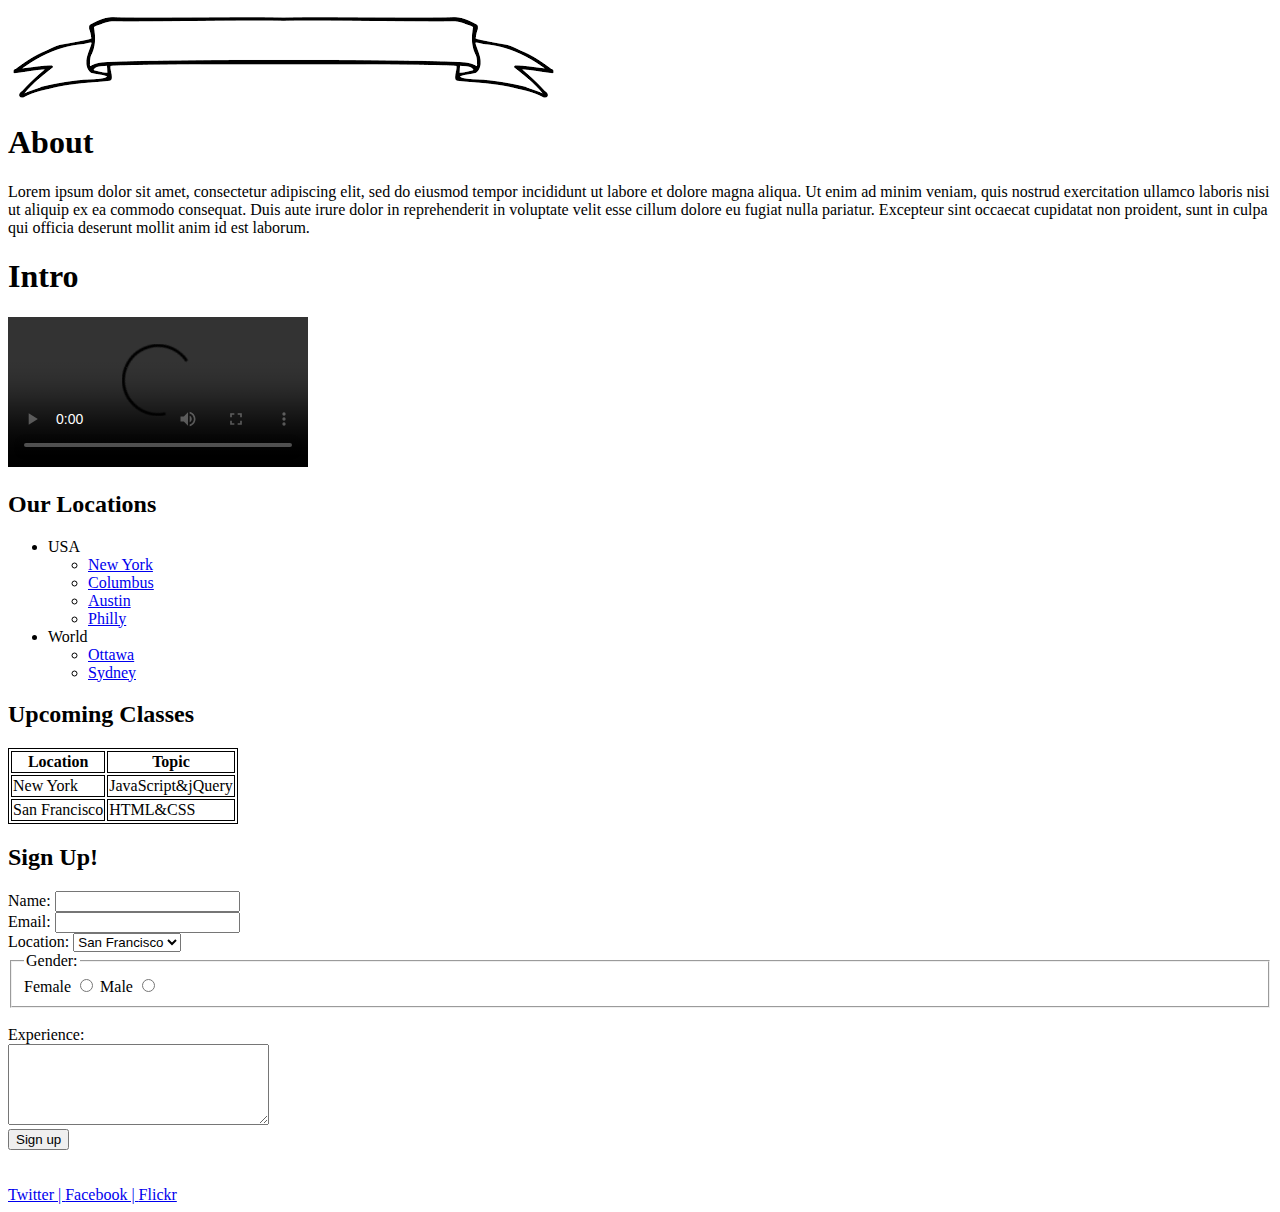
<file: LAB1/Phan1/phan1_bai2/index.html>
<!DOCTYPE html>
<html lang="en">
<head>
    <meta charset="UTF-8">
    <meta http-equiv="X-UA-Compatible" content="IE=edge">
    <meta name="viewport" content="width=device-width, initial-scale=1.0">
    <title>Page Screenshot</title>
    <style>
        table, th, td {
            border: 1px solid black;
        }
    </style>
</head>
<body>
    <div class="logo">
        <img src="logo.png" alt="photos">
    </div>
    <div class="about">
        <h1>About</h1>
        <p>
            Lorem ipsum dolor sit amet, consectetur adipiscing elit, sed do eiusmod tempor incididunt ut labore et
    dolore magna aliqua. Ut enim ad minim veniam, quis nostrud exercitation ullamco laboris nisi ut aliquip ex
    ea commodo consequat. Duis aute irure dolor in reprehenderit in voluptate velit esse cillum dolore eu fugiat
    nulla pariatur. Excepteur sint occaecat cupidatat non proident, sunt in culpa qui officia deserunt mollit anim
    id est laborum.
        </p>
    </div>
    
    <div class="intro_video">
        <h1>Intro</h1>
        <video controls>
          <source
            src="http://techslides.com/demos/sample-videos/small.webm"
            type="video/webm"
          >
          <source
            src="http://techslides.com/demos/sample-videos/small.ogv"
            type="video/ogg"
          >
          <source
            src="http://techslides.com/demos/sample-videos/small.mp4"
            type="video/mp4"
          >
          <source
            src="http://techslides.com/demos/sample-videos/small.3gp"
            type="video/ogg"
          >
        </video>
    </div>

    <div class="our_locations">
        <h2>Our Locations</h2>
        <ul>
            <li>USA
                <nav class="USA_locations">
                    <ul>
                        <li>
                            <a href="https://www.meetup.com/girldevelopit/">New York</a>
                        </li>
                        <li>
                            <a href="https://www.meetup.com/girldevelopitcbus/">Columbus</a>
                        </li>
                        <li>
                            <a href="https://www.meetup.com/Girl-Develop-It-Austin/">Austin</a>
                        </li>
                        <li>
                            <a href="https://www.meetup.com/Girl-Develop-It-Philadelphia/">Philly</a>
                        </li>
                    </ul>
                </nav>
            </li>
            <li>World
                <nav class="world_locations">
                    <ul>
                        <li>
                            <a href="https://www.meetup.com/Girl-Develop-It-Ottawa/">Ottawa</a>
                        </li>
                        <li>
                            <a href="https://www.meetup.com/girldevelopit-sydney/">Sydney</a>
                        </li>
                    </ul>
                </nav>
            </li>
        </ul>
    </div>

    <div class="upcoming_classes">
        <h2>Upcoming Classes</h2>
        <table>
            <tr>
                <th>Location</th>
                <th>Topic</th>
            </tr>
            <tr>
                <td>New York</td>
                <td>JavaScript&jQuery</td>   
            </tr>
            <tr>
                <td>San Francisco</td>
                <td>HTML&CSS</td>
            </tr>
        </table>
    </div>
    
    <div class="sign_up">
        <h2>Sign Up!</h2>
        <form>
            <label for="name">Name:</label>
            <input type="text" id="name" name="name">
            <br>
            <label for="email">Email:</label>
            <input type="text" id="email" name="email">
            <br>
            <label for="location">Location:</label>
            <select name="location" id="location" size="1">
                <option value="San Francisco">San Francisco</option>
                <option value="New York">New York</option>
            </select>
            <br>
            <fieldset>
                <legend>Gender:</legend>
                <label for="female">Female</label>
                <input type="radio" name="gender" value="female" id="female">
                <label for="male">Male</label>
                <input type="radio" name="gender" value="male" id="male">
                <br>
            </fieldset>
            <br>
            <label for="experience">Experience:</label>
            <br>
            <textarea name="experience" id="experience" cols="30" rows="5"></textarea>
            <br>
            <input type="submit" value="Sign up">
        </form>
    </div>

    <br>
    <br>
    <div class="credits">
      <a href="https://twitter.com/girldevelopit"> Twitter | </a>
      <a href="https://www.facebook.com/girldevelopit"> Facebook | </a>
      <a href="https://www.flickr.com/photos/40453677@N00/sets/72157626841092971/"> Flickr </a>
    </div>
</body>
</html>
</file>
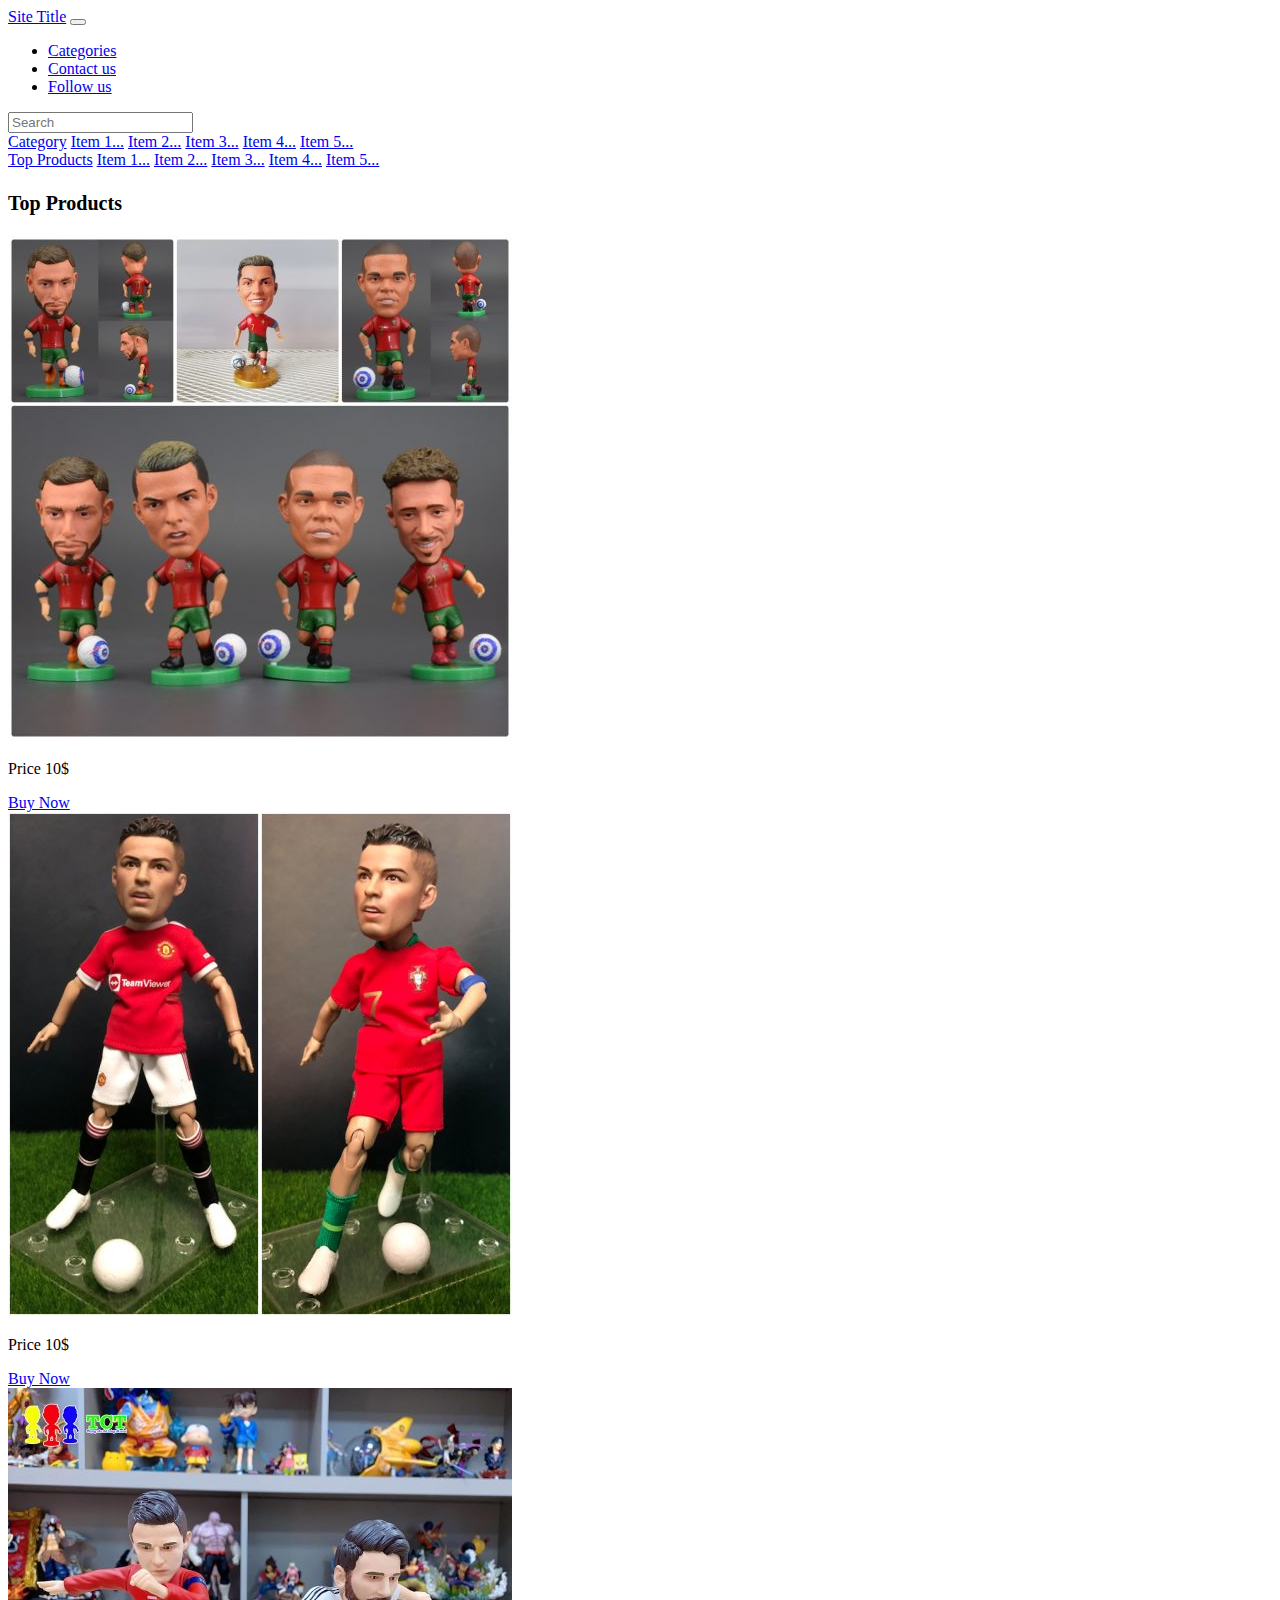
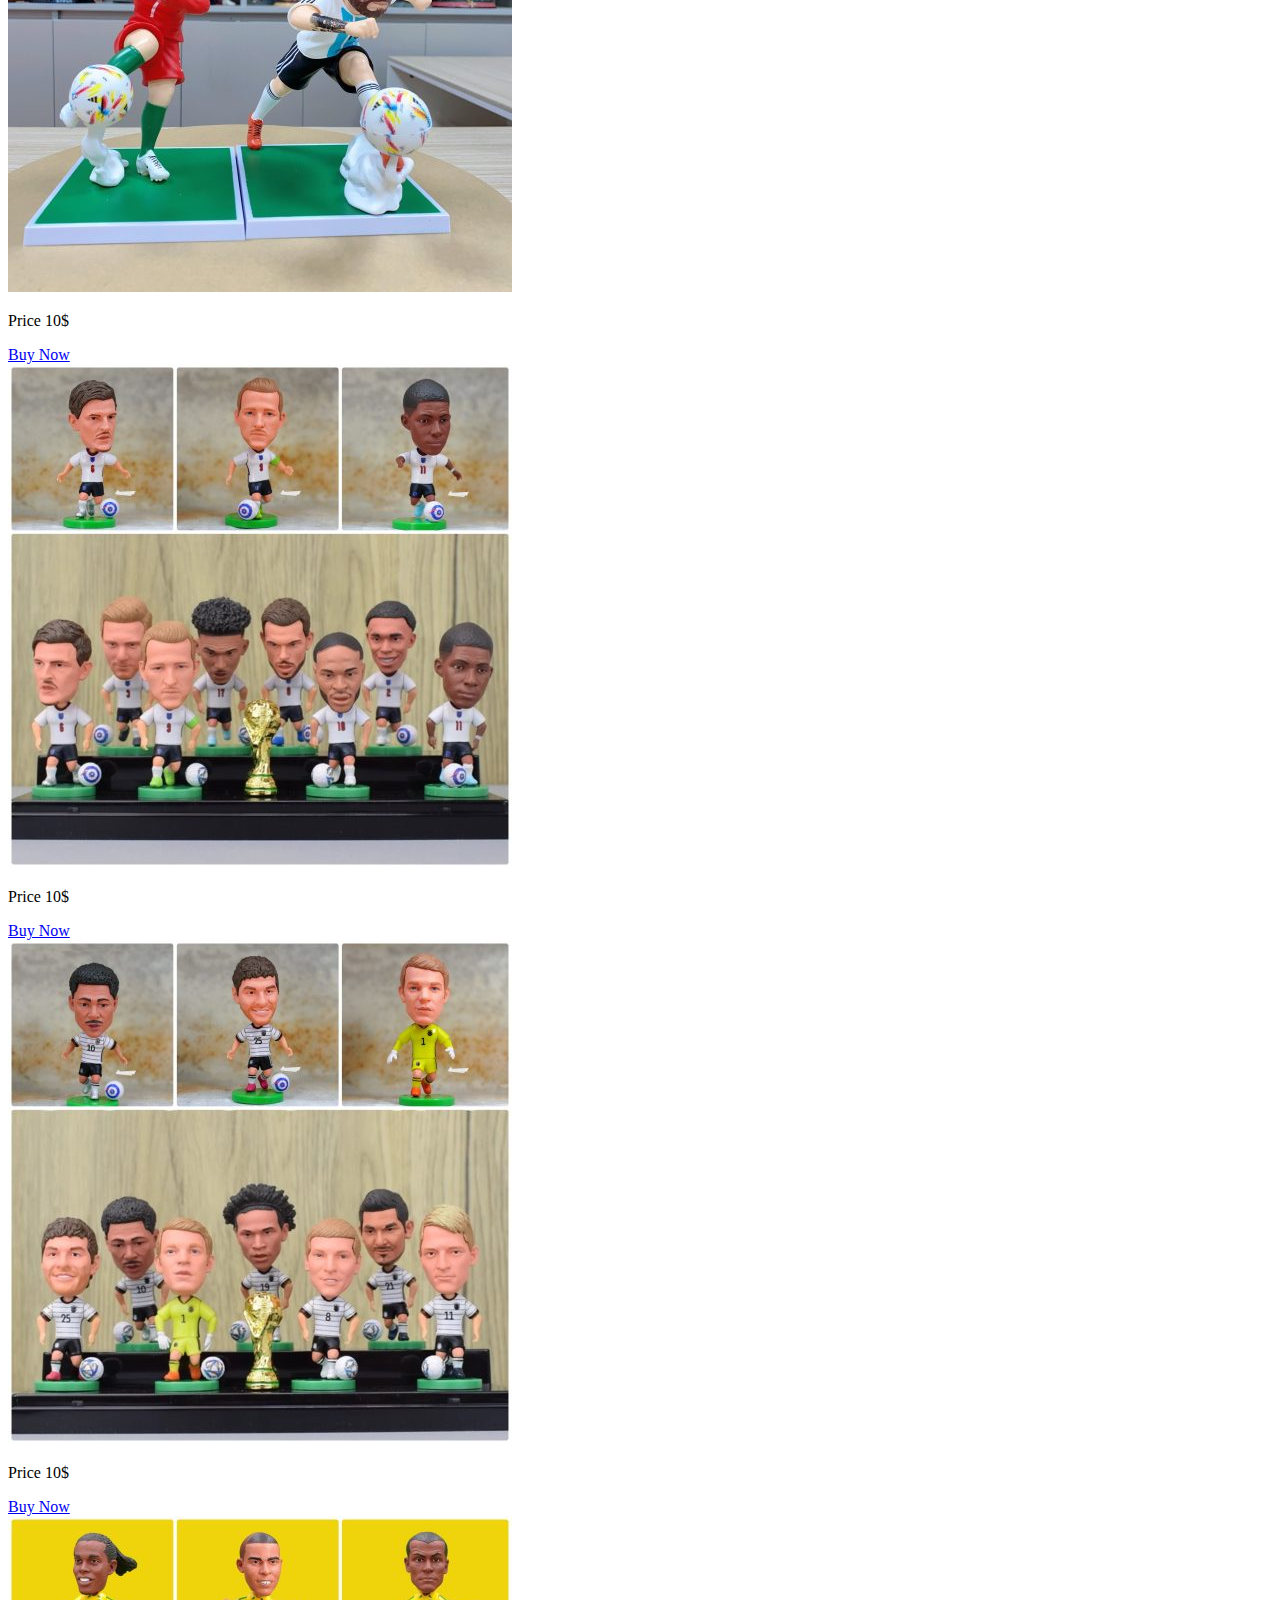
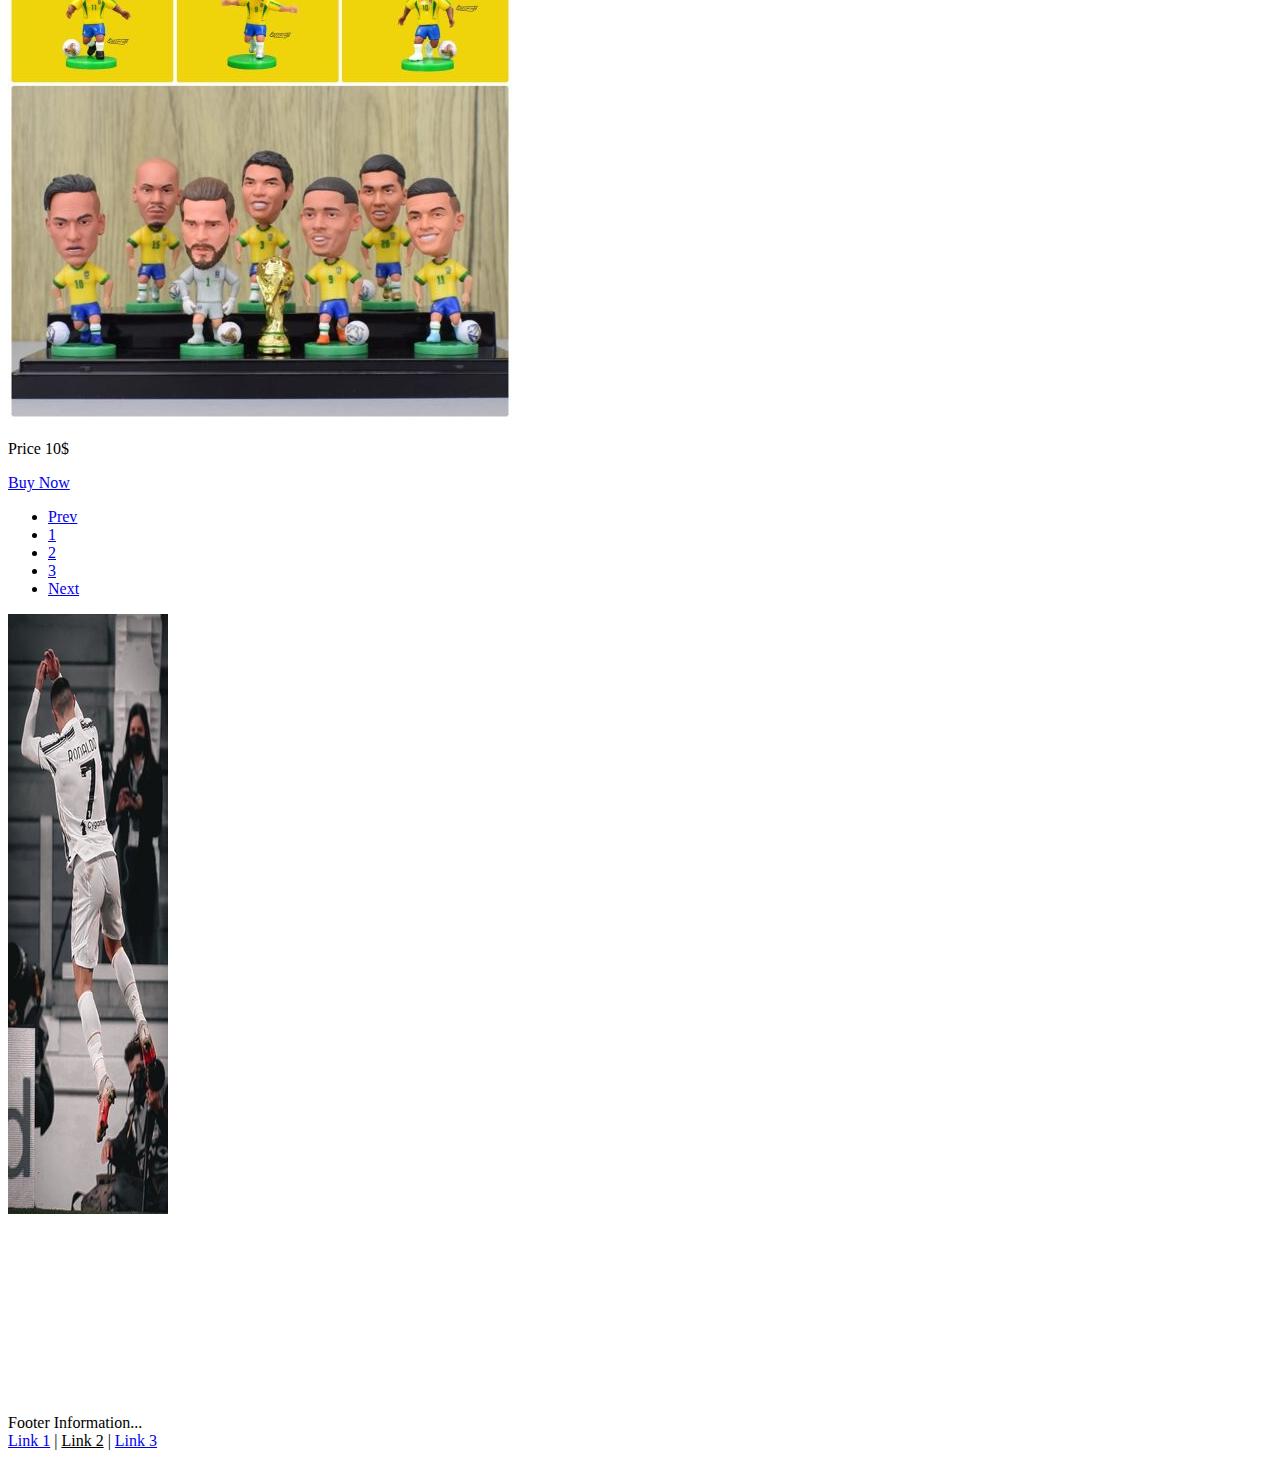
<file: LAB2/Phan1/phan1_bai1/index.html>
<!DOCTYPE html>
<html lang="en">
<head>
    <meta charset="UTF-8">
    <meta name="viewport" content="width=device-width, initial-scale=1.0">
    <link rel="stylesheet" href="style.css">
    <link href="https://cdn.jsdelivr.net/npm/bootstrap@5.3.2/dist/css/bootstrap.min.css" rel="stylesheet" integrity="sha384-T3c6CoIi6uLrA9TneNEoa7RxnatzjcDSCmG1MXxSR1GAsXEV/Dwwykc2MPK8M2HN" crossorigin="anonymous">
    <title>Lab2_Phan1_bai1</title>
</head>
<body>
    <div class="container-fluid">
        <nav class="navbar navbar-expand-lg bg-light">
            <div class="container">
                <a class="navbar-brand" href="#">Site Title</a>
                <button class="navbar-toggler" type="button" data-bs-toggle="collapse" aria-expanded="false" aria-label="Toggle navigation">
                    <span class="navbar-toggler-icon"></span>
                </button>

                <div class="collapse navbar-collapse" id="collapsibleNavbar">
                    <ul class="navbar-nav ms-5">
                        <li class="nav-item">
                            <a href="#" class="nav-link">Categories</a>
                        </li>
                        <li class="nav-item">
                            <a href="#" class="nav-link">Contact us</a>
                        </li>
                        <li class="nav-item">
                            <a href="#" class="nav-link">Follow us</a>
                        </li>
                    </ul>
                </div>

                <form class="d-flex">
                    <input class="form-control me-2" type="search" placeholder="Search" aria-label="Search">
                </form>
            </div>
        </nav>
    </div>

    <div class="container">
        <div class="row">
            <div class="col-md-12 col-lg-2 bg-white">
              <div class="row">
                <div class="col-md-6 col-lg-12">
                  <div class="list-group ms-1 mt-1">
                    <a href="#" class="list-group-item list-group-item-secondary text-center bold">Category</a>
                    <a href="#" class="list-group-item list-group-item-action">Item 1...</a>
                    <a href="#" class="list-group-item list-group-item-action">Item 2...</a>
                    <a href="#" class="list-group-item list-group-item-action">Item 3...</a>
                    <a href="#" class="list-group-item list-group-item-action">Item 4...</a>
                    <a href="#" class="list-group-item list-group-item-action">Item 5...</a>
                  </div> 
                </div>
              
                <div class="col-md-6 col-lg-12">
                  <div class="list-group ms-1">
                    <a href="#" class="list-group-item list-group-item-secondary text-center bold">Top Products</a>
                    <a href="#" class="list-group-item list-group-item-action">Item 1...</a>
                    <a href="#" class="list-group-item list-group-item-action">Item 2...</a>
                    <a href="#" class="list-group-item list-group-item-action">Item 3...</a>
                    <a href="#" class="list-group-item list-group-item-action">Item 4...</a>
                    <a href="#" class="list-group-item list-group-item-action">Item 5...</a>
                  </div> 
                </div>
              </div>
            </div>
            
            <div class="col-md-12 col-lg-8">
                <h2 class="mt-1"><small>Top Products</small></h2>
                  <div class="row">
                    <div class="col-md-6 col-lg-6 col-xl-4 mt-4">
                      <div class="card text-center">
                        <img class="card-img-top" src="image/1.jpg" alt="Card image">
                        <div class="card-body">
                          <p class="card-text text-muted">Price 10$</p>
                          <a href="#" class="btn btn-outline-secondary">Buy Now</a>
                        </div>
                      </div>
                    </div>
                    <div class="col-md-6 col-lg-6 col-xl-4 mt-4">
                      <div class="card text-center">
                        <img class="card-img-top" src="image/2.jpg" alt="Card image">
                        <div class="card-body">
                          <p class="card-text text-muted">Price 10$</p>
                          <a href="#" class="btn btn-outline-secondary">Buy Now</a>
                        </div>
                      </div>
                    </div>
                    <div class="col-md-6 col-lg-6 col-xl-4 mt-4">
                      <div class="card text-center">
                        <img class="card-img-top" src="image/3.jpg" alt="Card image">
                        <div class="card-body">
                          <p class="card-text text-muted">Price 10$</p>
                          <a href="#" class="btn btn-outline-secondary">Buy Now</a>
                        </div>
                      </div>
                    </div>         
                    <div class="col-md-6 col-lg-6 col-xl-4 mt-4">
                      <div class="card text-center">
                        <img class="card-img-top" src="image/4.jpg" alt="Card image">
                        <div class="card-body">
                          <p class="card-text text-muted">Price 10$</p>
                          <a href="#" class="btn btn-outline-secondary">Buy Now</a>
                        </div>
                      </div>
                    </div>
                    <div class="col-md-6 col-lg-6 col-xl-4 mt-4">
                      <div class="card text-center">
                        <img class="card-img-top" src="image/5.jpg" alt="Card image">
                        <div class="card-body">
                          <p class="card-text text-muted">Price 10$</p>
                          <a href="#" class="btn btn-outline-secondary">Buy Now</a>
                        </div>
                      </div>
                    </div>
                    <div class="col-md-6 col-lg-6 col-xl-4 mt-4">
                      <div class="card text-center">
                        <img class="card-img-top" src="image/6.jpg" alt="Card image">
                        <div class="card-body">
                          <p class="card-text text-muted">Price 10$</p>
                          <a href="#" class="btn btn-outline-secondary">Buy Now</a>
                        </div>
                      </div>
                    </div>
                </div>

                <div class="row mt-3">
                    <ul class="pagination justify-content-end ">
                        <li class="page-item ">
                            <a class="page-link text-black" href="#">Prev</a>
                        </li>
                        <li class="page-item">
                            <a class="page-link text-black" href="#">1</a>
                        </li>
                        <li class="page-item">
                            <a class="page-link text-black" href="#">2</a>
                        </li>
                        <li class="page-item">
                            <a class="page-link text-black" href="#">3</a>
                        </li>
                        <li class="page-item">
                            <a class="page-link text-black" href="#">Next</a>
                        </li>
                    </ul>
                </div>
            </div>

            <div class="d-none d-xl-block col-xl-2">
                <div class="row row-above">
                  <div class="col-lg-12" style="height: 600px">
                    <img src="image/ads.jpg" alt="ads">
                  </div>
                </div>
                <div class="row">
                  <div class="col-lg-12" style="height: 200px"></div>
                </div>
            </div>
        </div>
        <footer class="bg-light text-center">
            <div class="p-3">Footer Information...
              <br>
              <a class="blue" href="#">Link 1</a> |
              <a class="black" href="#">Link 2</a> |
              <a class="blue" href="#">Link 3</a> 
            </div>
        </footer>
    </div>
    <script src="https://cdn.jsdelivr.net/npm/bootstrap@5.3.2/dist/js/bootstrap.bundle.min.js" integrity="sha384-C6RzsynM9kWDrMNeT87bh95OGNyZPhcTNXj1NW7RuBCsyN/o0jlpcV8Qyq46cDfL" crossorigin="anonymous"></script>
</body>
</html>
</file>
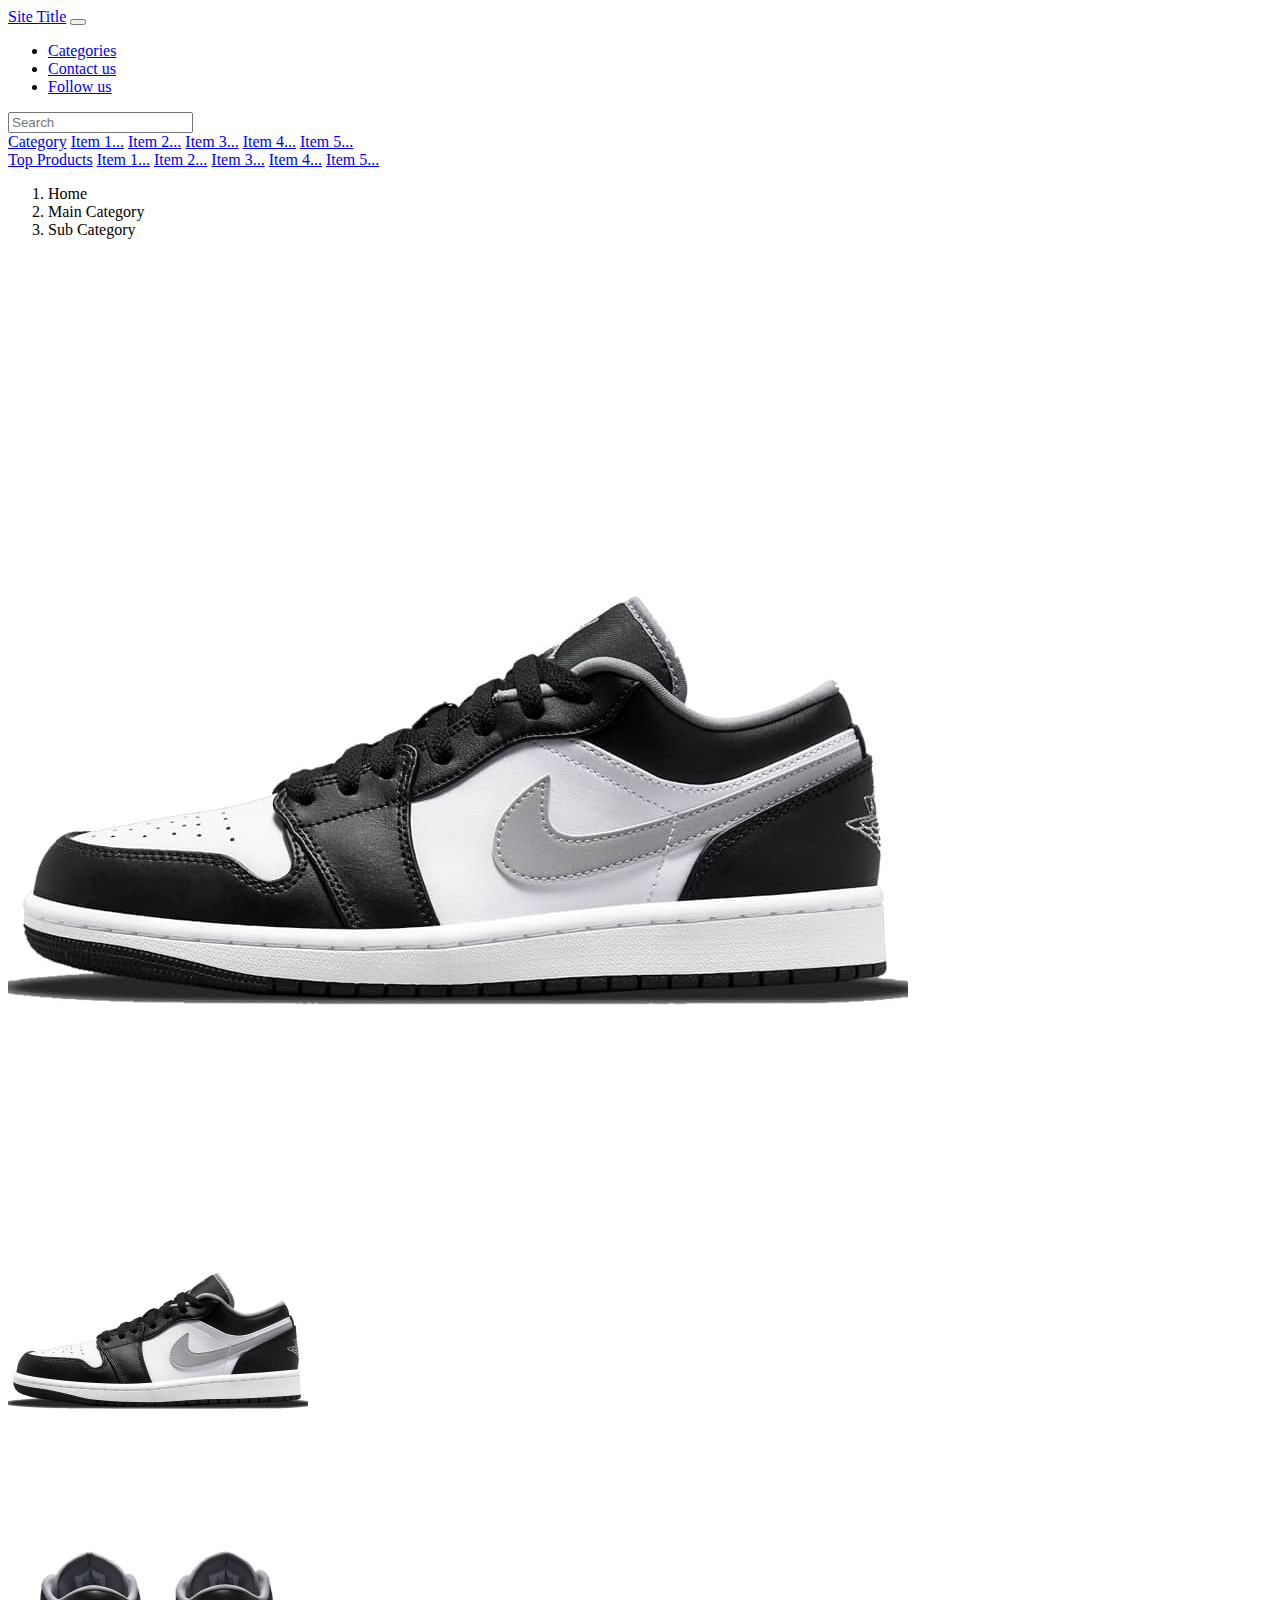
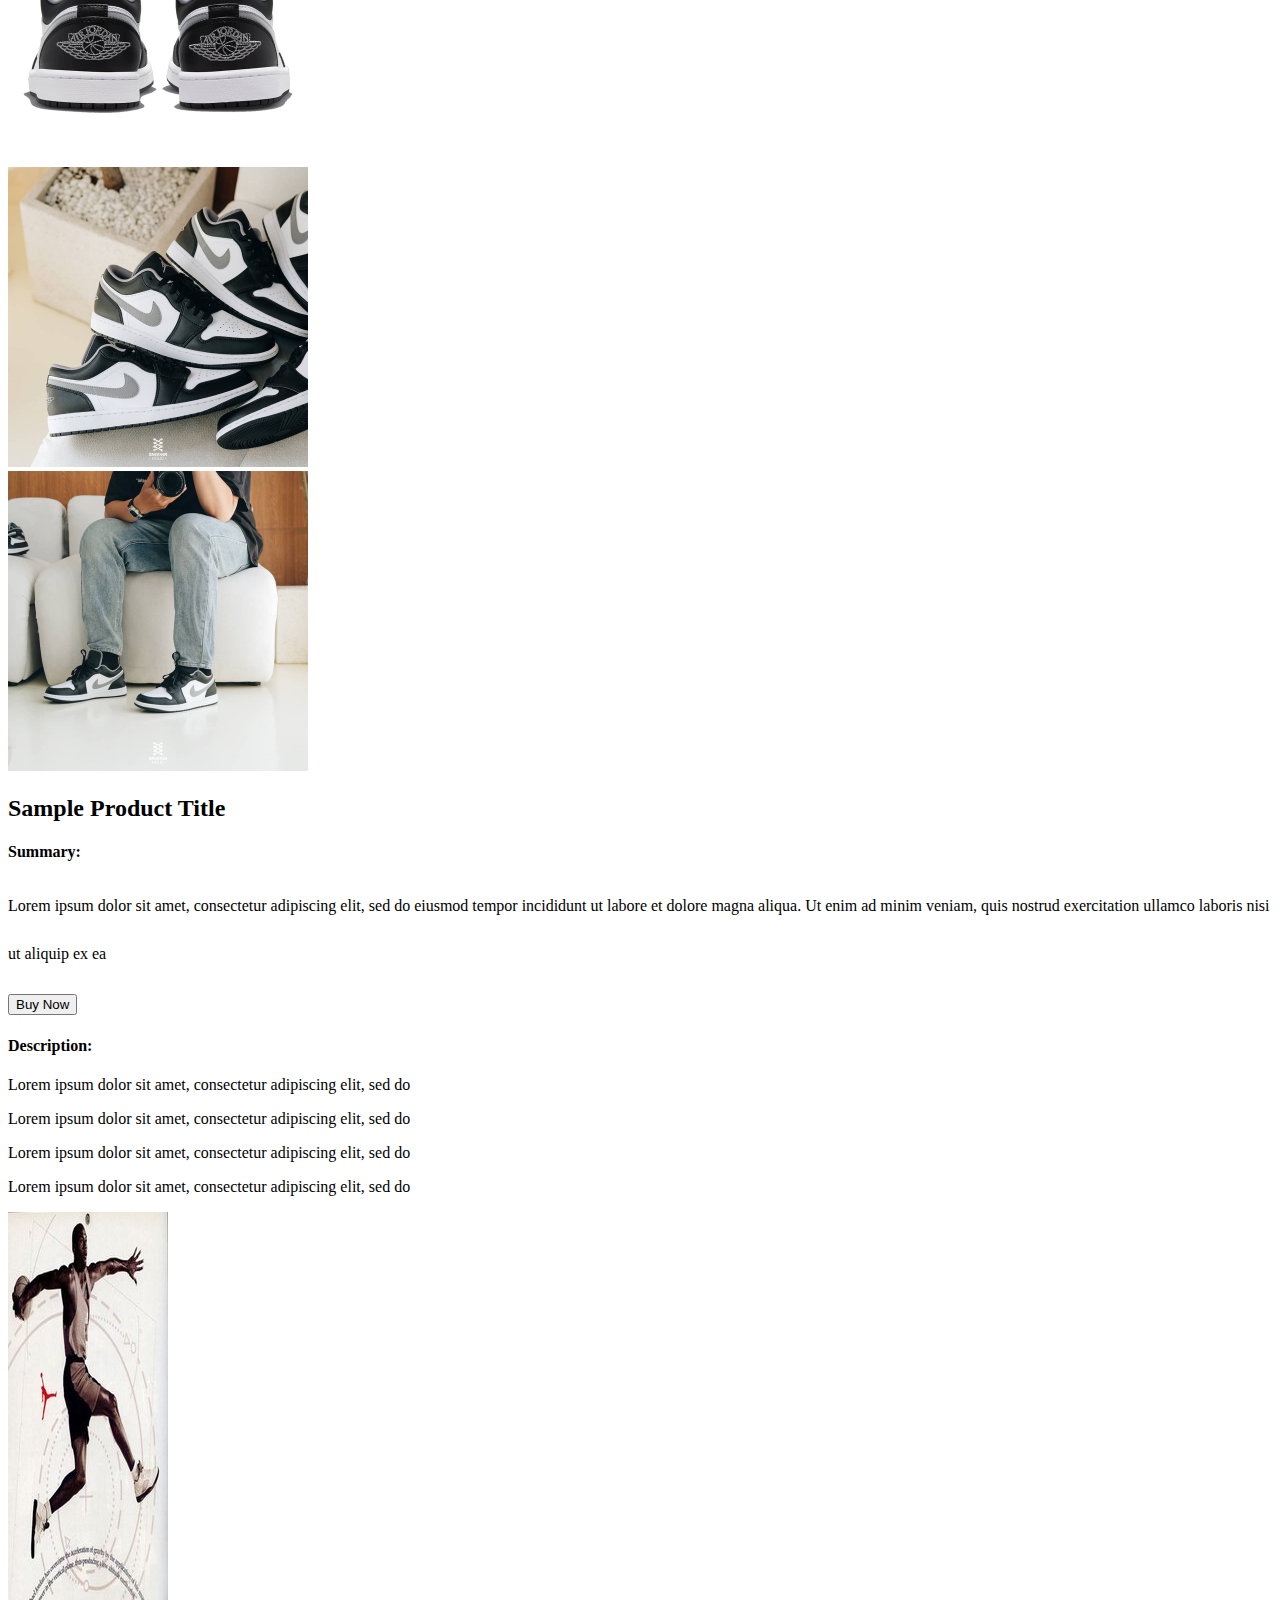
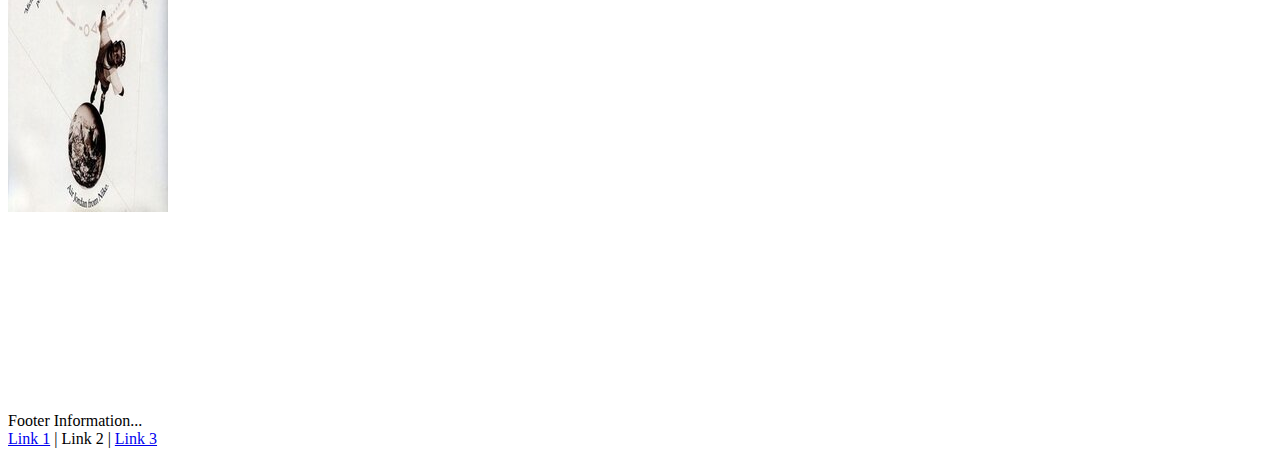
<file: LAB2/Phan1/phan1_bai2/index.html>
<!DOCTYPE html>
<html lang="en">
<head>
    <meta charset="UTF-8">
    <meta name="viewport" content="width=device-width, initial-scale=1.0">
    <link rel="stylesheet" href="style.css">
    <link href="https://cdn.jsdelivr.net/npm/bootstrap@5.3.2/dist/css/bootstrap.min.css" rel="stylesheet" integrity="sha384-T3c6CoIi6uLrA9TneNEoa7RxnatzjcDSCmG1MXxSR1GAsXEV/Dwwykc2MPK8M2HN" crossorigin="anonymous">
    <title>Lab2_Phan1_bai1</title>
</head>
<body>
    <div class="container-fluid">
        <nav class="navbar navbar-expand-lg bg-light">
            <div class="container">
                <a class="navbar-brand" href="#">Site Title</a>
                <button class="navbar-toggler" type="button" data-bs-toggle="collapse" aria-expanded="false" aria-label="Toggle navigation">
                    <span class="navbar-toggler-icon"></span>
                </button>

                <div class="collapse navbar-collapse" id="collapsibleNavbar">
                    <ul class="navbar-nav ms-5">
                        <li class="nav-item">
                            <a href="#" class="nav-link">Categories</a>
                        </li>
                        <li class="nav-item">
                            <a href="#" class="nav-link">Contact us</a>
                        </li>
                        <li class="nav-item">
                            <a href="#" class="nav-link">Follow us</a>
                        </li>
                    </ul>
                </div>

                <form class="d-flex">
                    <input class="form-control me-2" type="search" placeholder="Search" aria-label="Search">
                </form>
            </div>
        </nav>
    </div>

    <div class="container">
        <div class="row">
            <div class="col-md-12 col-lg-2 bg-white">
              <div class="row">
                <div class="col-md-6 col-lg-12">
                  <div class="list-group ms-1 mt-1">
                    <a href="#" class="list-group-item list-group-item-secondary text-center bold">Category</a>
                    <a href="#" class="list-group-item list-group-item-action">Item 1...</a>
                    <a href="#" class="list-group-item list-group-item-action">Item 2...</a>
                    <a href="#" class="list-group-item list-group-item-action">Item 3...</a>
                    <a href="#" class="list-group-item list-group-item-action">Item 4...</a>
                    <a href="#" class="list-group-item list-group-item-action">Item 5...</a>
                  </div> 
                </div>
              
                <div class="col-md-6 col-lg-12">
                  <div class="list-group ms-1">
                    <a href="#" class="list-group-item list-group-item-secondary text-center bold">Top Products</a>
                    <a href="#" class="list-group-item list-group-item-action">Item 1...</a>
                    <a href="#" class="list-group-item list-group-item-action">Item 2...</a>
                    <a href="#" class="list-group-item list-group-item-action">Item 3...</a>
                    <a href="#" class="list-group-item list-group-item-action">Item 4...</a>
                    <a href="#" class="list-group-item list-group-item-action">Item 5...</a>
                  </div> 
                </div>
              </div>
            </div>
            
            <div class="col-md-12 col-lg-8">
                <nav style="--bs-breadcrumb-divider: '>';" aria-label="breadcrumb">
                    <ol class="breadcrumb">
                        <li class="breadcrumb-item"><a class="black" href="#">Home</a></li>
                        <li class="breadcrumb-item"><a class="black" href="#">Main Category</a></li>
                        <li class="breadcrumb-item active" aria-current="page">Sub Category</li>
                    </ol>
                </nav>
                <div class="row">
                    <div class="col-md-12 col-lg-6 col-xl-6 mt-1">
                        <div class="row mt-2"> 
                            <img src="image/1.jpg" class="img-thumbnail" alt="">
                        </div>
                        <div class="row">
                            <div class="col">
                                <img src="image/2.jpg" class="img-thumbnail mt-2" alt="">
                            </div>
                            <div class="col">
                                <img src="image/3.jpg" class="img-thumbnail mt-2" alt="">
                            </div>
                            <div class="col">
                                <img src="image/4.jpg" class="img-thumbnail mt-2" alt="">
                            </div>
                            <div class="col">
                                <img src="image/5.jpg" class="img-thumbnail mt-2" alt="">
                            </div>
                        </div>
                    </div>
                    
                    <div class="col-md-12 col-lg-6 col-xl-6 mt-2">
                      <h2>Sample Product Title</h2>
                        <h4>Summary:</h4>
                        <p class="spacing">Lorem ipsum dolor sit amet, consectetur adipiscing elit, sed do eiusmod tempor 
                            incididunt ut labore et dolore magna aliqua. Ut enim ad minim veniam, quis nostrud 
                            exercitation ullamco laboris nisi ut aliquip ex ea</p>
                        <div class="text-center p-3">
                            <button class="btn btn-outline-secondary"> Buy Now </button>
                        </div>
                    </div>
                </div>
        
                <div class="row mt-3">
                  <h4>Description:</h4>
                  <p>Lorem ipsum dolor sit amet, consectetur adipiscing elit, sed do</p>
                  <p>Lorem ipsum dolor sit amet, consectetur adipiscing elit, sed do</p>
                  <p>Lorem ipsum dolor sit amet, consectetur adipiscing elit, sed do</p>
                  <p>Lorem ipsum dolor sit amet, consectetur adipiscing elit, sed do</p>
                </div>
            </div>

            <div class="d-none d-xl-block col-xl-2">
                <div class="row row-above">
                  <div class="col-lg-12" style="height: 600px">
                    <img src="image/ads.jpg" alt="ads">
                  </div>
                </div>
                <div class="row">
                  <div class="col-lg-12" style="height: 200px"></div>
                </div>
            </div>
        </div>
        <footer class="bg-light text-center">
            <div class="p-3">Footer Information...
              <br>
              <a class="blue" href="#">Link 1</a> |
              <a class="black" href="#">Link 2</a> |
              <a class="blue" href="#">Link 3</a> 
            </div>
        </footer>
    </div>
    <script src="https://cdn.jsdelivr.net/npm/bootstrap@5.3.2/dist/js/bootstrap.bundle.min.js" integrity="sha384-C6RzsynM9kWDrMNeT87bh95OGNyZPhcTNXj1NW7RuBCsyN/o0jlpcV8Qyq46cDfL" crossorigin="anonymous"></script>
</body>
</html>
</file>
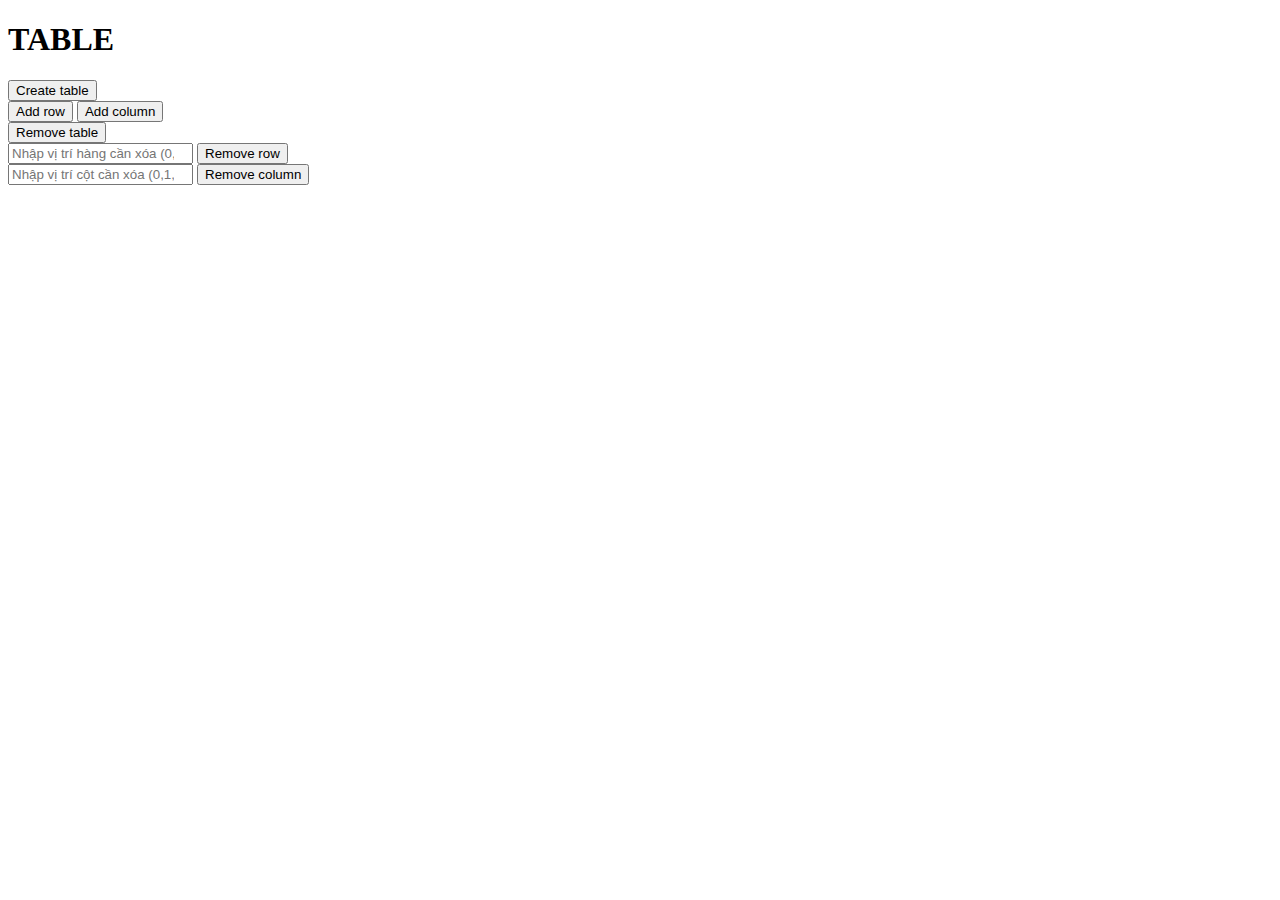
<file: LAB2/Phan2/Phan2_bai1/index.html>
<!DOCTYPE html>
<html lang="en">

<head>
    <meta charset="UTF-8">
    <meta name="viewport" content="width=device-width, initial-scale=1.0">
    <link href="https://cdn.jsdelivr.net/npm/bootstrap@5.3.2/dist/css/bootstrap.min.css" rel="stylesheet"
        integrity="sha384-T3c6CoIi6uLrA9TneNEoa7RxnatzjcDSCmG1MXxSR1GAsXEV/Dwwykc2MPK8M2HN" crossorigin="anonymous">
    <title>Lab2_Phan2_bai1</title>
    <style>
        table,
        th,
        td {
            border: 3px solid black;
        }
    </style>
</head>

<body>
    <div class="container">
        <div class="row">
            <h1 class="fw-bold text-center mt-3">TABLE</h1>
        </div>
        <div class="row mt-4">
            <div class="col-md-12 col-lg-6">
                <div class="text-center">
                    <button class="btn btn-outline-success btn-lg" onclick="createTable()">Create table</button>
                    <br>
                    <button class="btn btn-success mt-3" onclick="addRow()">Add row</button>
                    <button class="btn btn-success mt-3" onclick="addCol()">Add column</button>
                </div>
            </div>
            <div class="col-md-12 col-lg-6">
                <div class="text-center">
                    <button class="btn btn-outline-danger btn-lg" onclick="remove()">Remove table</button>
                </div>
                <div>
                    <div class="input-group mt-3">
                        <input type="number" class="form-control" id='rowinput'
                            placeholder="Nhập vị trí hàng cần xóa (0,1,2,...)">
                        <button class="btn btn-danger" onclick="removeRow()">Remove row</button>
                    </div>
                    <div class="input-group mt-3">
                        <input type="number" class="form-control" id='colinput'
                            placeholder="Nhập vị trí cột cần xóa (0,1,2,...)">
                        <button class="btn btn-danger" onclick="removeCol()">Remove column</button>
                    </div>
                </div>
            </div>
        </div>
        <div class="row mt-2">
            <div id="zone" style="height: 600px"></div>
        </div>
    </div>
    <script src="demo.js"></script>
    <script src="https://cdn.jsdelivr.net/npm/bootstrap@5.3.2/dist/js/bootstrap.bundle.min.js"
        integrity="sha384-C6RzsynM9kWDrMNeT87bh95OGNyZPhcTNXj1NW7RuBCsyN/o0jlpcV8Qyq46cDfL"
        crossorigin="anonymous"></script>
</body>

</html>
</file>
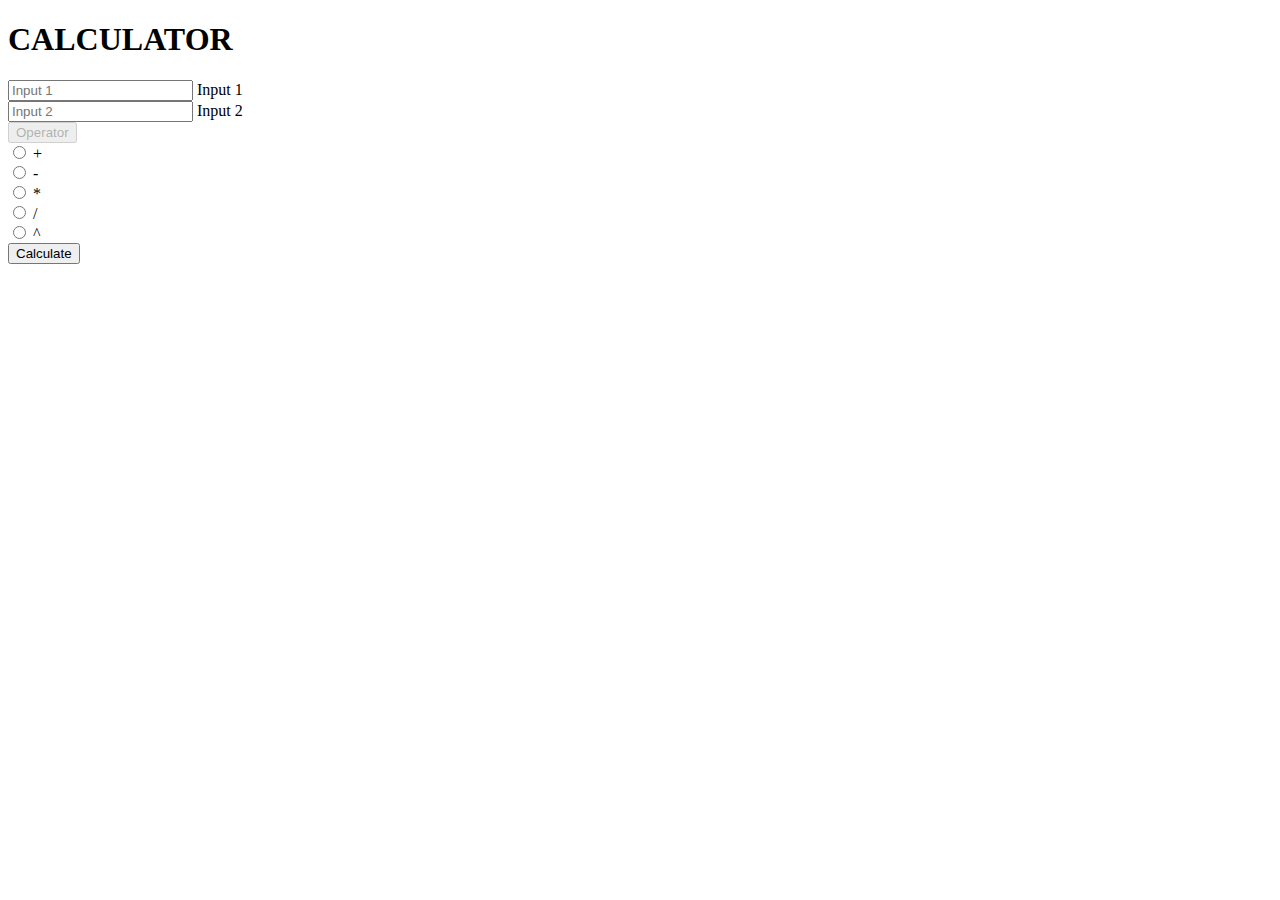
<file: LAB2/Phan2/Phan2_bai2/index.html>
<!DOCTYPE html>
<html lang="en">

<head>
  <meta charset="UTF-8">
  <meta name="viewport" content="width=device-width, initial-scale=1.0">
  <link href="https://cdn.jsdelivr.net/npm/bootstrap@5.3.2/dist/css/bootstrap.min.css" rel="stylesheet"
    integrity="sha384-T3c6CoIi6uLrA9TneNEoa7RxnatzjcDSCmG1MXxSR1GAsXEV/Dwwykc2MPK8M2HN" crossorigin="anonymous">
  <title>Lab2_Phan2_bai2</title>
</head>

<body>
  <div class="container" style="width: 700px;">
    <div class="row">
      <h1 class="fw-bold text-center mt-4">CALCULATOR</h1>
    </div>
    <div class="form-floating mt-3">
      <input type="text" class="form-control" id="input1" placeholder="Input 1">
      <label for="input1">Input 1</label>
    </div>
    <div class="form-floating mt-3">
      <input type="text" class="form-control" id="input2" placeholder="Input 2">
      <label for="input2">Input 2</label>
    </div>
    <div class="row">
      <div class="col-lg-2 mt-3">
        <button type="submit" class="btn btn-secondary" disabled>Operator</button>
      </div>
      <div class="col-lg-2 mt-4">
        <div class="form-check">
          <input class="form-check-input" type="radio" name="flexRadioDefault" id="add">
          <label class="form-check-label" for="add">+</label>
        </div>
      </div>
      <div class="col-lg-2 mt-4">
        <div class="form-check">
          <input class="form-check-input" type="radio" name="flexRadioDefault" id="sub">
          <label class="form-check-label" for="sub">-</label>
        </div>
      </div>
      <div class="col-lg-2 mt-4">
        <div class="form-check">
          <input class="form-check-input" type="radio" name="flexRadioDefault" id="mul">
          <label class="form-check-label" for="mul">*</label>
        </div>
      </div>
      <div class="col-lg-2 mt-4">
        <div class="form-check">
          <input class="form-check-input" type="radio" name="flexRadioDefault" id="div">
          <label class="form-check-label" for="div">/</label>
        </div>
      </div>
      <div class="col-lg-2 mt-4">
        <div class="form-check">
          <input class="form-check-input" type="radio" name="flexRadioDefault" id="exp">
          <label class="form-check-label" for="exp">^</label>
        </div>
      </div>
    </div>
    <div class="row text-center">
      <div class="d-grid gap-3 mt-2 text-center mb-2">
        <button class="btn btn-outline-secondary" type="button" onclick="cal()">Calculate</button>
      </div>
    </div>

    <div class="row text-center">
      <div class="mt-4 display-2" id="result" style="height: 100px"></div>
    </div>
  </div>
  <script src="demo.js"></script>
  <script src="https://cdn.jsdelivr.net/npm/bootstrap@5.3.2/dist/js/bootstrap.bundle.min.js"
    integrity="sha384-C6RzsynM9kWDrMNeT87bh95OGNyZPhcTNXj1NW7RuBCsyN/o0jlpcV8Qyq46cDfL"
    crossorigin="anonymous"></script>
</body>

</html>
</file>
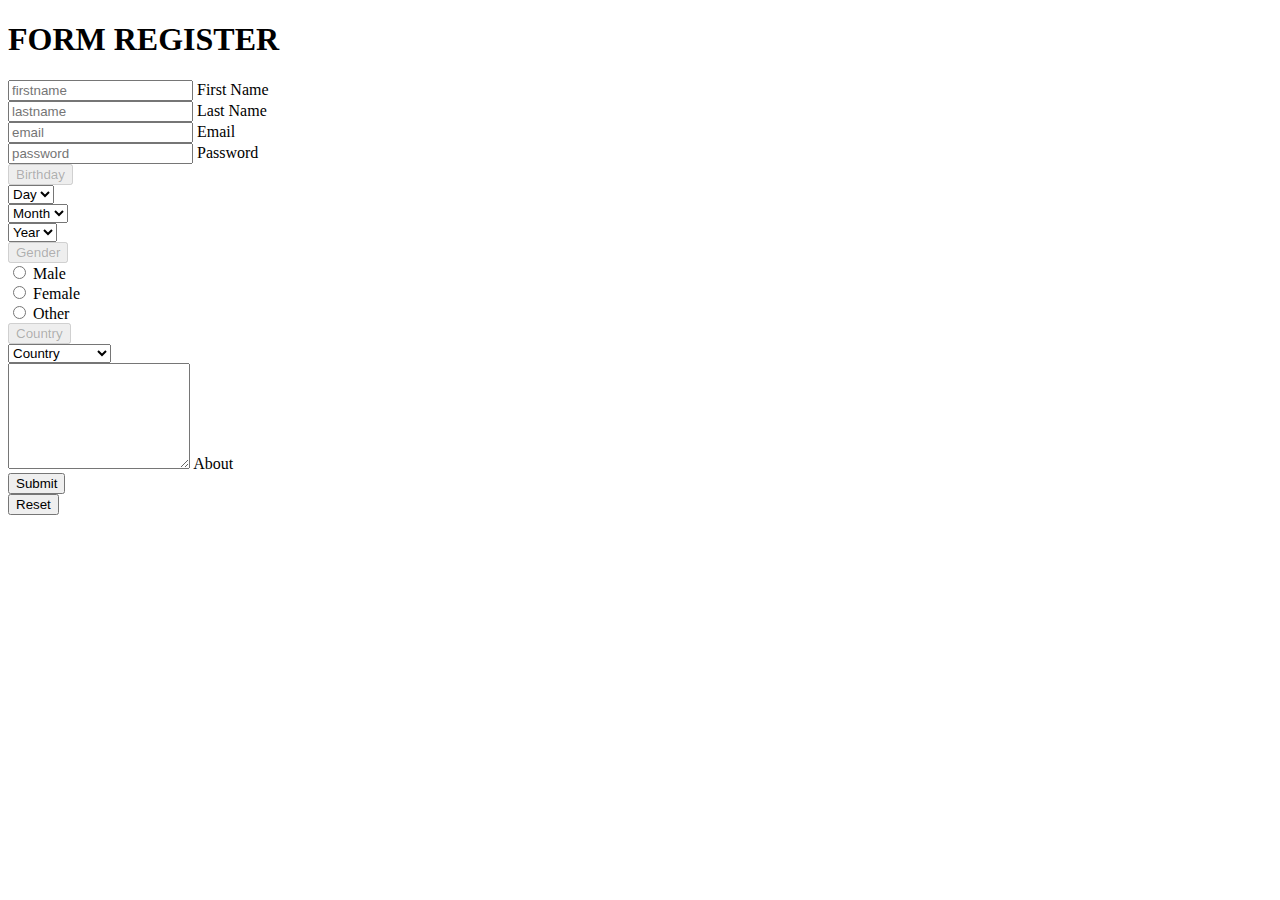
<file: LAB2/Phan2/Phan2_bai3/index.html>
<!DOCTYPE html>
<html lang="en">

<head>
    <meta charset="UTF-8">
    <meta name="viewport" content="width=device-width, initial-scale=1.0">
    <link href="https://cdn.jsdelivr.net/npm/bootstrap@5.3.2/dist/css/bootstrap.min.css" rel="stylesheet"
        integrity="sha384-T3c6CoIi6uLrA9TneNEoa7RxnatzjcDSCmG1MXxSR1GAsXEV/Dwwykc2MPK8M2HN" crossorigin="anonymous">
    <title>Lab2_Phan2_bai2</title>
</head>

<body>
    <div class="container">
        <div class="row">
            <h1 class="fw-bold text-center mt-4">FORM REGISTER</h1>
        </div>
        <div class="form-floating mt-3">
            <input type="text" class="form-control" id="firstname" placeholder="firstname">
            <label for="firstname">First Name</label>
        </div>
        <div class="form-floating mt-3">
            <input type="text" class="form-control" id="lastname" placeholder="lastname">
            <label for="lastname">Last Name</label>
        </div>
        <div class="form-floating mt-3">
            <input type="text" class="form-control" id="email" placeholder="email">
            <label for="email">Email</label>
        </div>
        <div class="form-floating mt-3">
            <input type="password" class="form-control" id="password" placeholder="password">
            <label for="password">Password</label>
        </div>
        <div class="row">
            <div class="col-lg-2 mt-3">
                <button type="button" class="btn btn-outline-secondary" disabled>Birthday</button>
            </div>
            <div class="col-lg-3 mt-3">
                <select class="form-select" aria-label="Default select example" id="day" onclick="day()">
                    <option selected>Day</option>
                </select>
            </div>
            <div class="col-lg-3 mt-3">
                <select class="form-select" aria-label="Default select example" id="month" onclick="month()">
                    <option selected>Month</option>
                </select>
            </div>
            <div class="col-lg-4 mt-3">
                <select class="form-select" aria-label="Default select example" id="year" onclick="year()">
                    <option selected>Year</option>
                </select>
            </div>
        </div>
        <div class="row">
            <div class="col-lg-2 mt-3">
                <button type="button" class="btn btn-outline-secondary" disabled>Gender</button>
            </div>
            <div class="col-lg-3 mt-4">
                <div class="form-check">
                    <input class="form-check-input" type="radio" name="flexRadioDefault" id="male">
                    <label class="form-check-label" for="male">Male</label>
                </div>
            </div>
            <div class="col-lg-3 mt-4">
                <div class="form-check">
                    <input class="form-check-input" type="radio" name="flexRadioDefault" id="female">
                    <label class="form-check-label" for="female">Female</label>
                </div>
            </div>
            <div class="col-lg-4 mt-4">
                <div class="form-check">
                    <input class="form-check-input" type="radio" name="flexRadioDefault" id="other">
                    <label class="form-check-label" for="other">Other</label>
                </div>
            </div>
        </div>
        <div class="row">
            <div class="col-lg-2 mt-3">
                <button type="button" class="btn btn-outline-secondary" disabled>Country</button>
            </div>
            <div class="col-lg-10 mt-3">
                <select class="form-select" aria-label="Default select example" id="country">
                    <option selected>Country</option>
                    <option value="1">VietNam</option>
                    <option value="2">Australia</option>
                    <option value="3">United States</option>
                    <option value="3">India</option>
                    <option value="3">Other</option>
                </select>
            </div>
        </div>
        <div class="form-floating mt-3">
            <textarea class="form-control" id="about" style="height: 100px"></textarea>
            <label for="about">About</label>
        </div>
        <div class="row">
            <div class="d-grid gap-2 col-lg-6 mt-2 text-center mb-2 ">
                <button class="btn btn-outline-success" type="button" onclick="submit()">Submit</button>
            </div>
            <div class="d-grid gap-2 col-lg-6 mt-2 text-center mb-2">
                <button class="btn btn-outline-danger" type="button" onclick="reset()">Reset</button>
            </div>
        </div>
    </div>
    <script src="demo.js"></script>
    <script src="https://cdn.jsdelivr.net/npm/bootstrap@5.3.2/dist/js/bootstrap.bundle.min.js"
        integrity="sha384-C6RzsynM9kWDrMNeT87bh95OGNyZPhcTNXj1NW7RuBCsyN/o0jlpcV8Qyq46cDfL"
        crossorigin="anonymous"></script>
</body>

</html>
</file>
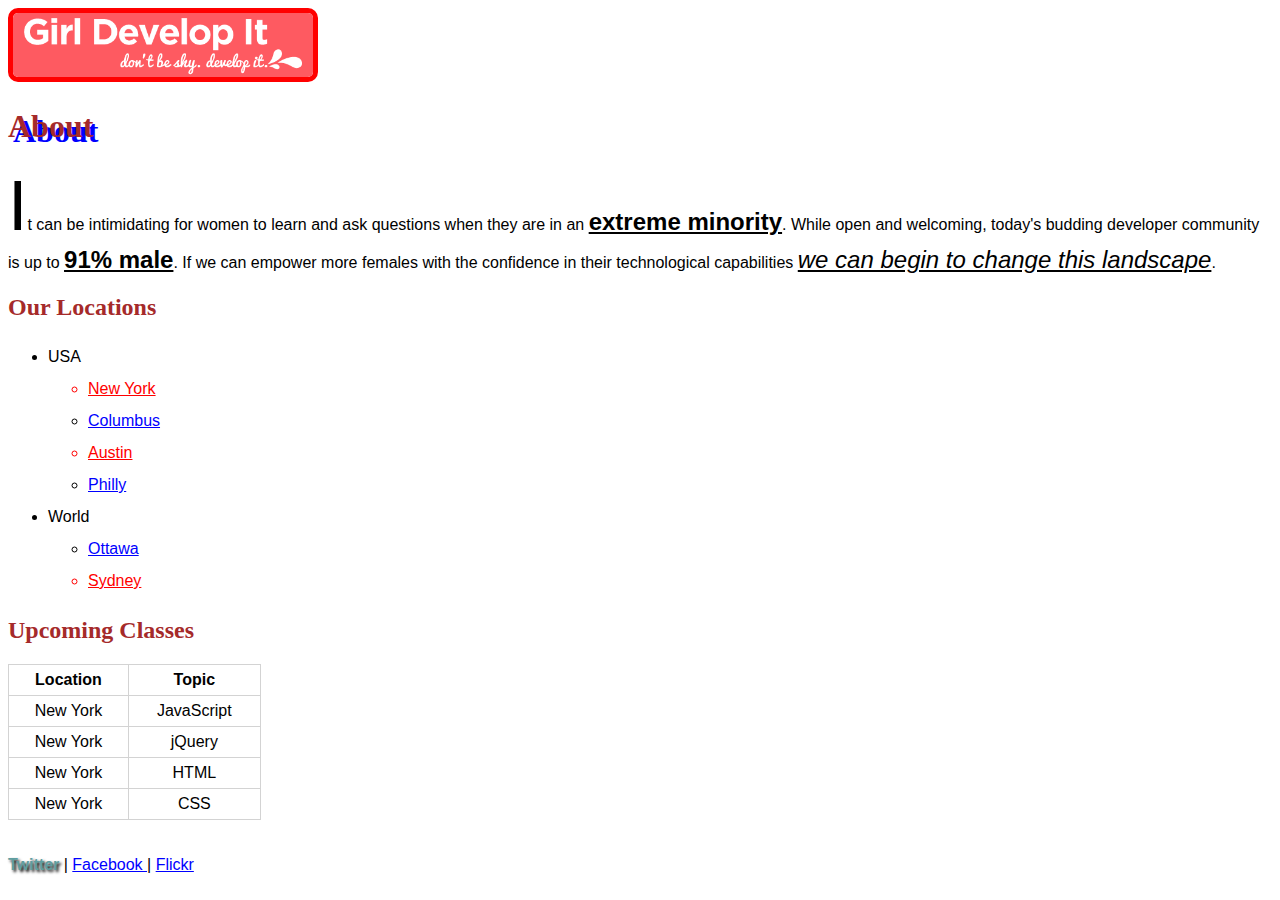
<file: LAB1/Phan2/phan2_bai2/bai2.html>
<!DOCTYPE html>
<html lang="en">
<head>
    <meta charset="UTF-8">
    <meta name="viewport" content="width=device-width, initial-scale=1.0">
    <link rel="stylesheet" href="style2.css">
    <title>Page Screenshot 2</title>
</head>
<body>
    <div class="logo">
        <img src="logo.gif" alt="gif">
    </div>
    <div class="about">
        <h1>About</h1>
        <p>
            <span class="first_letter">I</span>t can be intimidating for women to learn and ask questions when 
            they are in an <span class="bold_underline">extreme minority</span>. While open and welcoming, 
            today's budding developer community is up to <span class="bold_underline">91% male</span>. If we can empower more females 
            with the confidence in their technological capabilities <span class="italic_underline">we can begin to change this landscape</span>.
        </p>
    </div>

    <div class="our_locations">
        <h2>Our Locations</h2>
        <ul>
            <li>USA
                <div class="USA_locations">
                    <ul>
                        <li class="red_dot">
                            <a class="red_link" href="https://www.meetup.com/Lab/">New York</a>
                        </li>
                        <li>
                            <a class="blue_link" href="https://www.meetup.com/Lab%20cbus/">Columbus</a>
                        </li>
                        <li class="red_dot">
                            <a class="red_link" href="https://www.meetup.com/Girl-Develop-It-Austin/">Austin</a>
                        </li>
                        <li>
                            <a class="blue_link" href="https://www.meetup.com/Girl-Develop-It-Philadelphia/">Philly</a>
                        </li>
                    </ul>
                </div>
            </li>
            <li>World
                <div class="world_locations">
                    <ul>
                        <li>
                            <a class="blue_link" href="https://www.meetup.com/Girl-Develop-It-Ottawa/">Ottawa</a>
                        </li>
                        <li class="red_dot">
                            <a class="red_link" href="https://www.meetup.com/Lab%20-sydney/">Sydney</a>
                        </li>
                    </ul>
                </div>
            </li>
        </ul>
    </div>

    <div class="upcoming_classes">
        <h2>Upcoming Classes</h2>
        <table>
            <tr>
                <th>Location</th>
                <th>Topic</th>
            </tr>
            <tr>
                <td>New York</td>
                <td>JavaScript</td>   
            </tr>
            <tr>
                <td>New York</td>
                <td>jQuery</td>
            </tr>
            <tr>
                <td>New York</td>
                <td>HTML</td>
            </tr>
            <tr>
                <td>New York</td>
                <td>CSS</td>
            </tr>
        </table>
    </div>
    <br>
    <br>
    <div class="credits">
        <a class="twitter" href="https://twitter.com/Lab"> Twitter </a>
        <span>|</span>
        <a class="blue_link" href="https://www.facebook.com/Lab"> Facebook </a>
        <span>|</span>
        <a class="blue_link" href="https://www.flickr.com/photos/40453677@N00/sets/72157626841092971/"> Flickr </a>
      </div>
</body>
</html>
</file>
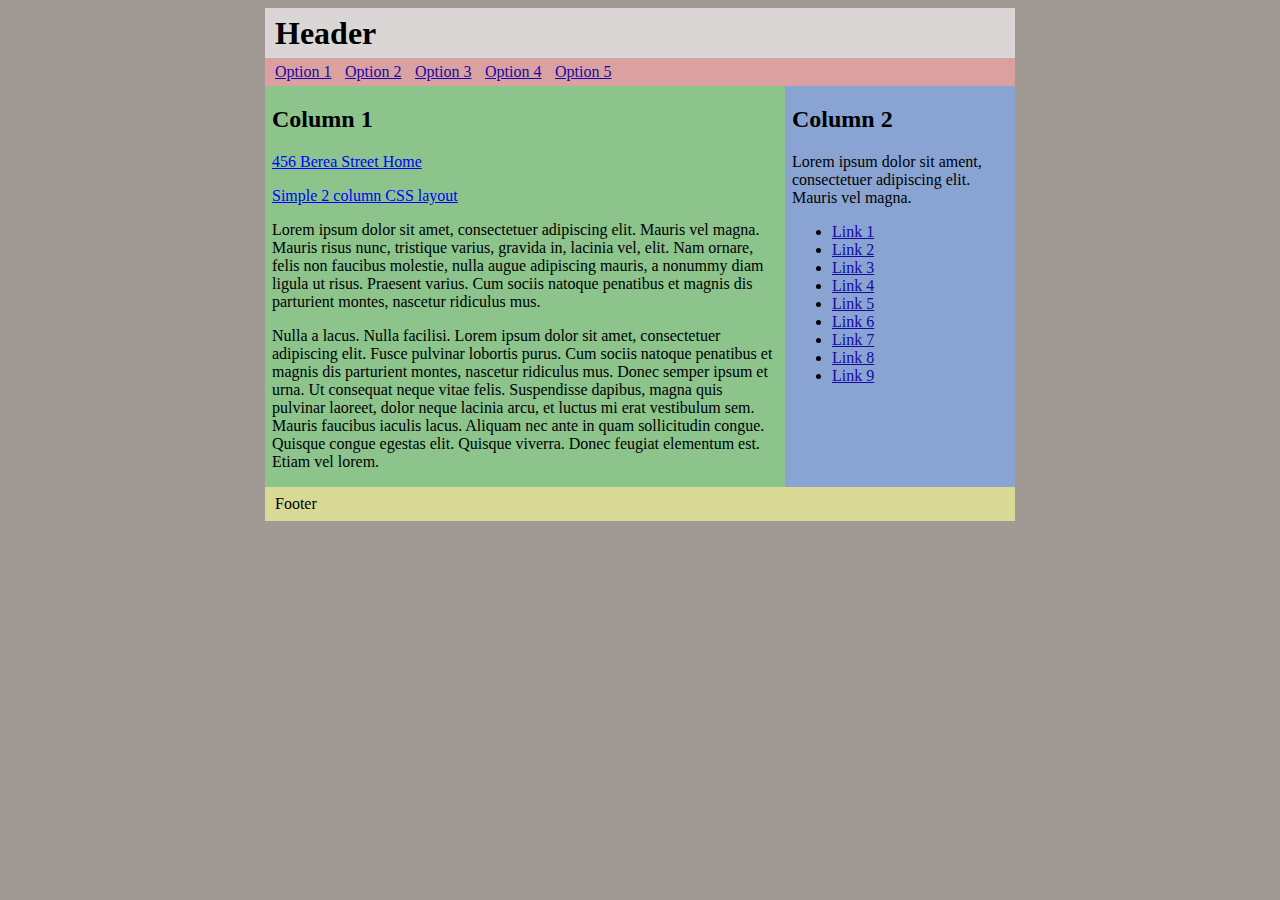
<file: LAB1/Phan2/phan2_bai3/bai3.html>
<!DOCTYPE html>
<html lang="en">
<head>
    <meta charset="UTF-8">
    <meta name="viewport" content="width=device-width, initial-scale=1.0">
    <link rel="stylesheet" href="style3.css">
    <title>Bai3</title>
</head>
<body>
    <div id="container">
        <div id="header">
            <h1>Header</h1>
        </div>
        <div id="options">
            <a href="https://www.google.com.vn/?hl=vi">Option 1</a>
            <a href="https://www.google.com.vn/?hl=vi">Option 2</a>
            <a href="https://www.google.com.vn/?hl=vi">Option 3</a>
            <a href="https://www.google.com.vn/?hl=vi">Option 4</a>
            <a href="https://www.google.com.vn/?hl=vi">Option 5</a> 
        </div>
        <div id="content">
            <div id="left_content">
                <h2>Column 1</h2>
                <p class="blue_underline">456 Berea Street Home</p>
                <p class="blue_underline">Simple 2 column CSS layout</p>
                <p>
                    Lorem ipsum dolor sit amet, consectetuer adipiscing elit. Mauris vel
                    magna. Mauris risus nunc, tristique varius, gravida in, lacinia vel,
                    elit. Nam ornare, felis non faucibus molestie, nulla augue
                    adipiscing mauris, a nonummy diam ligula ut risus. Praesent varius.
                    Cum sociis natoque penatibus et magnis dis parturient montes,
                    nascetur ridiculus mus.
                </p>
                <p>
                    Nulla a lacus. Nulla facilisi. Lorem ipsum dolor sit amet,
                    consectetuer adipiscing elit. Fusce pulvinar lobortis purus. Cum
                    sociis natoque penatibus et magnis dis parturient montes, nascetur
                    ridiculus mus. Donec semper ipsum et urna. Ut consequat neque vitae
                    felis. Suspendisse dapibus, magna quis pulvinar laoreet, dolor neque
                    lacinia arcu, et luctus mi erat vestibulum sem. Mauris faucibus
                    iaculis lacus. Aliquam nec ante in quam sollicitudin congue. Quisque
                    congue egestas elit. Quisque viverra. Donec feugiat elementum est.
                    Etiam vel lorem.
                </p>
            </div>
            <div id="right_content">
                <h2>Column 2</h2>
                <p>
                    Lorem ipsum dolor sit ament, consectetuer adipiscing elit. Mauris vel magna.
                </p>
                <ul>
                    <li><a href="https://www.google.com.vn/?hl=vi">Link 1</a></li>
                    <li><a href="https://www.google.com.vn/?hl=vi">Link 2</a></li>
                    <li><a href="https://www.google.com.vn/?hl=vi">Link 3</a></li>
                    <li><a href="https://www.google.com.vn/?hl=vi">Link 4</a></li>
                    <li><a href="https://www.google.com.vn/?hl=vi">Link 5</a></li>
                    <li><a href="https://www.google.com.vn/?hl=vi">Link 6</a></li>
                    <li><a href="https://www.google.com.vn/?hl=vi">Link 7</a></li>
                    <li><a href="https://www.google.com.vn/?hl=vi">Link 8</a></li>
                    <li><a href="https://www.google.com.vn/?hl=vi">Link 9</a></li>
                </ul>
            </div>
        </div>
        <div id="footer">Footer</div>
    </div>
</body>
</html>
</file>
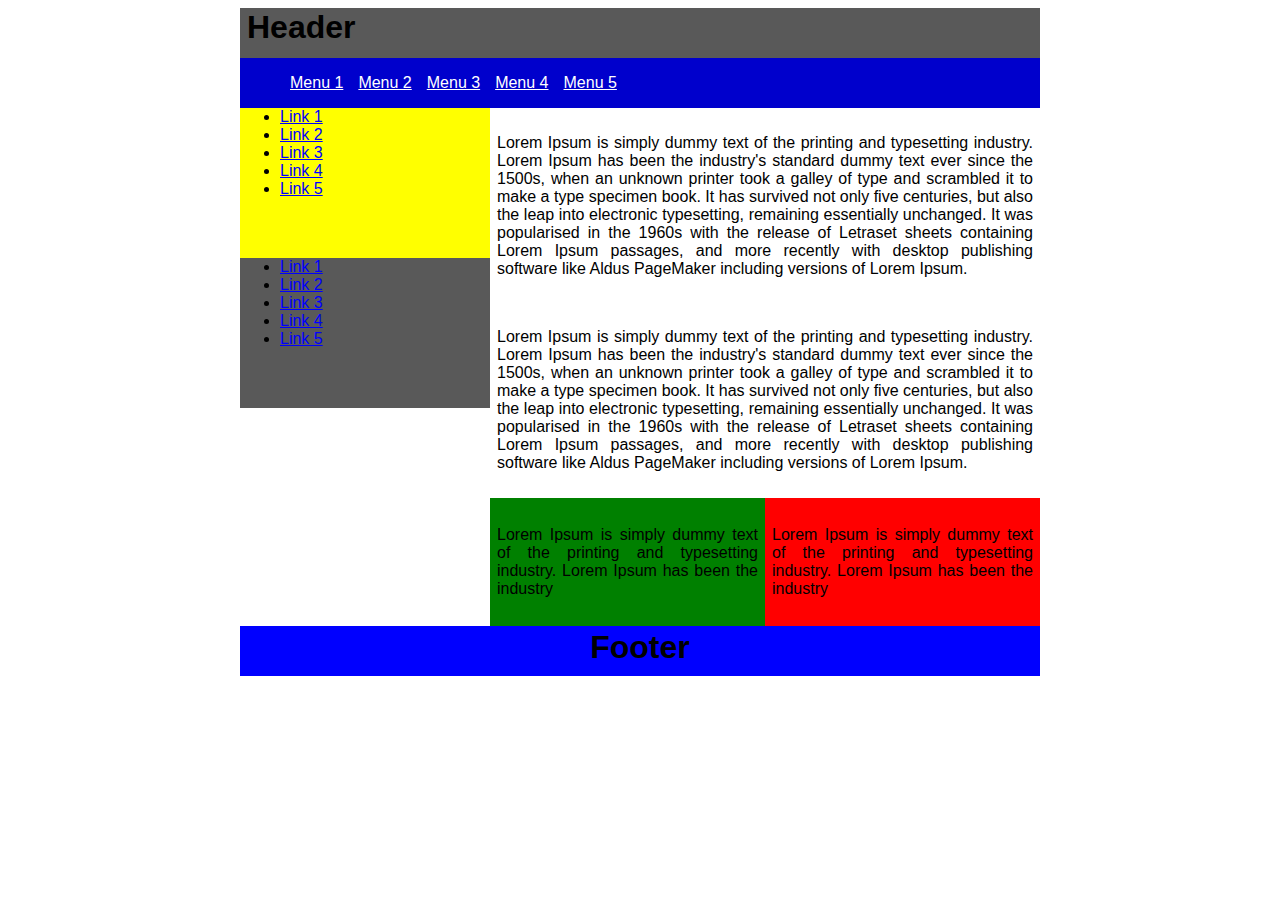
<file: LAB1/Phan2/phan2_bai4/bai4.html>
<!DOCTYPE html>
<html lang="en">
<head>
    <meta charset="UTF-8">
    <meta name="viewport" content="width=device-width, initial-scale=1.0">
    <link rel="stylesheet" href="style4.css">
    <title>Bai4</title>
</head>
<body>
    <div id="container">
        <div id="header">
            <h1>Header</h1>
        </div>
        <div id="menu">
            <a href="#">Menu 1</a>
            <a href="#">Menu 2</a>
            <a href="#">Menu 3</a>
            <a href="#">Menu 4</a>
            <a href="#">Menu 5</a>
        </div>
        <div id="content">
            <div id="left">
                <div id="list1">
                    <ul>
                        <li><a href="#">Link 1</a></li>
                        <li><a href="#">Link 2</a></li>
                        <li><a href="#">Link 3</a></li>
                        <li><a href="#">Link 4</a></li>
                        <li><a href="#">Link 5</a></li>
                    </ul>
                </div>
                <div id="list2">
                    <ul>
                        <li><a href="#">Link 1</a></li>
                        <li><a href="#">Link 2</a></li>
                        <li><a href="#">Link 3</a></li>
                        <li><a href="#">Link 4</a></li>
                        <li><a href="#">Link 5</a></li>
                    </ul>
                </div>
            </div>
            <div id="right">
                <div id="right1">
                    <p>Lorem Ipsum is simply dummy text of the printing and typesetting industry. 
                        Lorem Ipsum has been the industry's standard dummy text ever since the 1500s, 
                        when an unknown printer took a galley of type and scrambled it to make a type 
                        specimen book. It has survived not only five centuries, but also the leap into
                        electronic typesetting, remaining essentially unchanged. It was popularised in 
                        the 1960s with the release of Letraset sheets containing Lorem Ipsum passages, 
                        and more recently with desktop publishing software like Aldus PageMaker including 
                        versions of Lorem Ipsum.
                    </p>
                    <br>
                    <p>Lorem Ipsum is simply dummy text of the printing and typesetting industry. 
                        Lorem Ipsum has been the industry's standard dummy text ever since the 1500s, 
                        when an unknown printer took a galley of type and scrambled it to make a type 
                        specimen book. It has survived not only five centuries, but also the leap into
                        electronic typesetting, remaining essentially unchanged. It was popularised in 
                        the 1960s with the release of Letraset sheets containing Lorem Ipsum passages, 
                        and more recently with desktop publishing software like Aldus PageMaker including 
                        versions of Lorem Ipsum.
                    </p>
                </div>
                <div id="right2">
                    <div id="right2left">
                        <p>Lorem Ipsum is simply dummy text of the printing and typesetting industry. 
                            Lorem Ipsum has been the industry
                        </p>
                    </div>
                    <div id="right2right">
                        <p>Lorem Ipsum is simply dummy text of the printing and typesetting industry. 
                            Lorem Ipsum has been the industry
                        </p>
                    </div>
                </div>
            </div>
        </div>
        <div id="footer">
            <h1>Footer</h1>
        </div>
    </div>
</body>
</html>
</file>
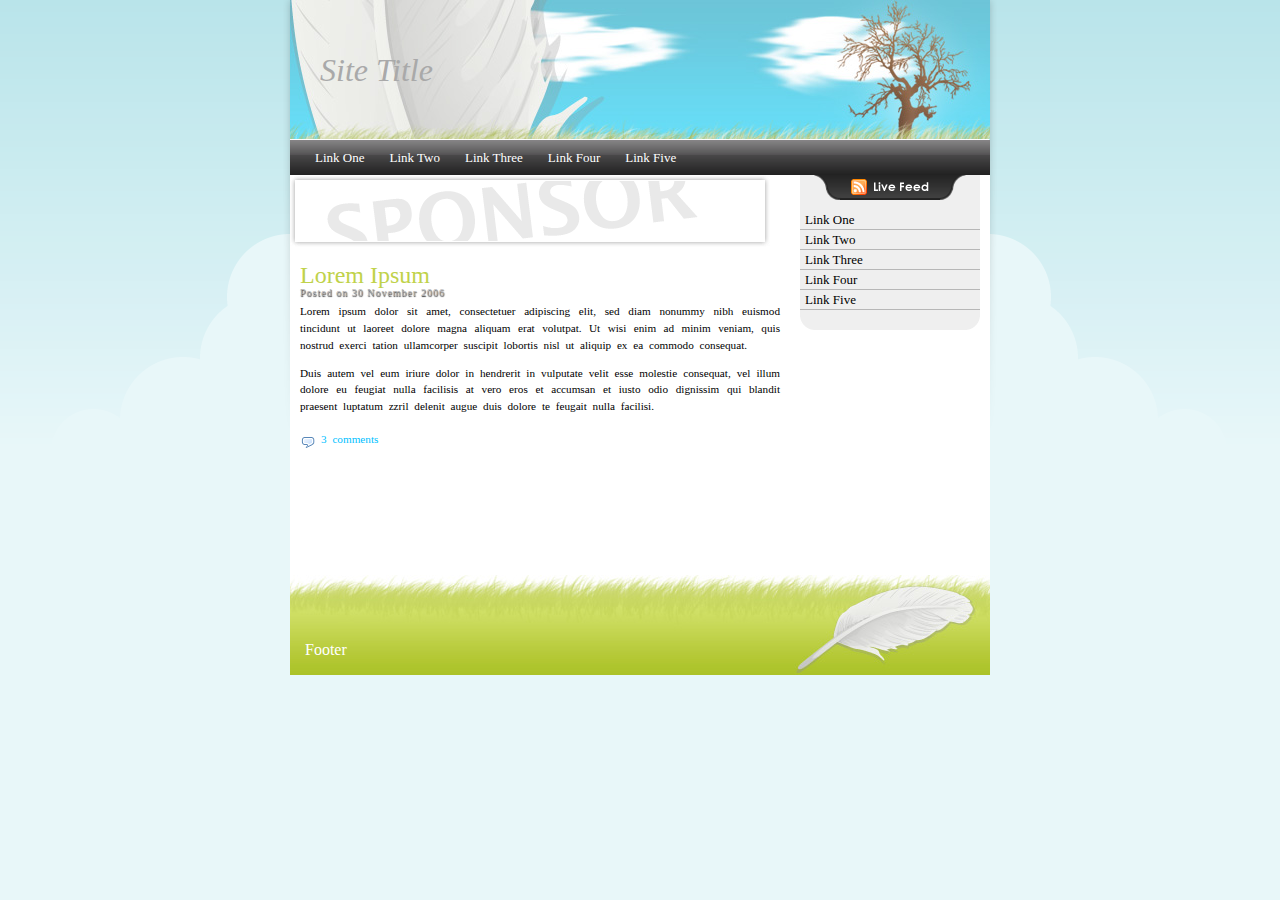
<file: LAB1/Phan2/phan2_bai5/bai5.html>
<!DOCTYPE html>
<html lang="en">
<head>
    <meta charset="UTF-8">
    <meta name="viewport" content="width=device-width, initial-scale=1.0">
    <link rel="stylesheet" href="style5.css">
    <title>Bai5</title>
</head>
<body>
    <div id="container">
        <div id="header">
            <span>Site Title</span>
        </div>
        <div id="menu">
            <a href="#" class="link">Link One</a>
            <a href="#" class="link">Link Two</a>
            <a href="#" class="link">Link Three</a>
            <a href="#" class="link">Link Four</a>
            <a href="#" class="link">Link Five</a>
        </div>
        <div id="content">
            <div id="main_content">
              <div id="sponsor"></div>
              <div id="paragraph">
                <span id="title">Lorem Ipsum</span>
                <br>
                <span id="time_post">Posted on 30 November 2006</span>
                <p>
                  Lorem ipsum dolor sit amet, consectetuer adipiscing elit, sed diam
                  nonummy nibh euismod tincidunt ut laoreet dolore magna aliquam
                  erat volutpat. Ut wisi enim ad minim veniam, quis nostrud exerci
                  tation ullamcorper suscipit lobortis nisl ut aliquip ex ea commodo
                  consequat.
                </p>
                <p>
                  Duis autem vel eum iriure dolor in hendrerit in vulputate velit
                  esse molestie consequat, vel illum dolore eu feugiat nulla
                  facilisis at vero eros et accumsan et iusto odio dignissim qui
                  blandit praesent luptatum zzril delenit augue duis dolore te
                  feugait nulla facilisi.
                </p>
                <div id="comments">
                  <div id="cmt_icon"></div>
                  <p id="cmt_text">3 comments</p>
                </div>
              </div>
            </div>
            <div id="feed">
              <div id="live_feed_img">
                <div id="button"></div>
              </div>
              <div id="links_feed">
                <a href="a" class="link_feed">Link One</a>
                <a href="a" class="link_feed">Link Two</a>
                <a href="a" class="link_feed">Link Three</a>
                <a href="a" class="link_feed">Link Four</a>
                <a href="a" class="link_feed">Link Five</a>
              </div>
              <div id="feed_bottom"></div>
            </div>
          </div>
          <div id="footer">
            <p>Footer</p>
          </div>
    </div>
</body>
</html>
</file>
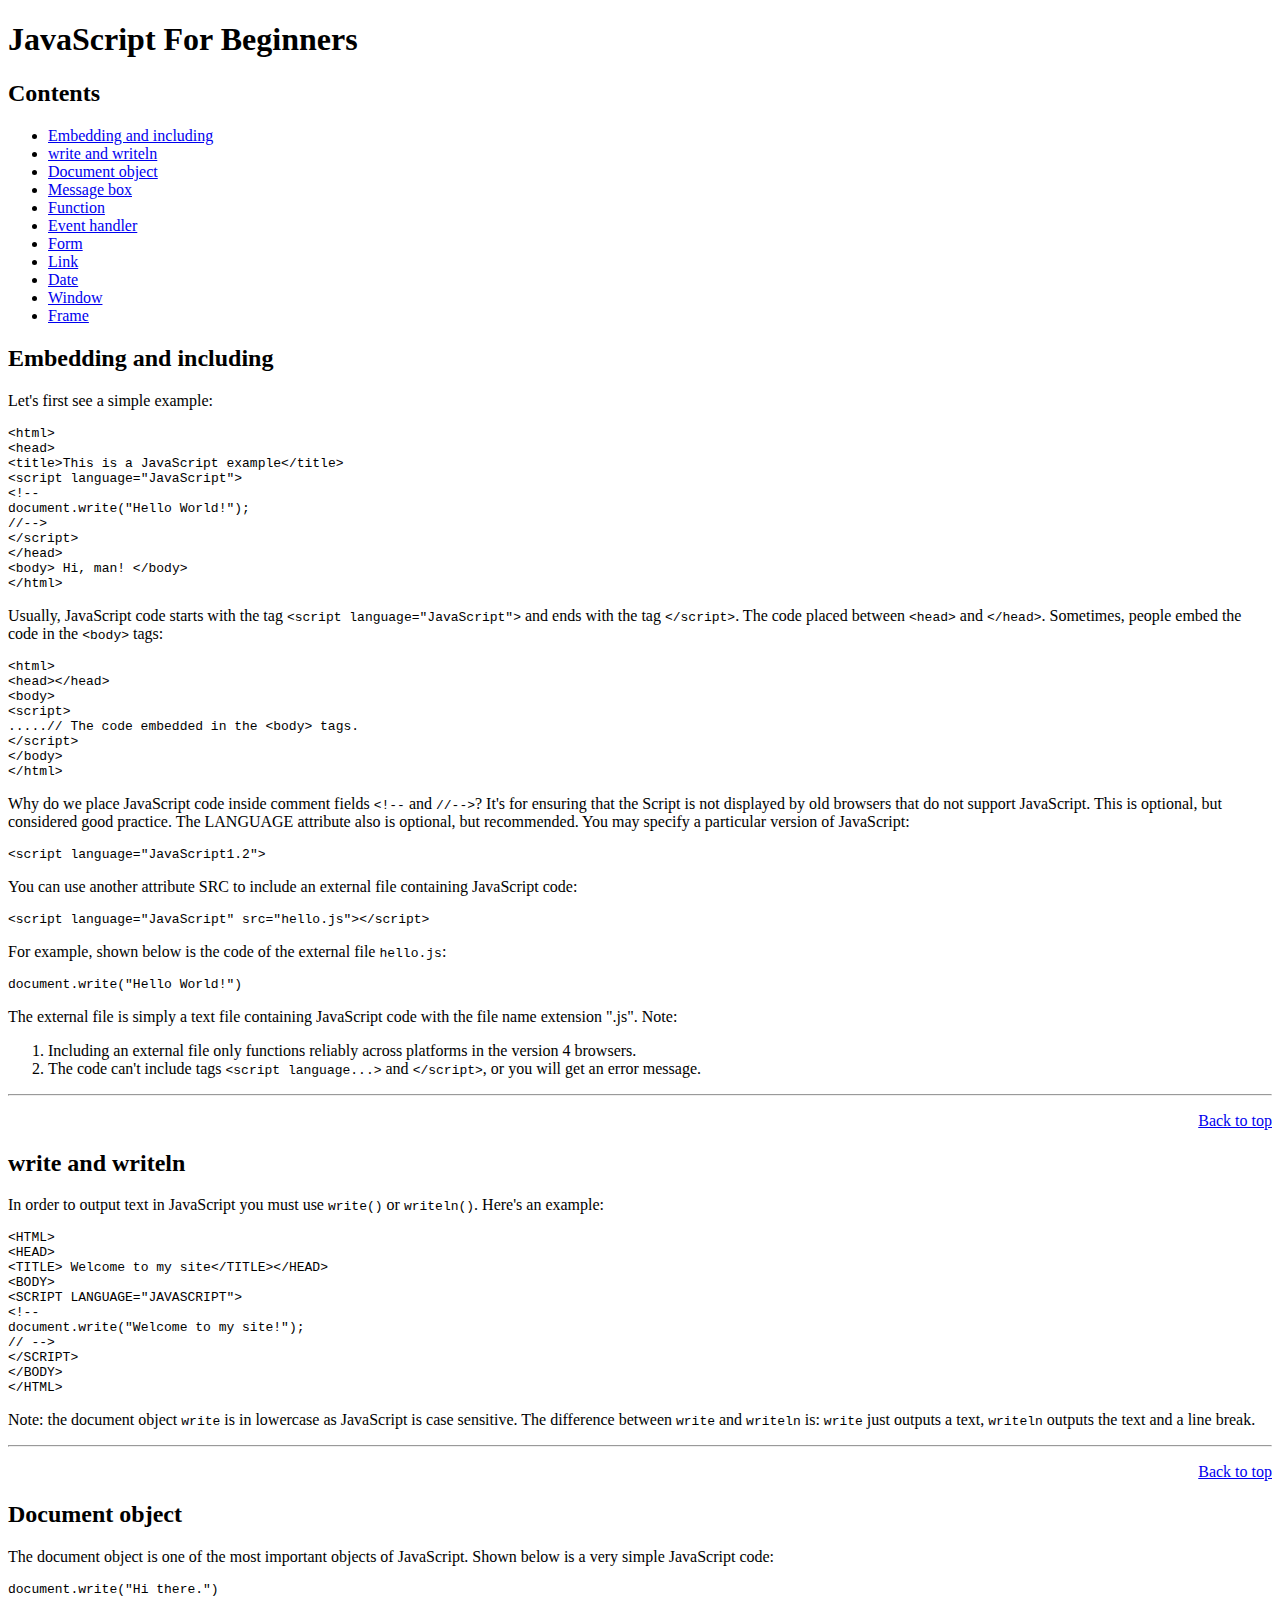
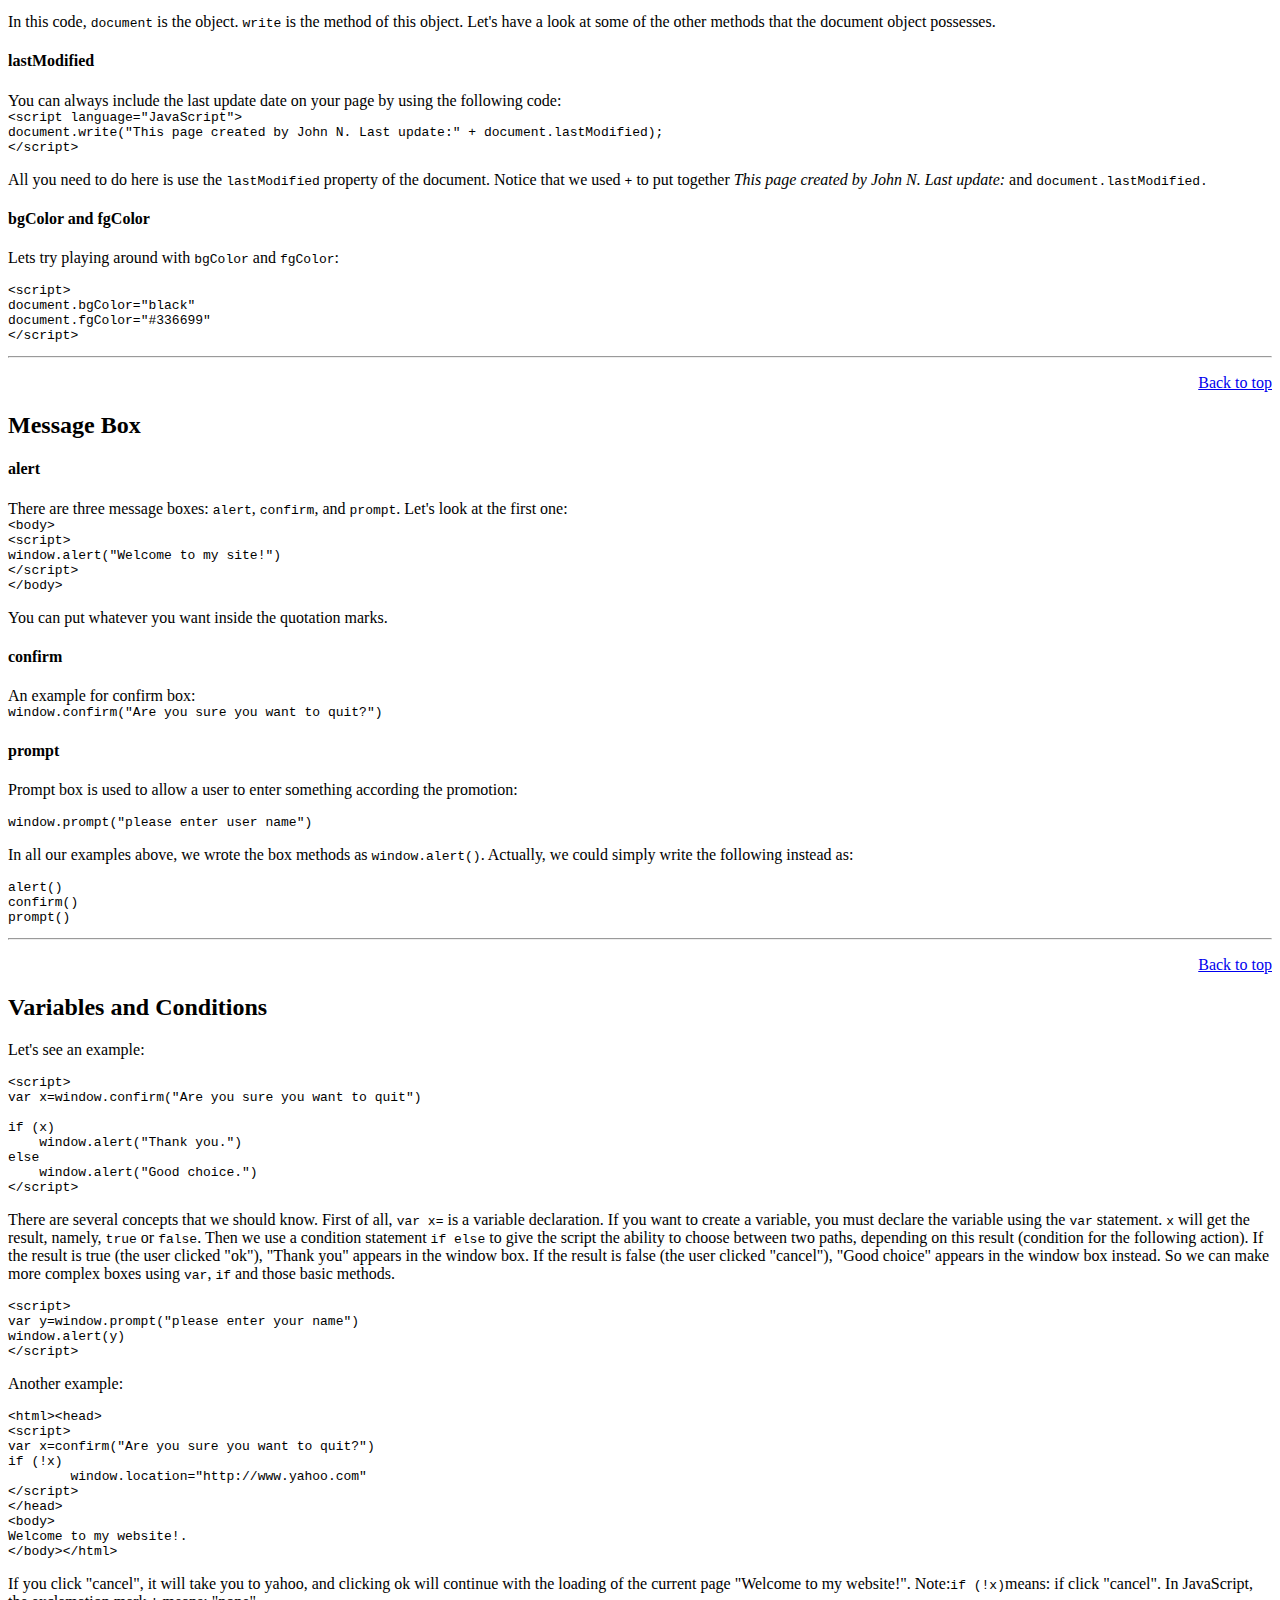
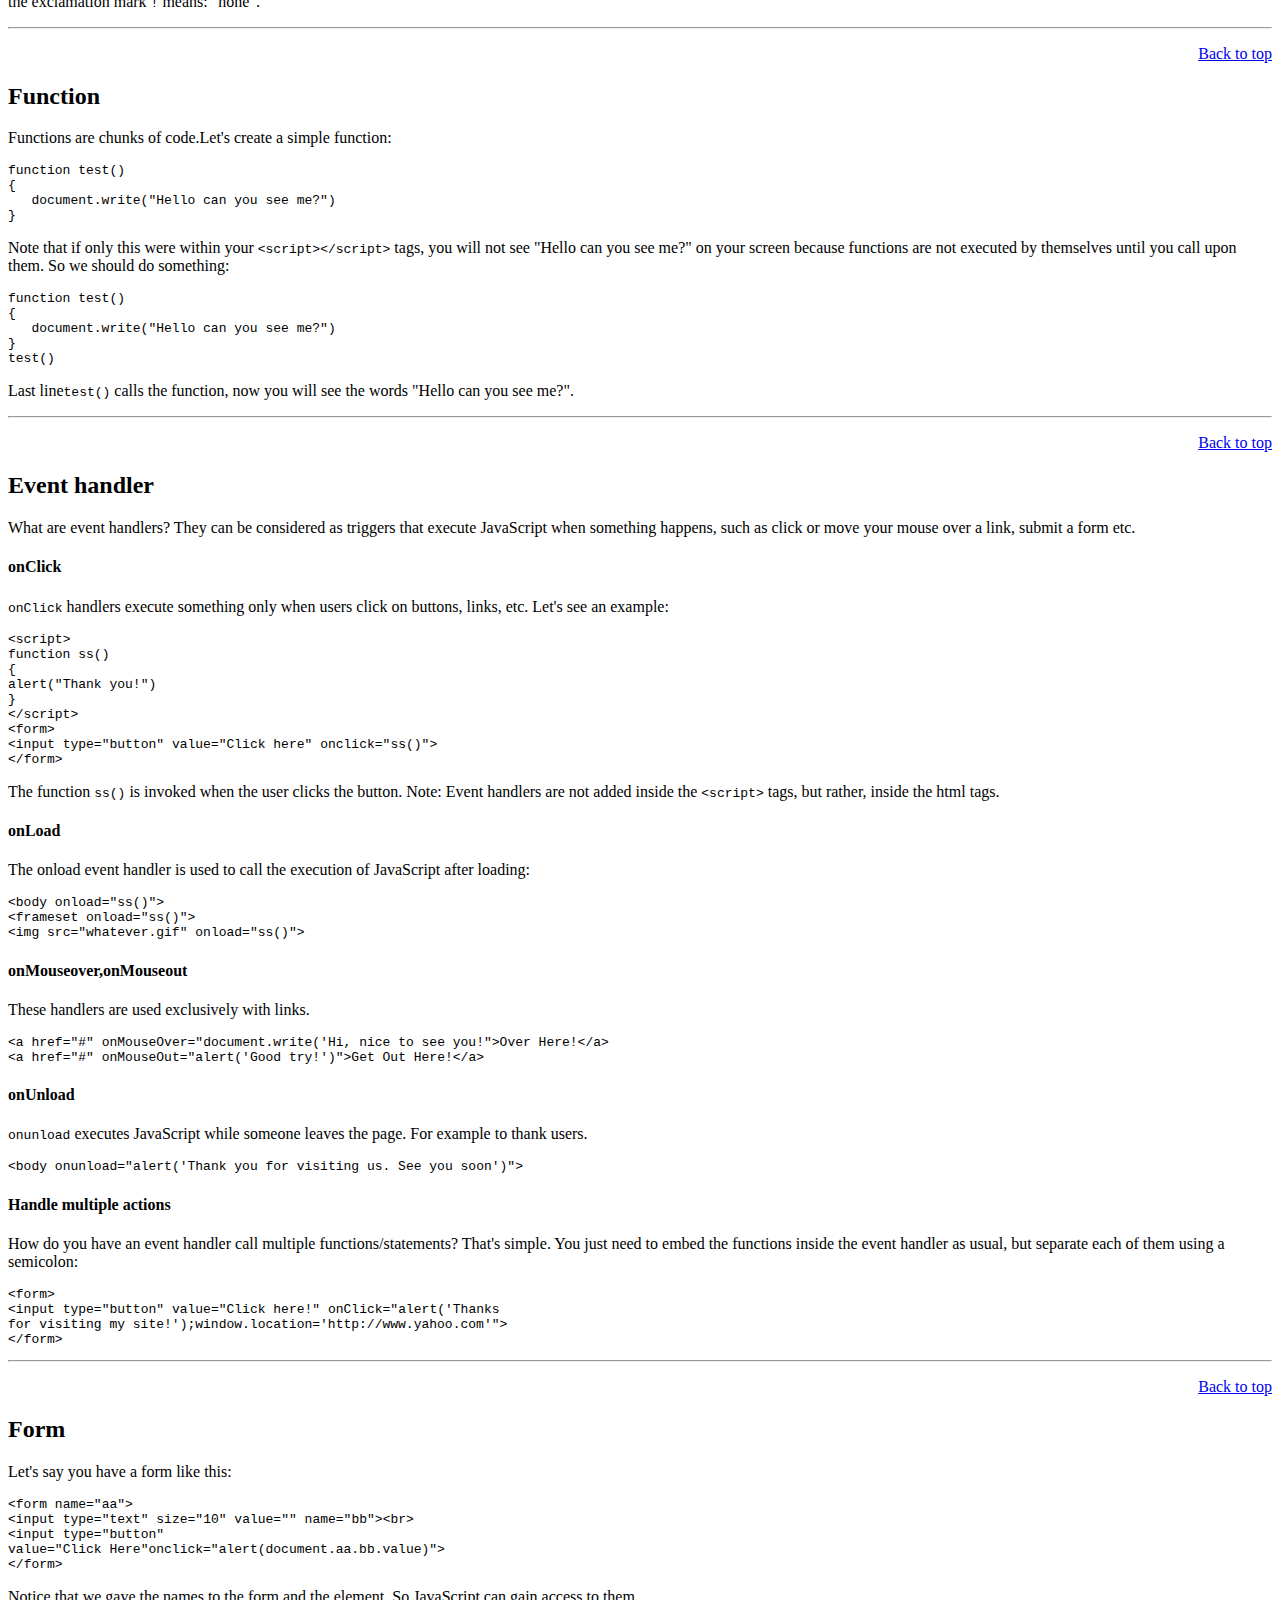
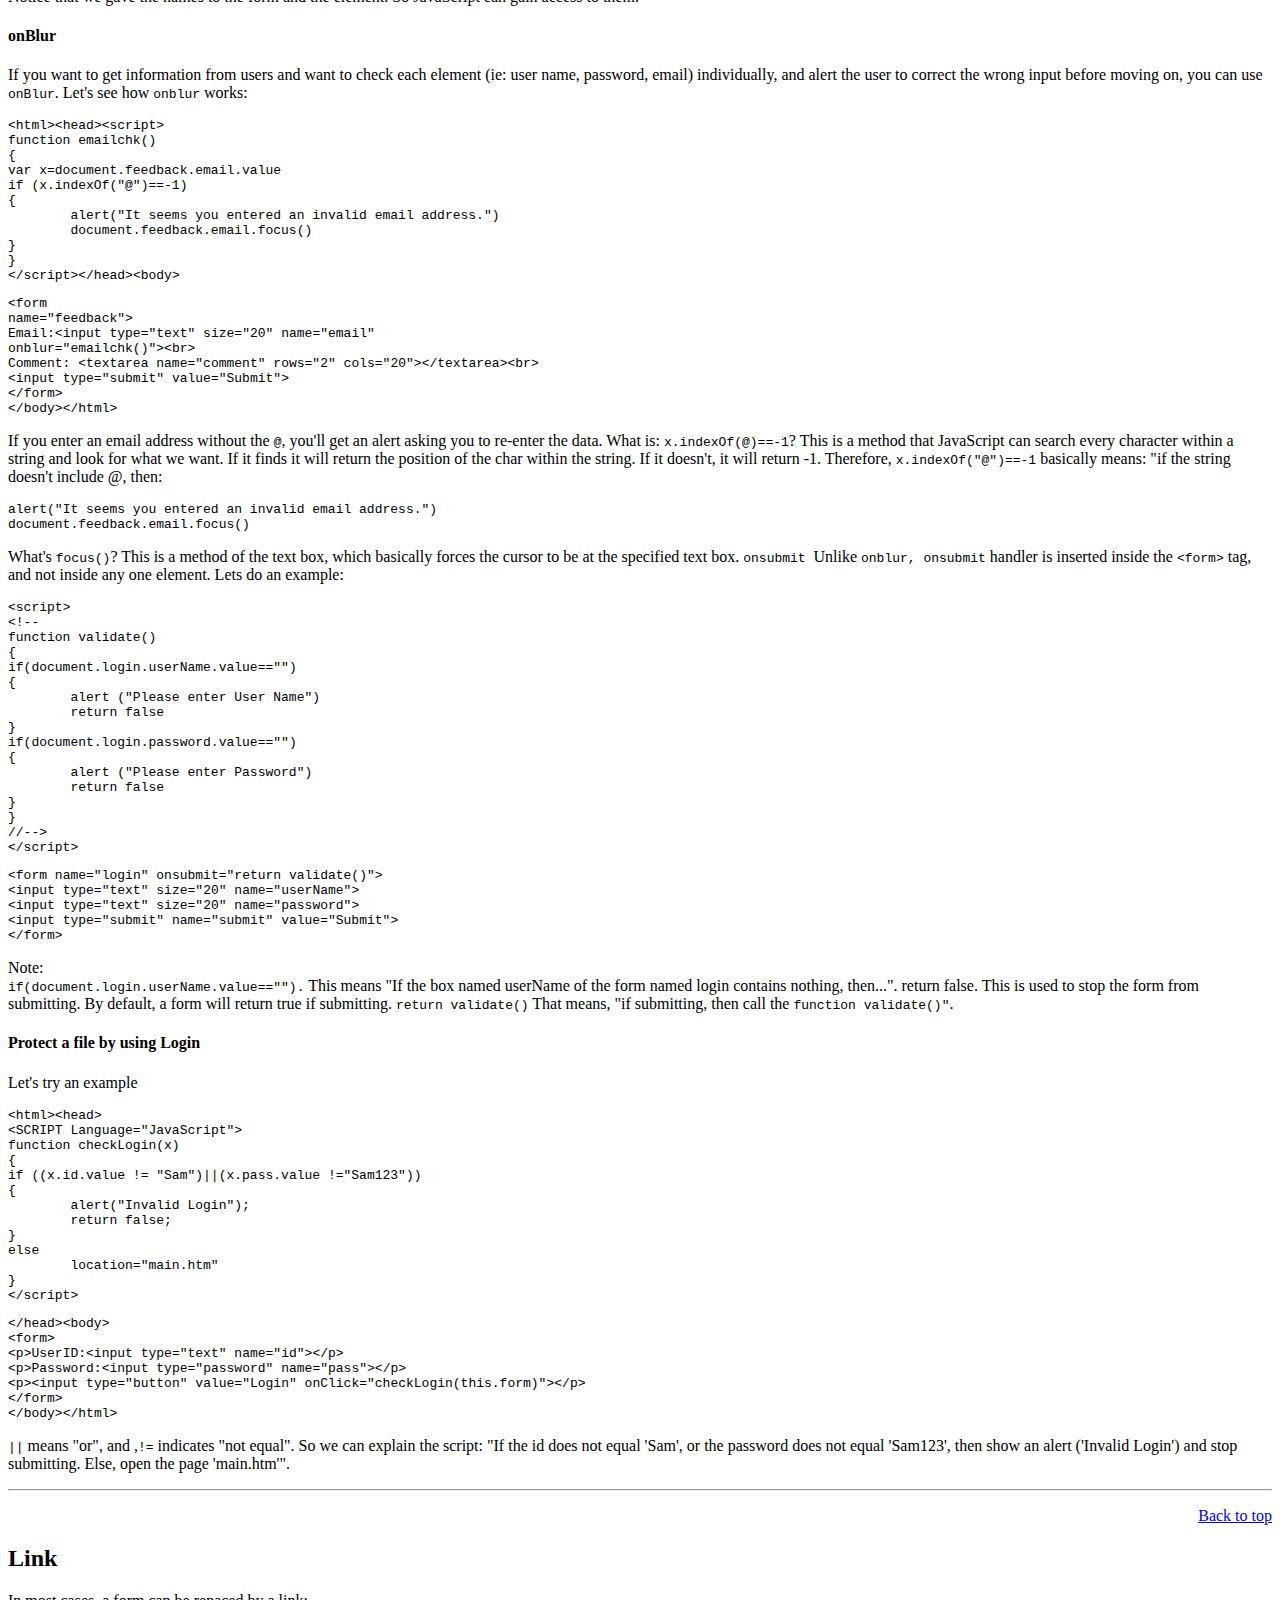
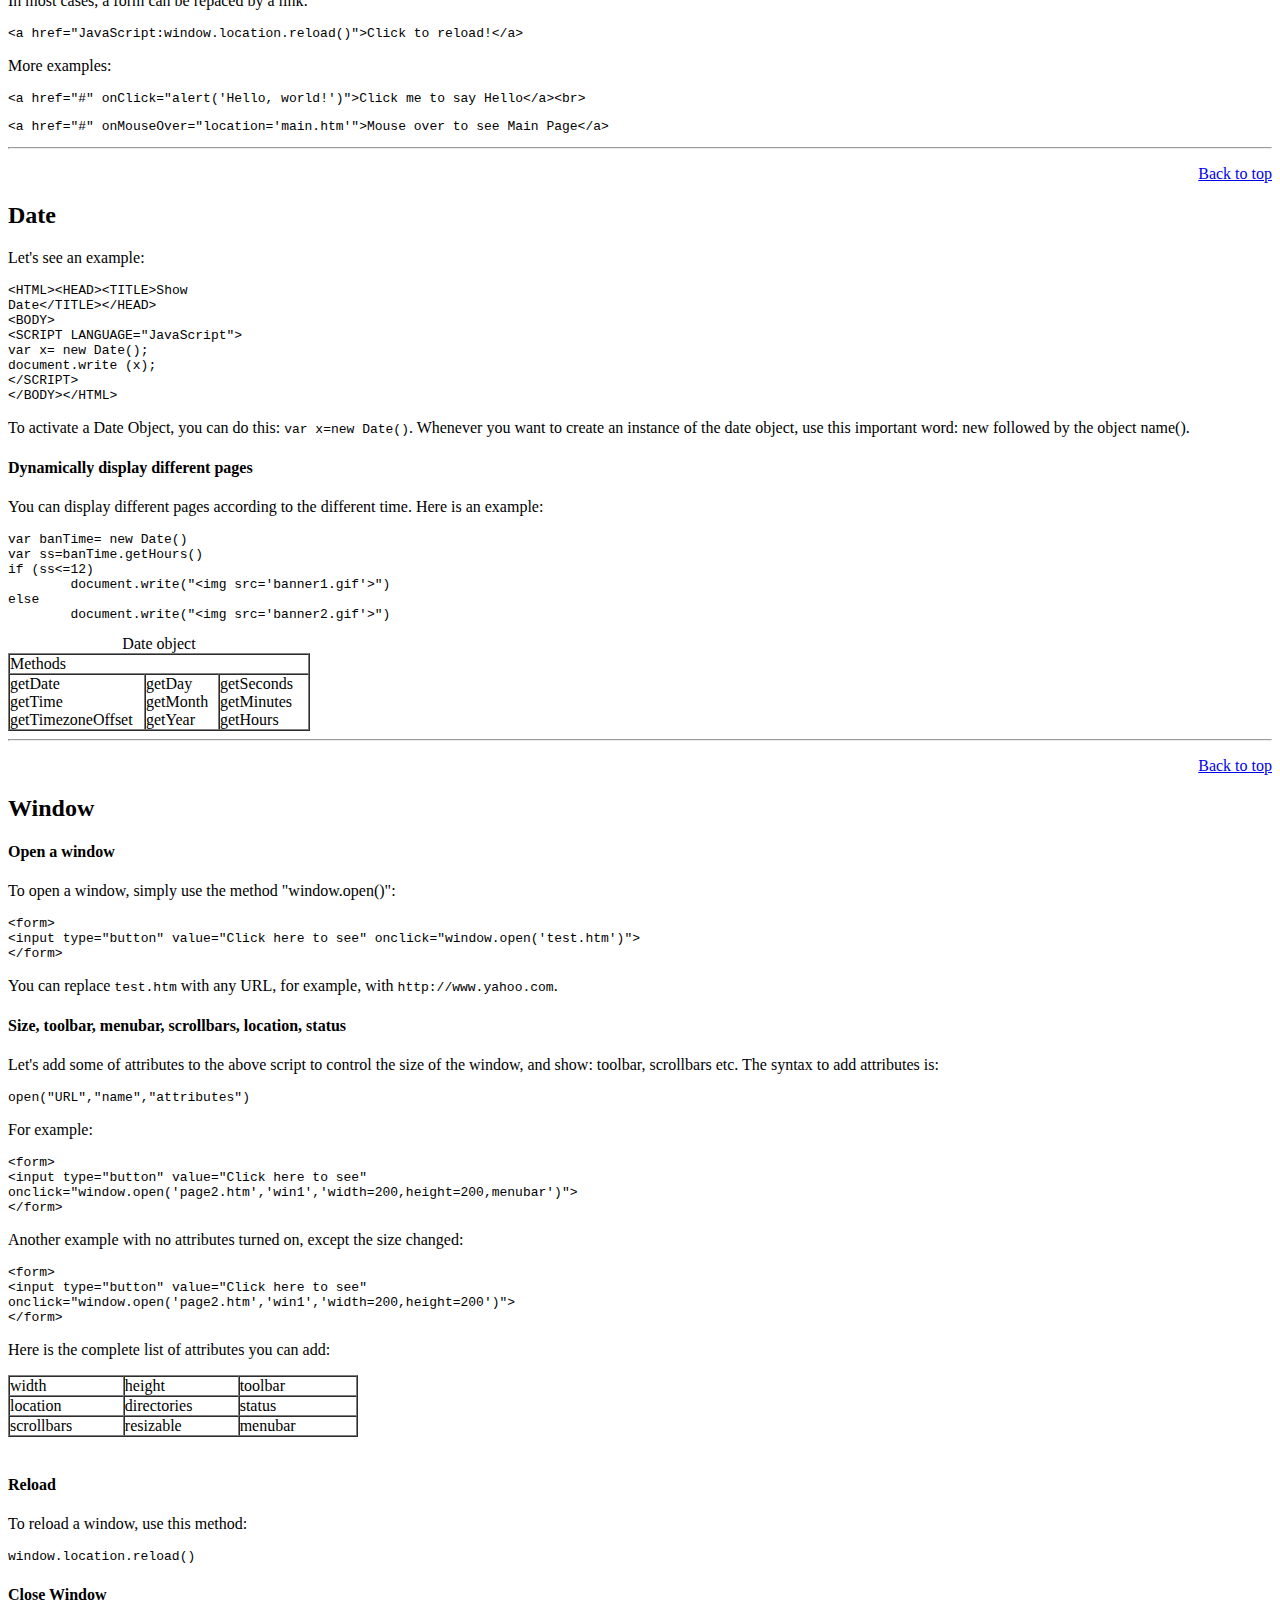
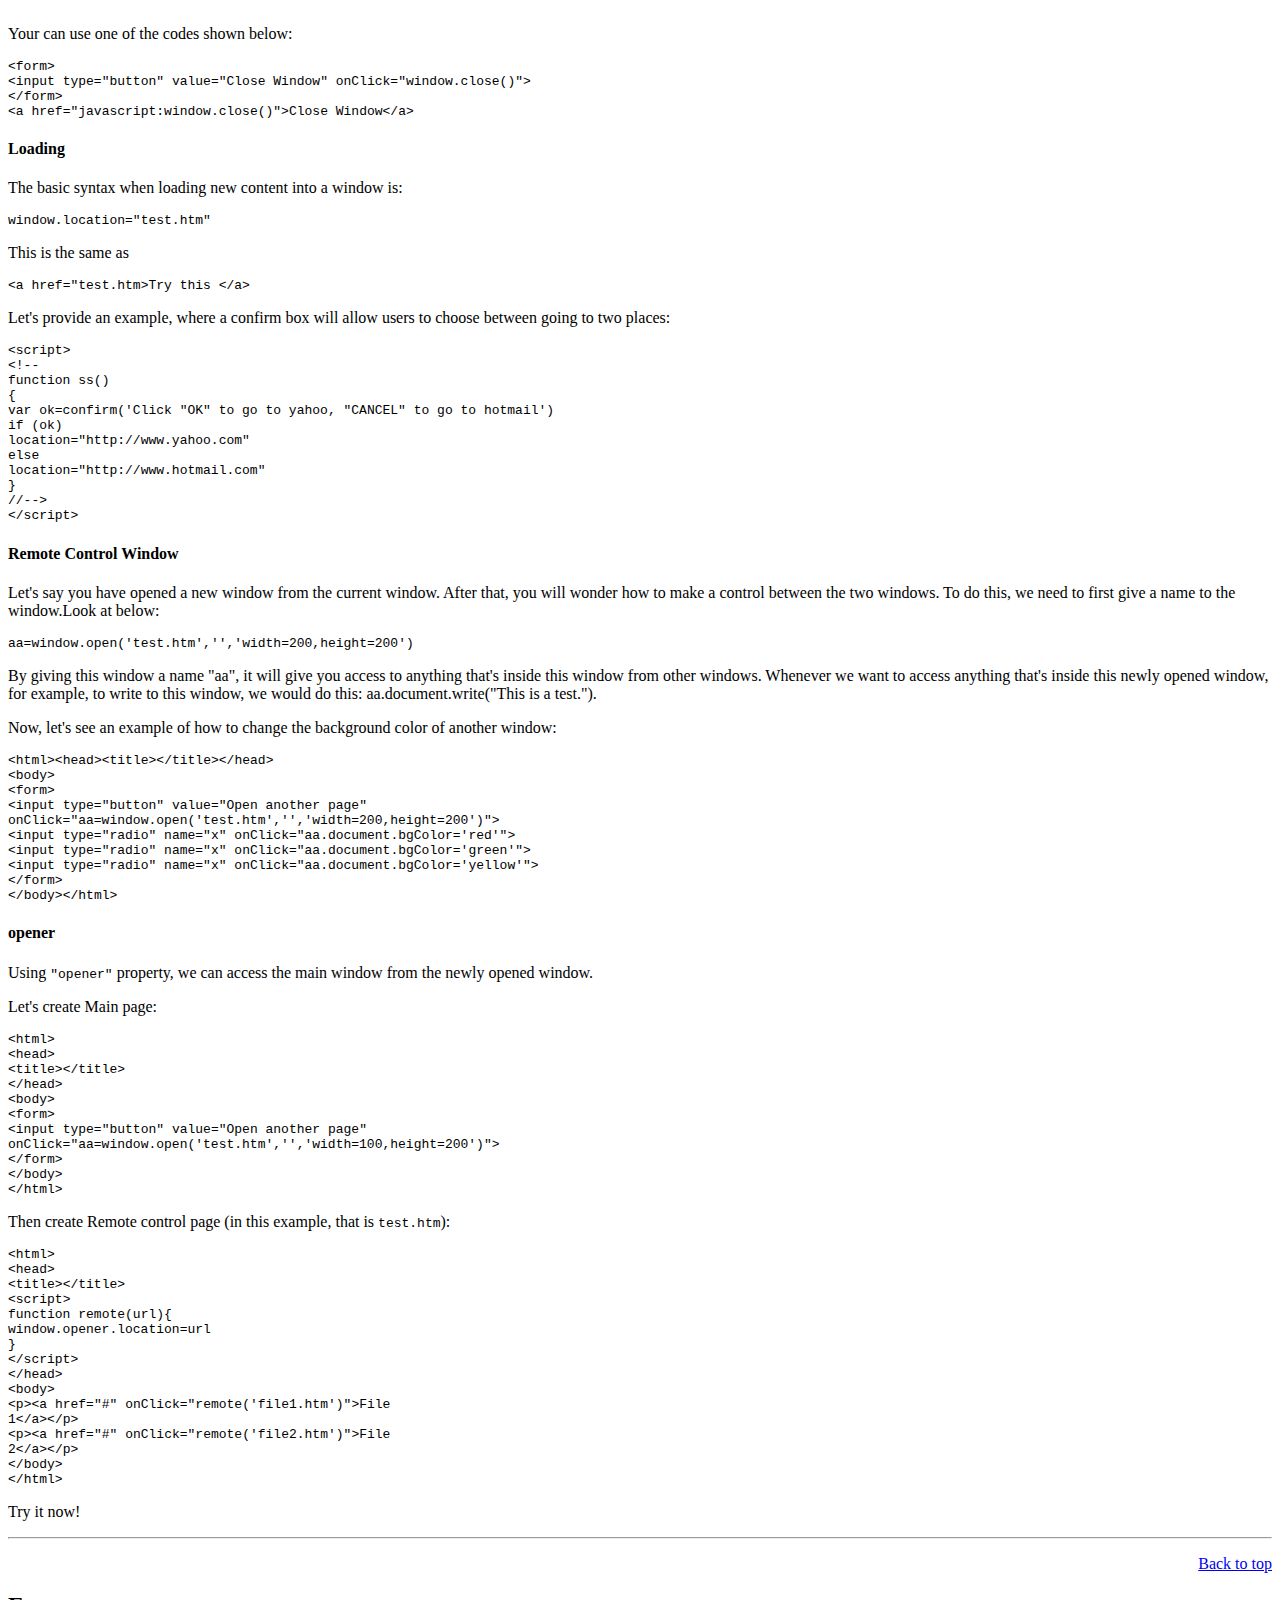
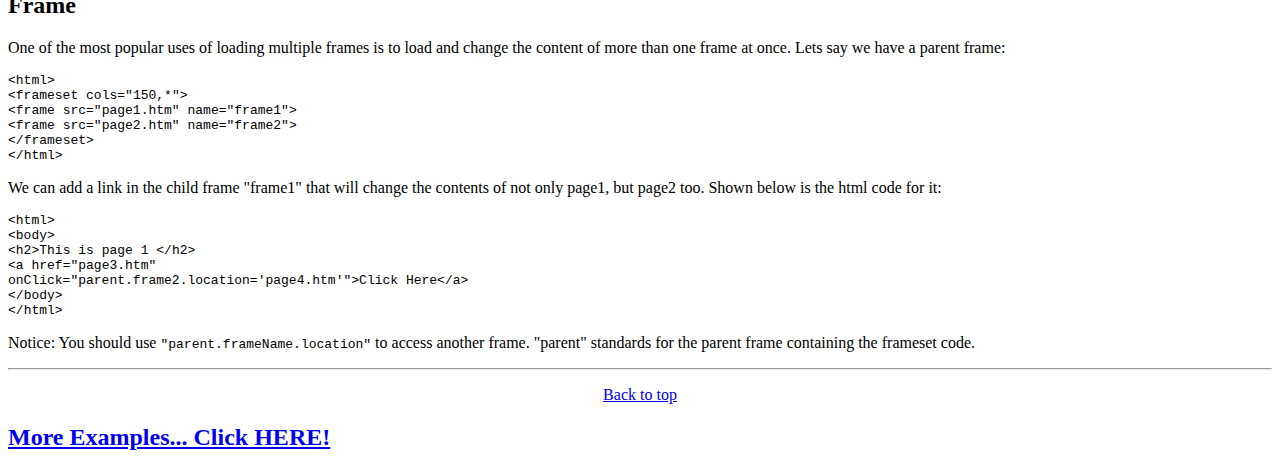
<file: LAB2/Lab2/refs/basic_javascript.html>
﻿<!DOCTYPE html PUBLIC "-//W3C//DTD XHTML 1.0 Transitional//EN" "http://www.w3.org/TR/xhtml1/DTD/xhtml1-transitional.dtd">
<html xmlns="http://www.w3.org/1999/xhtml">

<head>
<meta content="text/html; charset=utf-8" http-equiv="Content-Type" />
<title>Untitled 1</title>
</head>

<body>
<div class="container-article  fixed" id="AT"> 
		
				
				 
				<a name="Main"></a>

				
				<a id="_articleTop" name="_articleTop"></a>
				<div class="item">
				<h1 class="fn" id="ctl00_ArticleTitle">JavaScript For Beginners</h1> 
				</div>

				
				<!-- Yes, I'm weak -->

				
				

				
				

				
				
				

					
				

				<form style="margin:0;padding:0" id="aspnetForm" action="/Articles/755/JavaScript-For-Beginners" method="post" name="aspnetForm">

	<input type="hidden" value="/wEWCAK/p/qxBgLAlMXDBwLBlMXDBwLClMXDBwLDlMXDBwLElMXDBwLP+++tCwK5upDkC+qcdIDoq4XDJoZ9aqPjNXOF/SwM" id="__EVENTVALIDATION" name="__EVENTVALIDATION">
<input type="hidden" value="/[base64]/b2JpZD03NTUmb2J0aWQ9MmRkAg4PDxYCHwIFLS9zY3JpcHQvQXJ0aWNsZXMvQWRtaW4vUXVldWVFZGl0LmFzcHg/[base64]/[base64]/[base64]" id="__VIEWSTATE" name="__VIEWSTATE">

						
						<div class="article-text" id="contentdiv">
						




<h2>Contents</h2>
<ul>
            <li><a href="#embed">Embedding and including</a></li>
            <li><a href="#write">write and writeln</a></li>
            <li><a href="#document">Document object</a></li>
            <li><a href="#box">Message box</a></li>
            <li><a href="#function">Function</a></li>
            <li><a href="#handler">Event handler</a></li>
            <li><a href="#form">Form</a></li>
            <li><a href="#link">Link</a></li>
            <li><a href="#date">Date</a></li>
            <li><a href="#window">Window</a></li>
            <li><a href="#frame">Frame</a></li>
</ul>

            <h2><a name="embed"></a>Embedding and including</h2>
            <p>Let's first see a simple example:</p>
							<pre id="pre0" style="margin-top: 0px;"><span class="code-keyword">&lt;</span><span class="code-leadattribute">html</span><span class="code-keyword">&gt;</span>
<span class="code-keyword">&lt;</span><span class="code-leadattribute">head</span><span class="code-keyword">&gt;</span>
<span class="code-keyword">&lt;</span><span class="code-leadattribute">title</span><span class="code-keyword">&gt;</span>This is a JavaScript example<span class="code-keyword">&lt;</span><span class="code-keyword">/</span><span class="code-leadattribute">title</span><span class="code-keyword">&gt;</span>
<span class="code-keyword">&lt;</span><span class="code-leadattribute">script</span> <span class="code-attribute">language</span><span class="code-keyword">="</span><span class="code-keyword">JavaScript"</span><span class="code-keyword">&gt;</span>
&lt;!--
document.write(<span class="code-string">"</span><span class="code-string">Hello World!"</span>);
<span class="code-comment">//</span><span class="code-comment">--&gt;
</span><span class="code-keyword">&lt;/</span><span class="code-leadattribute">script</span><span class="code-keyword">&gt;</span>
<span class="code-keyword">&lt;</span><span class="code-keyword">/</span><span class="code-leadattribute">head</span><span class="code-keyword">&gt;</span>
<span class="code-keyword">&lt;</span><span class="code-leadattribute">body</span><span class="code-keyword">&gt;</span> Hi, man! <span class="code-keyword">&lt;</span><span class="code-keyword">/</span><span class="code-leadattribute">body</span><span class="code-keyword">&gt;</span>
<span class="code-keyword">&lt;</span><span class="code-keyword">/</span><span class="code-leadattribute">html</span><span class="code-keyword">&gt;</span></pre>
	<p>Usually, JavaScript code starts with the tag <code>&lt;script language="JavaScript"&gt;</code>
	and ends with the tag <code>&lt;/script&gt;</code>. The code placed between <code>&lt;head&gt;</code>
	and <code>&lt;/head&gt;</code>. Sometimes, people embed the code in the <code>&lt;body&gt;</code>
	tags:</p>
							<pre id="pre1" style="margin-top: 0px;"><span class="code-keyword">&lt;</span><span class="code-leadattribute">html</span><span class="code-keyword">&gt;</span>
<span class="code-keyword">&lt;</span><span class="code-leadattribute">head</span><span class="code-keyword">&gt;</span><span class="code-keyword">&lt;</span><span class="code-keyword">/</span><span class="code-leadattribute">head</span><span class="code-keyword">&gt;</span>
<span class="code-keyword">&lt;</span><span class="code-leadattribute">body</span><span class="code-keyword">&gt;</span>
<span class="code-keyword">&lt;</span><span class="code-leadattribute">script</span><span class="code-keyword">&gt;</span>
.....// The code embedded <span class="code-keyword">in</span> the &lt;body&gt; tags.
<span class="code-keyword">&lt;/</span><span class="code-leadattribute">script</span><span class="code-keyword">&gt;</span>
<span class="code-keyword">&lt;</span><span class="code-keyword">/</span><span class="code-leadattribute">body</span><span class="code-keyword">&gt;</span>
<span class="code-keyword">&lt;</span><span class="code-keyword">/</span><span class="code-leadattribute">html</span><span class="code-keyword">&gt;</span></pre>
            <p>Why do we place JavaScript code inside comment fields <code>&lt;!--</code> and
              <code>//--&gt;</code>? It's for ensuring that the Script is not displayed by
              old browsers that do not support JavaScript. This is optional, but
              considered good practice. The LANGUAGE attribute also is optional,
              but recommended. You may specify a particular version of JavaScript:</p>
							<pre id="pre2" style="margin-top: 0px;"><span class="code-keyword">&lt;</span><span class="code-leadattribute">script</span> <span class="code-attribute">language</span><span class="code-keyword">="</span><span class="code-keyword">JavaScript1.2"</span><span class="code-keyword">&gt;</span></pre>
            <p>You can use another attribute SRC to include an external file containing
              JavaScript code:</p>
							<pre id="pre3" style="margin-top: 0px;"><span class="code-keyword">&lt;</span><span class="code-leadattribute">script</span> <span class="code-attribute">language</span><span class="code-keyword">="</span><span class="code-keyword">JavaScript"</span> <span class="code-attribute">src</span><span class="code-keyword">="</span><span class="code-keyword">hello.js"</span><span class="code-keyword">&gt;</span><span class="code-keyword">&lt;/</span><span class="code-leadattribute">script</span><span class="code-keyword">&gt;</span></pre>
            <p>For example, shown below is the code of the external file <code>hello.js</code>:
</p><pre id="pre4" style="margin-top: 0px;">document.write(<span class="code-string">"</span><span class="code-string">Hello World!"</span>)</pre>
            <p>The external file is simply a text file containing JavaScript code
               with the file name extension ".js". Note:
</p><ol>
              <li>Including an external file only functions reliably across platforms
              in the version 4 browsers.
              </li><li>The code can't include tags <code>&lt;script language...&gt;</code> and <code>&lt;/script&gt;</code>,
              or you will get an error message.
</li></ol>
            <hr>
            <p align="right"><a href="#top">Back to top</a></p>
            <h2><a name="write"></a>write and writeln</h2>
            <p>In order to output text in JavaScript you must use <code>write()</code>
              or <code>writeln()</code>. Here's an example:

</p><pre id="pre5" style="margin-top: 0px;"><span class="code-keyword">&lt;</span><span class="code-leadattribute">HTML</span><span class="code-keyword">&gt;</span>
<span class="code-keyword">&lt;</span><span class="code-leadattribute">HEAD</span><span class="code-keyword">&gt;</span>
<span class="code-keyword">&lt;</span><span class="code-leadattribute">TITLE</span><span class="code-keyword">&gt;</span> Welcome to my site<span class="code-keyword">&lt;</span><span class="code-keyword">/</span><span class="code-leadattribute">TITLE</span><span class="code-keyword">&gt;</span><span class="code-keyword">&lt;</span><span class="code-keyword">/</span><span class="code-leadattribute">HEAD</span><span class="code-keyword">&gt;</span>
<span class="code-keyword">&lt;</span><span class="code-leadattribute">BODY</span><span class="code-keyword">&gt;</span>
<span class="code-keyword">&lt;</span><span class="code-leadattribute">SCRIPT</span> <span class="code-attribute">LANGUAGE</span><span class="code-keyword">="</span><span class="code-keyword">JAVASCRIPT"</span><span class="code-keyword">&gt;</span>
&lt;!--
document.write(<span class="code-string">"</span><span class="code-string">Welcome to my site!"</span>);
<span class="code-comment">//</span><span class="code-comment"> --&gt;
</span><span class="code-keyword">&lt;/</span><span class="code-leadattribute">SCRIPT</span><span class="code-keyword">&gt;</span>
<span class="code-keyword">&lt;</span><span class="code-keyword">/</span><span class="code-leadattribute">BODY</span><span class="code-keyword">&gt;</span>
<span class="code-keyword">&lt;</span><span class="code-keyword">/</span><span class="code-leadattribute">HTML</span><span class="code-keyword">&gt;</span></pre>
            <p>Note: the document object <code>write</code> is in lowercase as JavaScript is
              case sensitive. The difference between <code>write</code> and <code>writeln</code>
              is: <code>write</code> just outputs a text, <code>writeln</code> outputs the
              text and a line break.</p>
            <hr>
            <p align="right"><a href="#top">Back to top</a></p>
            <h2><a name="document"></a>Document object</h2>
            <p>The document object is one of the most important objects of JavaScript.
              Shown below is a very simple JavaScript code:</p>
							<pre id="pre6" style="margin-top: 0px;">document.write(<span class="code-string">"</span><span class="code-string">Hi there."</span>)</pre>
            <p>In this code, <code>document</code> is the object. <code>write</code>
              is the method of this object. Let's have a look at some of the other
             methods that the document object possesses.</p>
            <p></p><h4>lastModified</h4> You can always include the last update date
              on your page by using the following code:
<pre id="pre7" style="margin-top: 0px;"><span class="code-keyword">&lt;</span><span class="code-leadattribute">script</span> <span class="code-attribute">language</span><span class="code-keyword">="</span><span class="code-keyword">JavaScript"</span><span class="code-keyword">&gt;</span>
document.write(<span class="code-string">"</span><span class="code-string">This page created by John N. Last update:"</span> + document.lastModified);
<span class="code-keyword">&lt;/</span><span class="code-leadattribute">script</span><span class="code-keyword">&gt;</span> </pre>
            <p>All you need to do here is use the <code>lastModified</code> property of the
              document. Notice that we used <code>+</code> to put together <i>This
              page created by John N. Last update: </i> and <code>document.lastModified.</code>
            </p><p></p><h4>bgColor and fgColor</h4> Lets try playing around with <code>bgColor</code>
              and <code>fgColor</code>:<p></p>
							<pre id="pre8" style="margin-top: 0px;"><span class="code-keyword">&lt;</span><span class="code-leadattribute">script</span><span class="code-keyword">&gt;</span>
document.bgColor=<span class="code-string">"</span><span class="code-string">black"</span>
document.fgColor=<span class="code-string">"</span><span class="code-string">#336699"</span>
<span class="code-keyword">&lt;/</span><span class="code-leadattribute">script</span><span class="code-keyword">&gt;</span> </pre>
            <hr>
            <p align="right"><a href="#top">Back to top</a></p>
            <h2><a name="box"></a>Message Box</h2>
            <p></p><h4>alert</h4> There are three message boxes: <code>alert</code>, <code>confirm</code>, and
              <code>prompt</code>. Let's look at the first one:
<pre id="pre9" style="margin-top: 0px;"><span class="code-keyword">&lt;</span><span class="code-leadattribute">body</span><span class="code-keyword">&gt;</span>
<span class="code-keyword">&lt;</span><span class="code-leadattribute">script</span><span class="code-keyword">&gt;</span>
window.alert(<span class="code-string">"</span><span class="code-string">Welcome to my site!"</span>)
<span class="code-keyword">&lt;/</span><span class="code-leadattribute">script</span><span class="code-keyword">&gt;</span>
<span class="code-keyword">&lt;</span><span class="code-keyword">/</span><span class="code-leadattribute">body</span><span class="code-keyword">&gt;</span></pre>
            <p>You can put whatever you want inside the quotation marks.</p>
            <p></p><h4>confirm</h4> An example for confirm box:
<pre id="pre10" style="margin-top: 0px;">window.confirm(<span class="code-string">"</span><span class="code-string">Are you sure you want to quit?"</span>) </pre>
            <p></p><h4>prompt</h4> Prompt box is used to allow a user to enter something
            according the promotion: <p></p>
							<pre id="pre11" style="margin-top: 0px;">window.prompt(<span class="code-string">"</span><span class="code-string">please enter user name"</span>) </pre>
            <p>In all our examples above, we wrote the box methods as <code>window.alert()</code>.
              Actually, we could simply write the following instead as:
</p><pre id="pre12" style="margin-top: 0px;">alert()
confirm()
prompt()</pre>
            <hr>
            <p align="right"><a href="#top">Back to top</a></p>
            <h2><a name="variable"></a>Variables and Conditions</h2>
            <p>Let's see an example:</p>
							<pre id="pre13" style="margin-top: 0px;"><span class="code-keyword">&lt;</span><span class="code-leadattribute">script</span><span class="code-keyword">&gt;</span>
var x=window.confirm(<span class="code-string">"</span><span class="code-string">Are you sure you want to quit"</span>)

<span class="code-keyword">if</span> (x)
    window.alert(<span class="code-string">"</span><span class="code-string">Thank you."</span>)
<span class="code-keyword">else</span>
    window.alert(<span class="code-string">"</span><span class="code-string">Good choice."</span>)
<span class="code-keyword">&lt;/</span><span class="code-leadattribute">script</span><span class="code-keyword">&gt;</span></pre>
            <p>There are several concepts that we should know. First of all, <code>var
            x=</code> is a variable declaration. If you want to create a variable,
            you must declare the variable using the <code>var</code> statement. <code>x</code> will
            get the result, namely, <code>true</code> or <code>false</code>. Then
            we use a condition statement <code>if else</code> to give the script
            the ability to choose between two paths, depending on this result
            (condition for the following action). If the result is true (the user
            clicked "ok"), "Thank you" appears in the window box. If the
            result is false (the user clicked "cancel"), "Good
            choice" appears in the window box instead. So we can make more complex boxes
            using <code>var</code>, <code>if</code> and those basic methods.</p>
							<pre id="pre14" style="margin-top: 0px;"><span class="code-keyword">&lt;</span><span class="code-leadattribute">script</span><span class="code-keyword">&gt;</span>
var y=window.prompt(<span class="code-string">"</span><span class="code-string">please enter your name"</span>)
window.alert(y)
<span class="code-keyword">&lt;/</span><span class="code-leadattribute">script</span><span class="code-keyword">&gt;</span></pre>
            <p>Another example:</p>
							<pre id="pre15" style="margin-top: 0px;"><span class="code-keyword">&lt;</span><span class="code-leadattribute">html</span><span class="code-keyword">&gt;</span><span class="code-keyword">&lt;</span><span class="code-leadattribute">head</span><span class="code-keyword">&gt;</span>
<span class="code-keyword">&lt;</span><span class="code-leadattribute">script</span><span class="code-keyword">&gt;</span>
var x=confirm(<span class="code-string">"</span><span class="code-string">Are you sure you want to quit?"</span>)
<span class="code-keyword">if</span> (!x)
	window.location=<span class="code-string">"</span><span class="code-string">http://www.yahoo.com"</span>
<span class="code-keyword">&lt;/</span><span class="code-leadattribute">script</span><span class="code-keyword">&gt;</span>
<span class="code-keyword">&lt;</span><span class="code-keyword">/</span><span class="code-leadattribute">head</span><span class="code-keyword">&gt;</span>
<span class="code-keyword">&lt;</span><span class="code-leadattribute">body</span><span class="code-keyword">&gt;</span>
Welcome to my website!.
<span class="code-keyword">&lt;</span><span class="code-keyword">/</span><span class="code-leadattribute">body</span><span class="code-keyword">&gt;</span><span class="code-keyword">&lt;</span><span class="code-keyword">/</span><span class="code-leadattribute">html</span><span class="code-keyword">&gt;</span></pre>
            <p>If you click "cancel", it will take you to yahoo, and clicking
              ok will continue with the loading of the current page "Welcome
              to my website!". Note:<code>if (!x)</code>means: if click "cancel".
              In JavaScript, the exclamation mark <code> !</code> means: "none".</p>
            <hr>
            <p align="right"><a href="#top">Back to top</a></p>
            <h2><a name="function"></a>Function</h2>
            <p>Functions are chunks of code.Let's create a simple function:</p>
							<pre id="pre16" style="margin-top: 0px;">function test()
{
   document.write(<span class="code-string">"</span><span class="code-string">Hello can you see me?"</span>)
}</pre>
            <p>Note that if only this were within your <code>&lt;script&gt;&lt;/script&gt;</code>
              tags, you will not see "Hello can you see me?" on your
              screen because functions are not executed by themselves until you
              call upon them. So we should do something:</p>
							<pre id="pre17" style="margin-top: 0px;">function test()
{
   document.write(<span class="code-string">"</span><span class="code-string">Hello can you see me?"</span>)
}
test() </pre>
            <p>Last line<code>test()</code> calls the function, now you
              will see the words "Hello can you see me?".</p>
            <hr>
            <p align="right"><a href="#top">Back to top</a></p>
            <h2><a name="handler"></a>Event handler</h2>
            <p>What are event handlers? They can be considered as triggers that
              execute JavaScript when something happens, such as click or move
              your mouse over a link, submit a form etc.</p>
            <p></p><h4>onClick</h4> <code>onClick</code> handlers execute something only when users
              click on buttons, links, etc. Let's see an example:<p></p>
							<pre id="pre18" style="margin-top: 0px;"><span class="code-keyword">&lt;</span><span class="code-leadattribute">script</span><span class="code-keyword">&gt;</span>
<span class="code-keyword">function</span> ss()
{
alert(<span class="code-string">"</span><span class="code-string">Thank you!"</span>)
}
<span class="code-keyword">&lt;/</span><span class="code-leadattribute">script</span><span class="code-keyword">&gt;</span>
<span class="code-keyword">&lt;</span><span class="code-leadattribute">form</span><span class="code-keyword">&gt;</span>
<span class="code-keyword">&lt;</span><span class="code-leadattribute">input</span> <span class="code-attribute">type</span><span class="code-keyword">="</span><span class="code-keyword">button"</span> <span class="code-attribute">value</span><span class="code-keyword">="</span><span class="code-keyword">Click here"</span> <span class="code-attribute">onclick</span><span class="code-keyword">="</span><span class="code-keyword">ss()"</span><span class="code-keyword">&gt;</span>
<span class="code-keyword">&lt;</span><span class="code-keyword">/</span><span class="code-leadattribute">form</span><span class="code-keyword">&gt;</span></pre>
            <p>The function <code>ss()</code> is invoked when the user clicks the button. Note:
              Event handlers are not added inside the <code>&lt;script&gt;</code> tags, but
              rather, inside the html tags.</p>
            <p></p><h4>onLoad </h4>The onload event handler is used to call the execution
              of JavaScript after loading:<p></p>
							<pre id="pre19" style="margin-top: 0px;"><span class="code-keyword">&lt;</span><span class="code-leadattribute">body</span> <span class="code-attribute">onload</span><span class="code-keyword">="</span><span class="code-keyword">ss()"</span><span class="code-keyword">&gt;</span>
<span class="code-keyword">&lt;</span><span class="code-leadattribute">frameset</span> <span class="code-attribute">onload</span><span class="code-keyword">="</span><span class="code-keyword">ss()"</span><span class="code-keyword">&gt;</span>
<span class="code-keyword">&lt;</span><span class="code-leadattribute">img</span> <span class="code-attribute">src</span><span class="code-keyword">="</span><span class="code-keyword">whatever.gif"</span> <span class="code-attribute">onload</span><span class="code-keyword">="</span><span class="code-keyword">ss()"</span><span class="code-keyword">&gt;</span></pre>
            <p></p><h4>onMouseover,onMouseout</h4> These handlers are used exclusively
              with links.<p></p>
							<pre id="pre20" style="margin-top: 0px;"><span class="code-keyword">&lt;</span><span class="code-leadattribute">a</span> <span class="code-attribute">href</span><span class="code-keyword">="</span><span class="code-keyword">#"</span> <span class="code-attribute">onMouseOver</span><span class="code-keyword">="</span><span class="code-keyword">document.write('Hi, nice to see you!"</span><span class="code-keyword">&gt;</span>Over Here!<span class="code-keyword">&lt;</span><span class="code-keyword">/</span><span class="code-leadattribute">a</span><span class="code-keyword">&gt;</span>
<span class="code-keyword">&lt;</span><span class="code-leadattribute">a</span> <span class="code-attribute">href</span><span class="code-keyword">="</span><span class="code-keyword">#"</span> <span class="code-attribute">onMouseOut</span><span class="code-keyword">="</span><span class="code-keyword">alert('Good try!')"</span><span class="code-keyword">&gt;</span>Get Out Here!<span class="code-keyword">&lt;</span><span class="code-keyword">/</span><span class="code-leadattribute">a</span><span class="code-keyword">&gt;</span></pre>
            <p></p><h4>onUnload</h4> <code>onunload</code> executes JavaScript while someone leaves
              the page. For example to thank users.<p></p>
							<pre id="pre21" style="margin-top: 0px;"><span class="code-keyword">&lt;</span><span class="code-leadattribute">body</span> <span class="code-attribute">onunload</span><span class="code-keyword">="</span><span class="code-keyword">alert('Thank you for visiting us. See you soon')"</span><span class="code-keyword">&gt;</span></pre>
            <p></p><h4>Handle multiple actions</h4>How do you have an event handler 
            call multiple functions/statements? That's simple. You just need
            to embed the functions inside the event handler as usual, but separate
            each of them using a semicolon:<p></p>
							<pre id="pre22" style="margin-top: 0px;"><span class="code-keyword">&lt;</span><span class="code-leadattribute">form</span><span class="code-keyword">&gt;</span>
<span class="code-keyword">&lt;</span><span class="code-leadattribute">input</span> <span class="code-attribute">type</span><span class="code-keyword">="</span><span class="code-keyword">button"</span> <span class="code-attribute">value</span><span class="code-keyword">="</span><span class="code-keyword">Click here!"</span> <span class="code-attribute">onClick</span><span class="code-keyword">="</span><span class="code-keyword">alert('Thanks
for visiting my site!');window.location='http://www.yahoo.com'"</span><span class="code-keyword">&gt;</span>
<span class="code-keyword">&lt;</span><span class="code-keyword">/</span><span class="code-leadattribute">form</span><span class="code-keyword">&gt;</span></pre>
            <hr>
            <p align="right"><a href="#top">Back to top</a></p>
            <h2><a name="form"></a>Form</h2>
            <p>Let's say you have a form like this:</p>
							<pre id="pre23" style="margin-top: 0px;"><span class="code-keyword">&lt;</span><span class="code-leadattribute">form</span> <span class="code-attribute">name</span><span class="code-keyword">="</span><span class="code-keyword">aa"</span><span class="code-keyword">&gt;</span>
<span class="code-keyword">&lt;</span><span class="code-leadattribute">input</span> <span class="code-attribute">type</span><span class="code-keyword">="</span><span class="code-keyword">text"</span> <span class="code-attribute">size</span><span class="code-keyword">="</span><span class="code-keyword">10"</span> <span class="code-attribute">value</span><span class="code-keyword">="</span><span class="code-keyword">"</span> <span class="code-attribute">name</span><span class="code-keyword">="</span><span class="code-keyword">bb"</span><span class="code-keyword">&gt;</span><span class="code-keyword">&lt;</span><span class="code-leadattribute">br</span><span class="code-keyword">&gt;</span>
<span class="code-keyword">&lt;</span><span class="code-leadattribute">input</span> <span class="code-attribute">type</span><span class="code-keyword">="</span><span class="code-keyword">button"</span>
<span class="code-attribute">value</span><span class="code-keyword">="</span><span class="code-keyword">Click Here"</span><span class="code-attribute">onclick</span><span class="code-keyword">="</span><span class="code-keyword">alert(document.aa.bb.value)"</span><span class="code-keyword">&gt;</span>
<span class="code-keyword">&lt;</span><span class="code-keyword">/</span><span class="code-leadattribute">form</span><span class="code-keyword">&gt;</span></pre>
            <p>Notice that we gave the names to the form and the element. So JavaScript
              can gain access to them.</p>
            <div align="center"></div>
            <p></p><h4>onBlur </h4> If you want to get information from users and want
              to check each element (ie: user name, password, email) individually,
              and alert the user to correct the wrong input before moving on,
              you can use <code>onBlur</code>. Let's see how <code>onblur</code> works:<p></p>
							<pre id="pre24" style="margin-top: 0px;"><span class="code-keyword">&lt;</span><span class="code-leadattribute">html</span><span class="code-keyword">&gt;</span><span class="code-keyword">&lt;</span><span class="code-leadattribute">head</span><span class="code-keyword">&gt;</span><span class="code-keyword">&lt;</span><span class="code-leadattribute">script</span><span class="code-keyword">&gt;</span>
<span class="code-keyword">function</span> emailchk()
{
var x=document.feedback.email.value
<span class="code-keyword">if</span> (x.indexOf(<span class="code-string">"</span><span class="code-string">@"</span>)==-1)
{
	alert(<span class="code-string">"</span><span class="code-string">It seems you entered an invalid email address."</span>)
	document.feedback.email.focus()
}
}
<span class="code-keyword">&lt;/</span><span class="code-leadattribute">script</span><span class="code-keyword">&gt;</span><span class="code-keyword">&lt;</span><span class="code-keyword">/</span><span class="code-leadattribute">head</span><span class="code-keyword">&gt;</span><span class="code-keyword">&lt;</span><span class="code-leadattribute">body</span><span class="code-keyword">&gt;</span></pre>
							<pre id="pre25" style="margin-top: 0px;"><span class="code-keyword">&lt;</span><span class="code-leadattribute">form</span>
<span class="code-attribute">name</span><span class="code-keyword">="</span><span class="code-keyword">feedback"</span><span class="code-keyword">&gt;</span>
Email:<span class="code-keyword">&lt;</span><span class="code-leadattribute">input</span> <span class="code-attribute">type</span><span class="code-keyword">="</span><span class="code-keyword">text"</span> <span class="code-attribute">size</span><span class="code-keyword">="</span><span class="code-keyword">20"</span> <span class="code-attribute">name</span><span class="code-keyword">="</span><span class="code-keyword">email"</span>
<span class="code-attribute">onblur</span><span class="code-keyword">="</span><span class="code-keyword">emailchk()"</span><span class="code-keyword">&gt;</span><span class="code-keyword">&lt;</span><span class="code-leadattribute">br</span><span class="code-keyword">&gt;</span>
Comment: <span class="code-keyword">&lt;</span><span class="code-leadattribute">textarea</span> <span class="code-attribute">name</span><span class="code-keyword">="</span><span class="code-keyword">comment"</span> <span class="code-attribute">rows</span><span class="code-keyword">="</span><span class="code-keyword">2"</span> <span class="code-attribute">cols</span><span class="code-keyword">="</span><span class="code-keyword">20"</span><span class="code-keyword">&gt;</span><span class="code-keyword">&lt;</span><span class="code-keyword">/</span><span class="code-leadattribute">textarea</span><span class="code-keyword">&gt;</span><span class="code-keyword">&lt;</span><span class="code-leadattribute">br</span><span class="code-keyword">&gt;</span>
<span class="code-keyword">&lt;</span><span class="code-leadattribute">input</span> <span class="code-attribute">type</span><span class="code-keyword">="</span><span class="code-keyword">submit"</span> <span class="code-attribute">value</span><span class="code-keyword">="</span><span class="code-keyword">Submit"</span><span class="code-keyword">&gt;</span>
<span class="code-keyword">&lt;</span><span class="code-keyword">/</span><span class="code-leadattribute">form</span><span class="code-keyword">&gt;</span>
<span class="code-keyword">&lt;</span><span class="code-keyword">/</span><span class="code-leadattribute">body</span><span class="code-keyword">&gt;</span><span class="code-keyword">&lt;</span><span class="code-keyword">/</span><span class="code-leadattribute">html</span><span class="code-keyword">&gt;</span></pre>
            <p>If you enter an email address without the <code>@</code>, you'll
              get an alert asking you to re-enter the data. What is: <code>x.indexOf(@)==-1</code>?
              This is a method that JavaScript can search every character within
              a string and look for what we want. If it finds it will return the
              position of the char within the string. If it doesn't, it will return
              -1. Therefore, <code>x.indexOf("@")==-1</code> basically
              means: "if the string doesn't include @, then:
</p><pre id="pre26" style="margin-top: 0px;">alert(<span class="code-string">"</span><span class="code-string">It seems you entered an invalid email address."</span>)
document.feedback.email.focus()</pre>
            <p>What's <code>focus()</code>? This is a method of the text box, which basically
            forces the cursor to be at the specified text box.
            <code>onsubmit </code>Unlike <code>onblur, onsubmit</code>
              handler is inserted inside the <code>&lt;form&gt;</code> tag, and not inside
              any one element. Lets do an example:</p>
							<pre id="pre27" style="margin-top: 0px;"><span class="code-keyword">&lt;</span><span class="code-leadattribute">script</span><span class="code-keyword">&gt;</span>
&lt;!--
<span class="code-keyword">function</span> validate()
{
<span class="code-keyword">if</span>(document.login.userName.value==<span class="code-string">"</span><span class="code-string">"</span>)
{
	alert (<span class="code-string">"</span><span class="code-string">Please enter User Name"</span>)
	<span class="code-keyword">return</span> <span class="code-keyword">false</span>
}
<span class="code-keyword">if</span>(document.login.password.value==<span class="code-string">"</span><span class="code-string">"</span>)
{
	alert (<span class="code-string">"</span><span class="code-string">Please enter Password"</span>)
	<span class="code-keyword">return</span> <span class="code-keyword">false</span>
}
}
//--&gt;
<span class="code-keyword">&lt;/</span><span class="code-leadattribute">script</span><span class="code-keyword">&gt;</span></pre>
							<pre id="pre28" style="margin-top: 0px;"><span class="code-keyword">&lt;</span><span class="code-leadattribute">form</span> <span class="code-attribute">name</span><span class="code-keyword">="</span><span class="code-keyword">login"</span> <span class="code-attribute">onsubmit</span><span class="code-keyword">="</span><span class="code-keyword">return validate()"</span><span class="code-keyword">&gt;</span>
<span class="code-keyword">&lt;</span><span class="code-leadattribute">input</span> <span class="code-attribute">type</span><span class="code-keyword">="</span><span class="code-keyword">text"</span> <span class="code-attribute">size</span><span class="code-keyword">="</span><span class="code-keyword">20"</span> <span class="code-attribute">name</span><span class="code-keyword">="</span><span class="code-keyword">userName"</span><span class="code-keyword">&gt;</span>
<span class="code-keyword">&lt;</span><span class="code-leadattribute">input</span> <span class="code-attribute">type</span><span class="code-keyword">="</span><span class="code-keyword">text"</span> <span class="code-attribute">size</span><span class="code-keyword">="</span><span class="code-keyword">20"</span> <span class="code-attribute">name</span><span class="code-keyword">="</span><span class="code-keyword">password"</span><span class="code-keyword">&gt;</span>
<span class="code-keyword">&lt;</span><span class="code-leadattribute">input</span> <span class="code-attribute">type</span><span class="code-keyword">="</span><span class="code-keyword">submit"</span> <span class="code-attribute">name</span><span class="code-keyword">="</span><span class="code-keyword">submit"</span> <span class="code-attribute">value</span><span class="code-keyword">="</span><span class="code-keyword">Submit"</span><span class="code-keyword">&gt;</span>
<span class="code-keyword">&lt;</span><span class="code-keyword">/</span><span class="code-leadattribute">form</span><span class="code-keyword">&gt;</span></pre>
            <p>Note:<br>
              <code>if(document.login.userName.value=="").</code> This means
              "If the box named userName of the form named login contains
              nothing, then...". return false. This is used to stop the
              form from submitting. By default, a form will return true if submitting.
              <code>return validate()</code> That means, "if submitting, then call
              the <code>function validate()"</code>.
            </p><p></p><h4>Protect a file by using Login </h4>Let's try an example<p></p>
							<pre id="pre29" style="margin-top: 0px;"><span class="code-keyword">&lt;</span><span class="code-leadattribute">html</span><span class="code-keyword">&gt;</span><span class="code-keyword">&lt;</span><span class="code-leadattribute">head</span><span class="code-keyword">&gt;</span>
<span class="code-keyword">&lt;</span><span class="code-leadattribute">SCRIPT</span> <span class="code-attribute">Language</span><span class="code-keyword">="</span><span class="code-keyword">JavaScript"</span><span class="code-keyword">&gt;</span>
<span class="code-keyword">function</span> checkLogin(x)
{
<span class="code-keyword">if</span> ((x.id.value != <span class="code-string">"</span><span class="code-string">Sam"</span>)||(x.pass.value !=<span class="code-string">"</span><span class="code-string">Sam123"</span>))
{
	alert(<span class="code-string">"</span><span class="code-string">Invalid Login"</span>);
	<span class="code-keyword">return</span> <span class="code-keyword">false</span>;
}
<span class="code-keyword">else</span>
	location=<span class="code-string">"</span><span class="code-string">main.htm"</span>
}
<span class="code-keyword">&lt;/</span><span class="code-leadattribute">script</span><span class="code-keyword">&gt;</span></pre>
							<pre id="pre30" style="margin-top: 0px;"><span class="code-keyword">&lt;</span><span class="code-keyword">/</span><span class="code-leadattribute">head</span><span class="code-keyword">&gt;</span><span class="code-keyword">&lt;</span><span class="code-leadattribute">body</span><span class="code-keyword">&gt;</span>
<span class="code-keyword">&lt;</span><span class="code-leadattribute">form</span><span class="code-keyword">&gt;</span>
<span class="code-keyword">&lt;</span><span class="code-leadattribute">p</span><span class="code-keyword">&gt;</span>UserID:<span class="code-keyword">&lt;</span><span class="code-leadattribute">input</span> <span class="code-attribute">type</span><span class="code-keyword">="</span><span class="code-keyword">text"</span> <span class="code-attribute">name</span><span class="code-keyword">="</span><span class="code-keyword">id"</span><span class="code-keyword">&gt;</span><span class="code-keyword">&lt;</span><span class="code-keyword">/</span><span class="code-leadattribute">p</span><span class="code-keyword">&gt;</span>
<span class="code-keyword">&lt;</span><span class="code-leadattribute">p</span><span class="code-keyword">&gt;</span>Password:<span class="code-keyword">&lt;</span><span class="code-leadattribute">input</span> <span class="code-attribute">type</span><span class="code-keyword">="</span><span class="code-keyword">password"</span> <span class="code-attribute">name</span><span class="code-keyword">="</span><span class="code-keyword">pass"</span><span class="code-keyword">&gt;</span><span class="code-keyword">&lt;</span><span class="code-keyword">/</span><span class="code-leadattribute">p</span><span class="code-keyword">&gt;</span>
<span class="code-keyword">&lt;</span><span class="code-leadattribute">p</span><span class="code-keyword">&gt;</span><span class="code-keyword">&lt;</span><span class="code-leadattribute">input</span> <span class="code-attribute">type</span><span class="code-keyword">="</span><span class="code-keyword">button"</span> <span class="code-attribute">value</span><span class="code-keyword">="</span><span class="code-keyword">Login"</span> <span class="code-attribute">onClick</span><span class="code-keyword">="</span><span class="code-keyword">checkLogin(this.form)"</span><span class="code-keyword">&gt;</span><span class="code-keyword">&lt;</span><span class="code-keyword">/</span><span class="code-leadattribute">p</span><span class="code-keyword">&gt;</span>
<span class="code-keyword">&lt;</span><span class="code-keyword">/</span><span class="code-leadattribute">form</span><span class="code-keyword">&gt;</span>
<span class="code-keyword">&lt;</span><span class="code-keyword">/</span><span class="code-leadattribute">body</span><span class="code-keyword">&gt;</span><span class="code-keyword">&lt;</span><span class="code-keyword">/</span><span class="code-leadattribute">html</span><span class="code-keyword">&gt;</span></pre>
           <p><code>||</code> means "or", and ,<code>!=</code> indicates
            "not equal". So we can explain the script: "If the
            id does not equal 'Sam', or the password does not equal 'Sam123', then
            show an alert ('Invalid Login') and stop submitting. Else, open the
            page 'main.htm'".</p>
            <hr>
            <p align="right"><a href="#top">Back to top</a></p>
            <h2><a name="link"></a>Link</h2>
            <p>In most cases, a form can be repaced by a link:</p>
							<pre id="pre31" style="margin-top: 0px;"><span class="code-keyword">&lt;</span><span class="code-leadattribute">a</span> <span class="code-attribute">href</span><span class="code-keyword">="</span><span class="code-keyword">JavaScript:window.location.reload()"</span><span class="code-keyword">&gt;</span>Click to reload!<span class="code-keyword">&lt;</span><span class="code-keyword">/</span><span class="code-leadattribute">a</span><span class="code-keyword">&gt;</span></pre>
            <p>More examples:</p>
							<pre id="pre32" style="margin-top: 0px;"><span class="code-keyword">&lt;</span><span class="code-leadattribute">a</span> <span class="code-attribute">href</span><span class="code-keyword">="</span><span class="code-keyword">#"</span> <span class="code-attribute">onClick</span><span class="code-keyword">="</span><span class="code-keyword">alert('Hello, world!')"</span><span class="code-keyword">&gt;</span>Click me to say Hello<span class="code-keyword">&lt;</span><span class="code-keyword">/</span><span class="code-leadattribute">a</span><span class="code-keyword">&gt;</span><span class="code-keyword">&lt;</span><span class="code-leadattribute">br</span><span class="code-keyword">&gt;</span></pre>
							<pre id="pre33" style="margin-top: 0px;"><span class="code-keyword">&lt;</span><span class="code-leadattribute">a</span> <span class="code-attribute">href</span><span class="code-keyword">="</span><span class="code-keyword">#"</span> <span class="code-attribute">onMouseOver</span><span class="code-keyword">="</span><span class="code-keyword">location='main.htm'"</span><span class="code-keyword">&gt;</span>Mouse over to see Main Page<span class="code-keyword">&lt;</span><span class="code-keyword">/</span><span class="code-leadattribute">a</span><span class="code-keyword">&gt;</span></pre>
            <hr>
            <p align="right"><a href="#top">Back to top</a></p>
            <h2><a name="date"></a>Date</h2>
            <p>Let's see an example:</p>
							<pre id="pre34" style="margin-top: 0px;"><span class="code-keyword">&lt;</span><span class="code-leadattribute">HTML</span><span class="code-keyword">&gt;</span><span class="code-keyword">&lt;</span><span class="code-leadattribute">HEAD</span><span class="code-keyword">&gt;</span><span class="code-keyword">&lt;</span><span class="code-leadattribute">TITLE</span><span class="code-keyword">&gt;</span>Show
Date<span class="code-keyword">&lt;</span><span class="code-keyword">/</span><span class="code-leadattribute">TITLE</span><span class="code-keyword">&gt;</span><span class="code-keyword">&lt;</span><span class="code-keyword">/</span><span class="code-leadattribute">HEAD</span><span class="code-keyword">&gt;</span>
<span class="code-keyword">&lt;</span><span class="code-leadattribute">BODY</span><span class="code-keyword">&gt;</span>
<span class="code-keyword">&lt;</span><span class="code-leadattribute">SCRIPT</span> <span class="code-attribute">LANGUAGE</span><span class="code-keyword">="</span><span class="code-keyword">JavaScript"</span><span class="code-keyword">&gt;</span>
<span class="code-keyword">var</span> x= <span class="code-keyword">new</span> Date();
document.write (x);
<span class="code-keyword">&lt;/</span><span class="code-leadattribute">SCRIPT</span><span class="code-keyword">&gt;</span>
<span class="code-keyword">&lt;</span><span class="code-keyword">/</span><span class="code-leadattribute">BODY</span><span class="code-keyword">&gt;</span><span class="code-keyword">&lt;</span><span class="code-keyword">/</span><span class="code-leadattribute">HTML</span><span class="code-keyword">&gt;</span></pre>
            <p>To activate a Date Object, you can do this: <code>var x=new Date()</code>. Whenever
              you want to create an instance of the date object, use this important
              word: new followed by the object name().<br>
            </p>
            <p></p><h4>Dynamically display different pages</h4> You can display different
              pages according to the different time. Here is an example:<p></p>
							<pre id="pre35" style="margin-top: 0px;">var banTime= <span class="code-keyword">new</span> Date()
var ss=banTime.getHours()
<span class="code-keyword">if</span> (ss&lt;=12)
	document.write(<span class="code-string">"</span><span class="code-string">&lt;img src='banner1.gif'&gt;"</span>)
<span class="code-keyword">else</span>
	document.write(<span class="code-string">"</span><span class="code-string">&lt;img src='banner2.gif'&gt;"</span>) </pre>
            <table width="302" height="1" cellspacing="0" cellpadding="0" border="1">
              <caption valign="top">Date
              object</caption>
              <tbody>
              <tr>
                <td colspan="3">Methods</td>
              </tr>
              <tr>
                <td width="134" valign="top" height="1">
                  getDate <br>
                  getTime<br>
                  getTimezoneOffset<br>
                  </td>
                <td width="72" valign="top" height="1">
                  getDay<br>
                    getMonth<br>
                    getYear
                </td>
                <td width="88" valign="top" height="1">getSeconds<br>
                  getMinutes<br>
                  getHours</td>
              </tr>
              </tbody>
            </table>
            <hr>
            <p align="right"><a href="#top">Back to top</a></p>
            <h2><a name="window"></a>Window</h2>
            <p></p><h4>Open a window</h4> To open a window, simply use the method "window.open()":<p></p>
							<pre id="pre36" style="margin-top: 0px;"><span class="code-keyword">&lt;</span><span class="code-leadattribute">form</span><span class="code-keyword">&gt;</span>
<span class="code-keyword">&lt;</span><span class="code-leadattribute">input</span> <span class="code-attribute">type</span><span class="code-keyword">="</span><span class="code-keyword">button"</span> <span class="code-attribute">value</span><span class="code-keyword">="</span><span class="code-keyword">Click here to see"</span> <span class="code-attribute">onclick</span><span class="code-keyword">="</span><span class="code-keyword">window.open('test.htm')"</span><span class="code-keyword">&gt;</span>
<span class="code-keyword">&lt;</span><span class="code-keyword">/</span><span class="code-leadattribute">form</span><span class="code-keyword">&gt;</span> </pre>
            <p>You can replace <code>test.htm</code> with any URL, for example,
              with <code>http://www.yahoo.com</code>.</p>
            <p></p><h4>Size, toolbar, menubar, scrollbars, location, status</h4> Let's
              add some of attributes to the above script to control the size of
              the window, and show: toolbar, scrollbars etc. The syntax to add
              attributes is:<p></p>
							<pre id="pre37" style="margin-top: 0px;">open(<span class="code-string">"</span><span class="code-string">URL"</span>,<span class="code-string">"</span><span class="code-string">name"</span>,<span class="code-string">"</span><span class="code-string">attributes"</span>)</pre>
            <p>For example:</p>
							<pre id="pre38" style="margin-top: 0px;"><span class="code-keyword">&lt;</span><span class="code-leadattribute">form</span><span class="code-keyword">&gt;</span>
<span class="code-keyword">&lt;</span><span class="code-leadattribute">input</span> <span class="code-attribute">type</span><span class="code-keyword">="</span><span class="code-keyword">button"</span> <span class="code-attribute">value</span><span class="code-keyword">="</span><span class="code-keyword">Click here to see"</span>
<span class="code-attribute">onclick</span><span class="code-keyword">="</span><span class="code-keyword">window.open('page2.htm','win1','width=200,height=200,menubar')"</span><span class="code-keyword">&gt;</span>
<span class="code-keyword">&lt;</span><span class="code-keyword">/</span><span class="code-leadattribute">form</span><span class="code-keyword">&gt;</span> </pre>
            <p>Another example with no attributes turned on, except the size changed:</p>
							<pre id="pre39" style="margin-top: 0px;"><span class="code-keyword">&lt;</span><span class="code-leadattribute">form</span><span class="code-keyword">&gt;</span>
<span class="code-keyword">&lt;</span><span class="code-leadattribute">input</span> <span class="code-attribute">type</span><span class="code-keyword">="</span><span class="code-keyword">button"</span> <span class="code-attribute">value</span><span class="code-keyword">="</span><span class="code-keyword">Click here to see"</span>
<span class="code-attribute">onclick</span><span class="code-keyword">="</span><span class="code-keyword">window.open('page2.htm','win1','width=200,height=200')"</span><span class="code-keyword">&gt;</span>
<span class="code-keyword">&lt;</span><span class="code-keyword">/</span><span class="code-leadattribute">form</span><span class="code-keyword">&gt;</span></pre>
            <p>Here is the complete list of attributes you can add:</p>
            <table width="350" cellspacing="0" cellpadding="0" border="1">
              <tbody>
              <tr>
                <td width="33%">width</td>
                <td width="33%">height</td>
                <td width="34%">toolbar</td>
              </tr>
              <tr>
                <td width="33%">location</td>
                <td width="33%">directories</td>
                <td width="34%">status</td>
              </tr>
              <tr>
                <td width="33%">scrollbars</td>
                <td width="33%">resizable</td>
                <td width="34%">menubar</td>
              </tr>
              </tbody>
            </table>
            <br>
            <p></p><h4>Reload </h4>To reload a window, use this method:<p></p>
							<pre id="pre40" style="margin-top: 0px;">window.location.reload()</pre>
            <p></p><h4>Close Window</h4> Your can use one of the codes shown below:<p></p>
							<pre id="pre41" style="margin-top: 0px;"><span class="code-keyword">&lt;</span><span class="code-leadattribute">form</span><span class="code-keyword">&gt;</span>
<span class="code-keyword">&lt;</span><span class="code-leadattribute">input</span> <span class="code-attribute">type</span><span class="code-keyword">="</span><span class="code-keyword">button"</span> <span class="code-attribute">value</span><span class="code-keyword">="</span><span class="code-keyword">Close Window"</span> <span class="code-attribute">onClick</span><span class="code-keyword">="</span><span class="code-keyword">window.close()"</span><span class="code-keyword">&gt;</span>
<span class="code-keyword">&lt;</span><span class="code-keyword">/</span><span class="code-leadattribute">form</span><span class="code-keyword">&gt;</span>
<span class="code-keyword">&lt;</span><span class="code-leadattribute">a</span> <span class="code-attribute">href</span><span class="code-keyword">="</span><span class="code-keyword">javascript:window.close()"</span><span class="code-keyword">&gt;</span>Close Window<span class="code-keyword">&lt;</span><span class="code-keyword">/</span><span class="code-leadattribute">a</span><span class="code-keyword">&gt;</span></pre>
            <p></p><h4>Loading</h4>The basic syntax when loading new content into a
              window is:<p></p>
							<pre id="pre42" style="margin-top: 0px;">window.location=<span class="code-string">"</span><span class="code-string">test.htm"</span></pre>
            <p>This is the same as</p>
							<pre id="pre43" style="margin-top: 0px;"><span class="code-keyword">&lt;</span><span class="code-leadattribute">a</span> <span class="code-attribute">href</span><span class="code-keyword">="</span><span class="code-keyword">test.htm&gt;Try this &lt;/a&gt;</span></pre>
            <p>Let's provide an example, where a confirm box will allow users
              to choose between going to two places: </p>
							<pre id="pre44" style="margin-top: 0px;"><span class="code-keyword">&lt;</span><span class="code-leadattribute">script</span><span class="code-keyword">&gt;</span>
&lt;!--
<span class="code-keyword">function</span> ss()
{
var ok=confirm(<span class="code-comment">'</span><span class="code-comment">Click "OK" to go to yahoo, "CANCEL" to go to hotmail')
</span><span class="code-keyword">if</span> (ok)
location=<span class="code-string">"</span><span class="code-string">http://www.yahoo.com"</span>
<span class="code-keyword">else</span>
location=<span class="code-string">"</span><span class="code-string">http://www.hotmail.com"</span>
}
//--&gt;
<span class="code-keyword">&lt;/</span><span class="code-leadattribute">script</span><span class="code-keyword">&gt;</span></pre>
            <p></p><h4>Remote Control Window</h4> Let's say you have opened a new window
              from the current window. After that, you will wonder how to make
              a control between the two windows. To do this, we need to first
              give a name to the window.Look at below:<p></p>
							<pre id="pre45" style="margin-top: 0px;">aa=window.open(<span class="code-string">'</span><span class="code-string">test.htm'</span>,<span class="code-string">'</span><span class="code-string">'</span>,<span class="code-string">'</span><span class="code-string">width=200,height=200'</span>)</pre>
            <p>By giving this window a name "aa", it will give you access
              to anything that's inside this window from other windows. Whenever
              we want to access anything that's inside this newly opened window,
              for example, to write to this window, we would do this: aa.document.write("This
              is a test.").</p>
            <p>Now, let's see an example of how to change the background color
              of another window:</p>
							<pre id="pre46" style="margin-top: 0px;"><span class="code-keyword">&lt;</span><span class="code-leadattribute">html</span><span class="code-keyword">&gt;</span><span class="code-keyword">&lt;</span><span class="code-leadattribute">head</span><span class="code-keyword">&gt;</span><span class="code-keyword">&lt;</span><span class="code-leadattribute">title</span><span class="code-keyword">&gt;</span><span class="code-keyword">&lt;</span><span class="code-keyword">/</span><span class="code-leadattribute">title</span><span class="code-keyword">&gt;</span><span class="code-keyword">&lt;</span><span class="code-keyword">/</span><span class="code-leadattribute">head</span><span class="code-keyword">&gt;</span>
<span class="code-keyword">&lt;</span><span class="code-leadattribute">body</span><span class="code-keyword">&gt;</span>
<span class="code-keyword">&lt;</span><span class="code-leadattribute">form</span><span class="code-keyword">&gt;</span>
<span class="code-keyword">&lt;</span><span class="code-leadattribute">input</span> <span class="code-attribute">type</span><span class="code-keyword">="</span><span class="code-keyword">button"</span> <span class="code-attribute">value</span><span class="code-keyword">="</span><span class="code-keyword">Open another page"</span>
<span class="code-attribute">onClick</span><span class="code-keyword">="</span><span class="code-keyword">aa=window.open('test.htm','','width=200,height=200')"</span><span class="code-keyword">&gt;</span>
<span class="code-keyword">&lt;</span><span class="code-leadattribute">input</span> <span class="code-attribute">type</span><span class="code-keyword">="</span><span class="code-keyword">radio"</span> <span class="code-attribute">name</span><span class="code-keyword">="</span><span class="code-keyword">x"</span> <span class="code-attribute">onClick</span><span class="code-keyword">="</span><span class="code-keyword">aa.document.bgColor='red'"</span><span class="code-keyword">&gt;</span>
<span class="code-keyword">&lt;</span><span class="code-leadattribute">input</span> <span class="code-attribute">type</span><span class="code-keyword">="</span><span class="code-keyword">radio"</span> <span class="code-attribute">name</span><span class="code-keyword">="</span><span class="code-keyword">x"</span> <span class="code-attribute">onClick</span><span class="code-keyword">="</span><span class="code-keyword">aa.document.bgColor='green'"</span><span class="code-keyword">&gt;</span>
<span class="code-keyword">&lt;</span><span class="code-leadattribute">input</span> <span class="code-attribute">type</span><span class="code-keyword">="</span><span class="code-keyword">radio"</span> <span class="code-attribute">name</span><span class="code-keyword">="</span><span class="code-keyword">x"</span> <span class="code-attribute">onClick</span><span class="code-keyword">="</span><span class="code-keyword">aa.document.bgColor='yellow'"</span><span class="code-keyword">&gt;</span>
<span class="code-keyword">&lt;</span><span class="code-keyword">/</span><span class="code-leadattribute">form</span><span class="code-keyword">&gt;</span>
<span class="code-keyword">&lt;</span><span class="code-keyword">/</span><span class="code-leadattribute">body</span><span class="code-keyword">&gt;</span><span class="code-keyword">&lt;</span><span class="code-keyword">/</span><span class="code-leadattribute">html</span><span class="code-keyword">&gt;</span></pre>
            <p></p><h4>opener</h4> Using <code>"opener"</code> property, we can access
              the main window from the newly opened window.<p></p>
            <p>Let's create Main page:</p>
							<pre id="pre47" style="margin-top: 0px;"><span class="code-keyword">&lt;</span><span class="code-leadattribute">html</span><span class="code-keyword">&gt;</span>
<span class="code-keyword">&lt;</span><span class="code-leadattribute">head</span><span class="code-keyword">&gt;</span>
<span class="code-keyword">&lt;</span><span class="code-leadattribute">title</span><span class="code-keyword">&gt;</span><span class="code-keyword">&lt;</span><span class="code-keyword">/</span><span class="code-leadattribute">title</span><span class="code-keyword">&gt;</span>
<span class="code-keyword">&lt;</span><span class="code-keyword">/</span><span class="code-leadattribute">head</span><span class="code-keyword">&gt;</span>
<span class="code-keyword">&lt;</span><span class="code-leadattribute">body</span><span class="code-keyword">&gt;</span>
<span class="code-keyword">&lt;</span><span class="code-leadattribute">form</span><span class="code-keyword">&gt;</span>
<span class="code-keyword">&lt;</span><span class="code-leadattribute">input</span> <span class="code-attribute">type</span><span class="code-keyword">="</span><span class="code-keyword">button"</span> <span class="code-attribute">value</span><span class="code-keyword">="</span><span class="code-keyword">Open another page"</span>
<span class="code-attribute">onClick</span><span class="code-keyword">="</span><span class="code-keyword">aa=window.open('test.htm','','width=100,height=200')"</span><span class="code-keyword">&gt;</span>
<span class="code-keyword">&lt;</span><span class="code-keyword">/</span><span class="code-leadattribute">form</span><span class="code-keyword">&gt;</span>
<span class="code-keyword">&lt;</span><span class="code-keyword">/</span><span class="code-leadattribute">body</span><span class="code-keyword">&gt;</span>
<span class="code-keyword">&lt;</span><span class="code-keyword">/</span><span class="code-leadattribute">html</span><span class="code-keyword">&gt;</span></pre>
            <p>Then create Remote control page (in this example, that is <code>test.htm</code>):</p>
							<pre id="pre48" style="margin-top: 0px;"><span class="code-keyword">&lt;</span><span class="code-leadattribute">html</span><span class="code-keyword">&gt;</span>
<span class="code-keyword">&lt;</span><span class="code-leadattribute">head</span><span class="code-keyword">&gt;</span>
<span class="code-keyword">&lt;</span><span class="code-leadattribute">title</span><span class="code-keyword">&gt;</span><span class="code-keyword">&lt;</span><span class="code-keyword">/</span><span class="code-leadattribute">title</span><span class="code-keyword">&gt;</span>
<span class="code-keyword">&lt;</span><span class="code-leadattribute">script</span><span class="code-keyword">&gt;</span>
<span class="code-keyword">function</span> remote(url){
window.opener.location=url
}
<span class="code-keyword">&lt;/</span><span class="code-leadattribute">script</span><span class="code-keyword">&gt;</span>
<span class="code-keyword">&lt;</span><span class="code-keyword">/</span><span class="code-leadattribute">head</span><span class="code-keyword">&gt;</span>
<span class="code-keyword">&lt;</span><span class="code-leadattribute">body</span><span class="code-keyword">&gt;</span>
<span class="code-keyword">&lt;</span><span class="code-leadattribute">p</span><span class="code-keyword">&gt;</span><span class="code-keyword">&lt;</span><span class="code-leadattribute">a</span> <span class="code-attribute">href</span><span class="code-keyword">="</span><span class="code-keyword">#"</span> <span class="code-attribute">onClick</span><span class="code-keyword">="</span><span class="code-keyword">remote('file1.htm')"</span><span class="code-keyword">&gt;</span>File
1<span class="code-keyword">&lt;</span><span class="code-keyword">/</span><span class="code-leadattribute">a</span><span class="code-keyword">&gt;</span><span class="code-keyword">&lt;</span><span class="code-keyword">/</span><span class="code-leadattribute">p</span><span class="code-keyword">&gt;</span>
<span class="code-keyword">&lt;</span><span class="code-leadattribute">p</span><span class="code-keyword">&gt;</span><span class="code-keyword">&lt;</span><span class="code-leadattribute">a</span> <span class="code-attribute">href</span><span class="code-keyword">="</span><span class="code-keyword">#"</span> <span class="code-attribute">onClick</span><span class="code-keyword">="</span><span class="code-keyword">remote('file2.htm')"</span><span class="code-keyword">&gt;</span>File
2<span class="code-keyword">&lt;</span><span class="code-keyword">/</span><span class="code-leadattribute">a</span><span class="code-keyword">&gt;</span><span class="code-keyword">&lt;</span><span class="code-keyword">/</span><span class="code-leadattribute">p</span><span class="code-keyword">&gt;</span>
<span class="code-keyword">&lt;</span><span class="code-keyword">/</span><span class="code-leadattribute">body</span><span class="code-keyword">&gt;</span>
<span class="code-keyword">&lt;</span><span class="code-keyword">/</span><span class="code-leadattribute">html</span><span class="code-keyword">&gt;</span></pre>
            <p>Try it now!</p>
            <hr>
            <p align="right"><a href="#top">Back to top</a></p>
            <h2><a name="frame"></a>Frame</h2>
            <p>One of the most popular uses of loading multiple frames is to load
              and change the content of more than one frame at once. Lets say
              we have a parent frame:</p>
							<pre id="pre49" style="margin-top: 0px;"><span class="code-keyword">&lt;</span><span class="code-leadattribute">html</span><span class="code-keyword">&gt;</span>
<span class="code-keyword">&lt;</span><span class="code-leadattribute">frameset</span> <span class="code-attribute">cols</span><span class="code-keyword">="</span><span class="code-keyword">150,*"</span><span class="code-keyword">&gt;</span>
<span class="code-keyword">&lt;</span><span class="code-leadattribute">frame</span> <span class="code-attribute">src</span><span class="code-keyword">="</span><span class="code-keyword">page1.htm"</span> <span class="code-attribute">name</span><span class="code-keyword">="</span><span class="code-keyword">frame1"</span><span class="code-keyword">&gt;</span>
<span class="code-keyword">&lt;</span><span class="code-leadattribute">frame</span> <span class="code-attribute">src</span><span class="code-keyword">="</span><span class="code-keyword">page2.htm"</span> <span class="code-attribute">name</span><span class="code-keyword">="</span><span class="code-keyword">frame2"</span><span class="code-keyword">&gt;</span>
<span class="code-keyword">&lt;</span><span class="code-keyword">/</span><span class="code-leadattribute">frameset</span><span class="code-keyword">&gt;</span>
<span class="code-keyword">&lt;</span><span class="code-keyword">/</span><span class="code-leadattribute">html</span><span class="code-keyword">&gt;</span></pre>
            <p>We can add a link in the child frame "frame1" that will
            change the contents of not only page1, but page2 too. Shown below is
            the html code for it:</p>
							<pre id="pre50" style="margin-top: 0px;"><span class="code-keyword">&lt;</span><span class="code-leadattribute">html</span><span class="code-keyword">&gt;</span>
<span class="code-keyword">&lt;</span><span class="code-leadattribute">body</span><span class="code-keyword">&gt;</span>
<span class="code-keyword">&lt;</span><span class="code-leadattribute">h2</span><span class="code-keyword">&gt;</span>This is page 1 <span class="code-keyword">&lt;</span><span class="code-keyword">/</span><span class="code-leadattribute">h2</span><span class="code-keyword">&gt;</span>
<span class="code-keyword">&lt;</span><span class="code-leadattribute">a</span> <span class="code-attribute">href</span><span class="code-keyword">="</span><span class="code-keyword">page3.htm"</span>
<span class="code-attribute">onClick</span><span class="code-keyword">="</span><span class="code-keyword">parent.frame2.location='page4.htm'"</span><span class="code-keyword">&gt;</span>Click Here<span class="code-keyword">&lt;</span><span class="code-keyword">/</span><span class="code-leadattribute">a</span><span class="code-keyword">&gt;</span>
<span class="code-keyword">&lt;</span><span class="code-keyword">/</span><span class="code-leadattribute">body</span><span class="code-keyword">&gt;</span>
<span class="code-keyword">&lt;</span><span class="code-keyword">/</span><span class="code-leadattribute">html</span><span class="code-keyword">&gt;</span></pre>
            <p>Notice: You should use <code>"parent.frameName.location"</code> to
              access another frame. "parent" standards for the parent
              frame containing the frameset code.</p>
            <hr>
            <p align="center"><a href="#top">Back to top</a></p>











						</div>
						

						
						
				

			</div>
			
			<h2><a href="more/jsindex.html">More Examples... Click HERE!</a></h2>
</body>

</html>
</file>
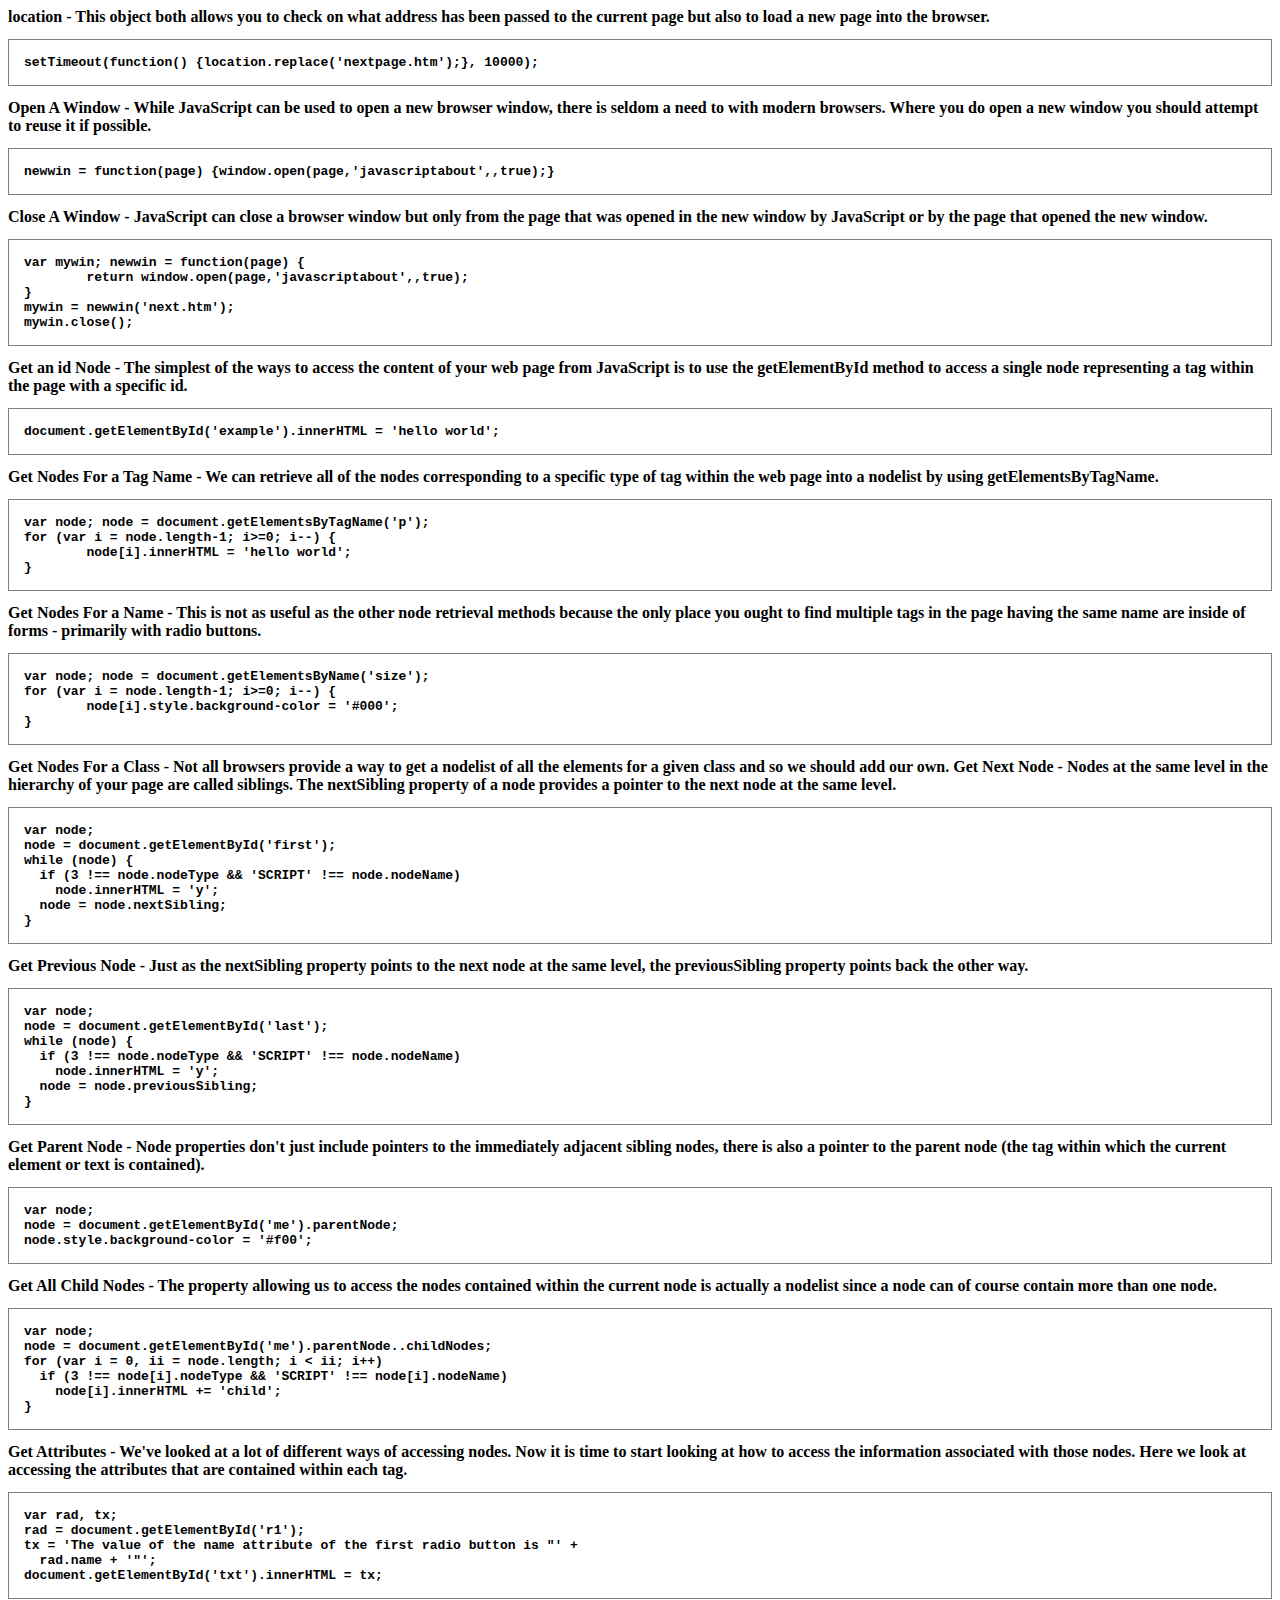
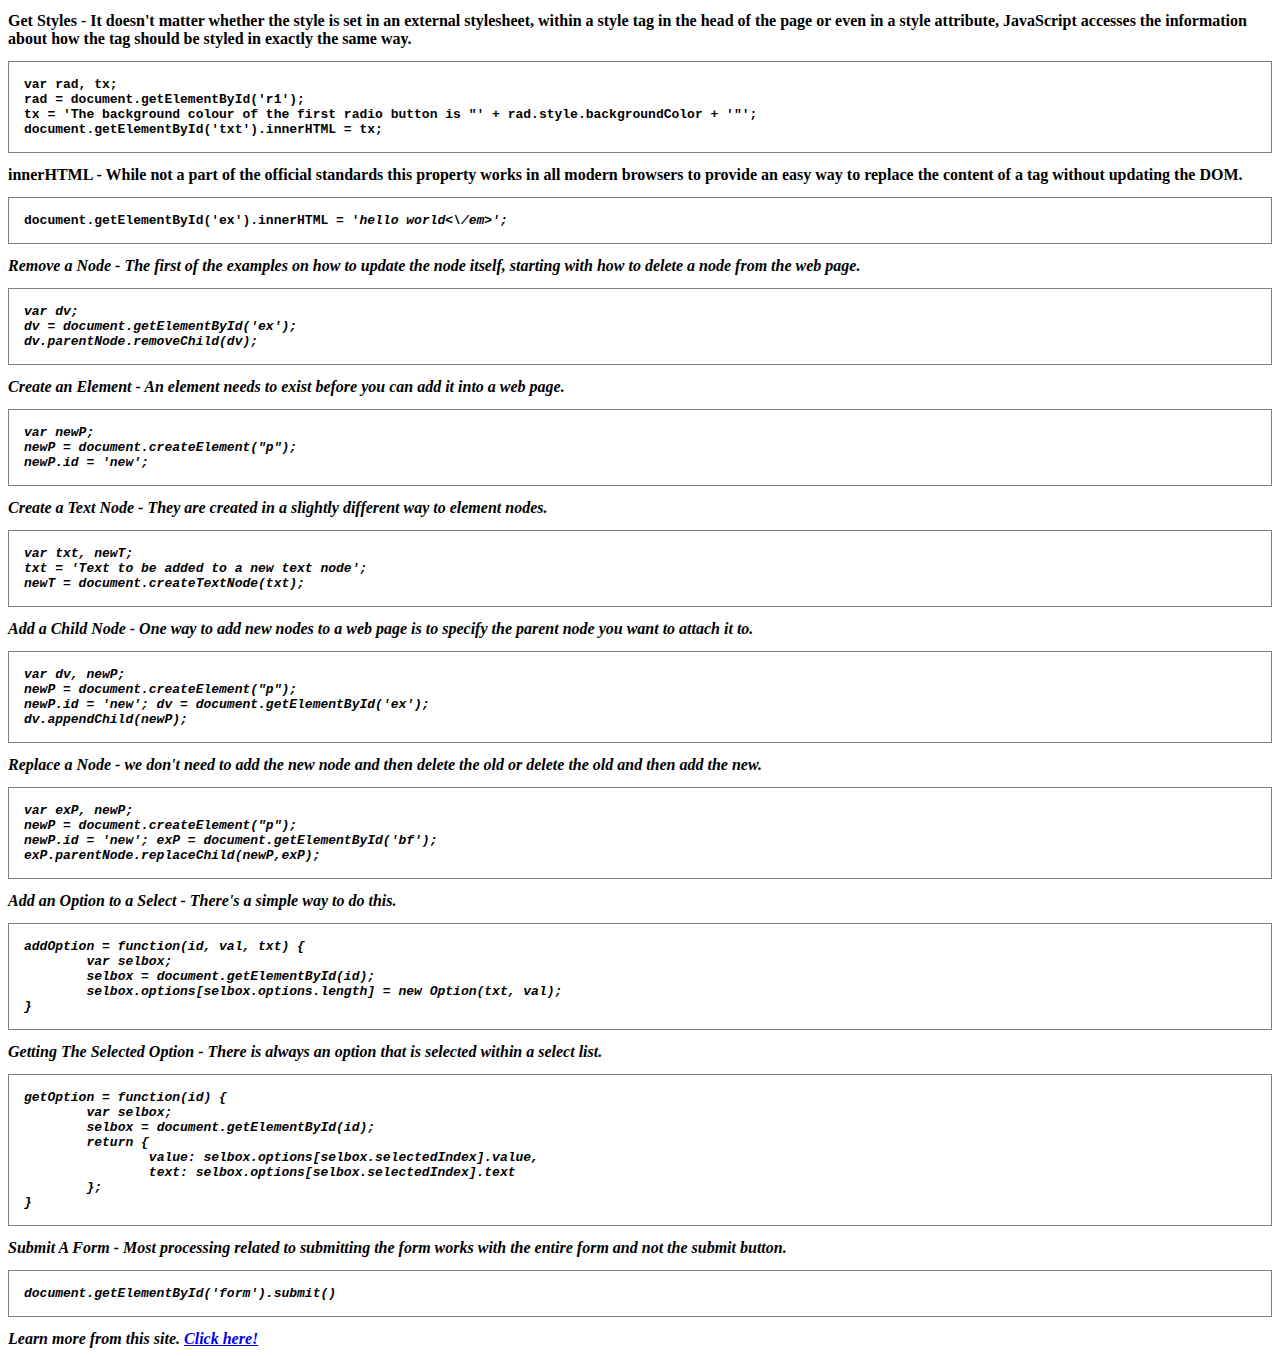
<file: LAB2/Lab2/refs/DOM.html>
﻿<!DOCTYPE html PUBLIC "-//W3C//DTD XHTML 1.0 Transitional//EN" "http://www.w3.org/TR/xhtml1/DTD/xhtml1-transitional.dtd">
<html xmlns="http://www.w3.org/1999/xhtml">

<head>
<meta content="text/html; charset=utf-8" http-equiv="Content-Type" />
<title>Untitled 2</title>
<style>
pre {
	border:1px gray solid;
	padding:15px 15px 15px 15px
}
body {
	font-weight:bold;
	font-size:medium
}
</style>
</head>

<body>
location - This object both allows you to check on what address has been passed to the current page but also to load a new page into the browser.
<pre>
setTimeout(function() {location.replace('nextpage.htm');}, 10000);</pre>
      
Open A Window - While JavaScript can be used to open a new browser window, there is seldom a need to with modern browsers. Where you do open a new window you should attempt to reuse it if possible.
<pre>
newwin = function(page) {window.open(page,'javascriptabout',,true);}</pre>

Close A Window - JavaScript can close a browser window but only from the page that was opened in the new window by JavaScript or by the page that opened the new window.
<pre>
var mywin; newwin = function(page) {
	return window.open(page,'javascriptabout',,true);
}
mywin = newwin('next.htm');
mywin.close();</pre>

Get an id Node - The simplest of the ways to access the content of your web page from JavaScript is to use the getElementById method to access a single node representing a tag within the page with a specific id.
<pre>document.getElementById('example').innerHTML = 'hello world';</pre>

Get Nodes For a Tag Name - We can retrieve all of the nodes corresponding to a specific type of tag within the web page into a nodelist by using getElementsByTagName.
<pre>var node; node = document.getElementsByTagName('p');
for (var i = node.length-1; i>=0; i--) {
	node[i].innerHTML = 'hello world';
}</pre>

Get Nodes For a Name - This is not as useful as the other node retrieval methods because the only place you ought to find multiple tags in the page having the same name are inside of forms - primarily with radio buttons.
<pre>var node; node = document.getElementsByName('size');
for (var i = node.length-1; i>=0; i--) {
	node[i].style.background-color = '#000';
}</pre>

Get Nodes For a Class - Not all browsers provide a way to get a nodelist of all the elements for a given class and so we should add our own.

Get Next Node - Nodes at the same level in the hierarchy of your page are called siblings. The nextSibling property of a node provides a pointer to the next node at the same level.
<pre>var node;
node = document.getElementById('first');
while (node) {
  if (3 !== node.nodeType && 'SCRIPT' !== node.nodeName)
    node.innerHTML = 'y';
  node = node.nextSibling;
}</pre>

Get Previous Node - Just as the nextSibling property points to the next node at the same level, the previousSibling property points back the other way.
<pre>var node;
node = document.getElementById('last');
while (node) {
  if (3 !== node.nodeType && 'SCRIPT' !== node.nodeName)
    node.innerHTML = 'y';
  node = node.previousSibling;
}</pre>

Get Parent Node - Node properties don't just include pointers to the immediately adjacent sibling nodes, there is also a pointer to the parent node (the tag within which the current element or text is contained).
<pre>
var node;
node = document.getElementById('me').parentNode;
node.style.background-color = '#f00';</pre>

Get All Child Nodes - The property allowing us to access the nodes contained within the current node is actually a nodelist since a node can of course contain more than one node.
<pre>
var node;
node = document.getElementById('me').parentNode..childNodes;
for (var i = 0, ii = node.length; i < ii; i++)
  if (3 !== node[i].nodeType && 'SCRIPT' !== node[i].nodeName)
    node[i].innerHTML += 'child';
}</pre>

Get Attributes - We've looked at a lot of different ways of accessing nodes. Now it is time to start looking at how to access the information associated with those nodes. Here we look at accessing the attributes that are contained within each tag.
<pre>var rad, tx;
rad = document.getElementById('r1');
tx = 'The value of the name attribute of the first radio button is "' +
  rad.name + '"';
document.getElementById('txt').innerHTML = tx;</pre>

Get Styles - It doesn't matter whether the style is set in an external stylesheet, within a style tag in the head of the page or even in a style attribute, JavaScript accesses the information about how the tag should be styled in exactly the same way.
<pre>var rad, tx;
rad = document.getElementById('r1');
tx = 'The background colour of the first radio button is "' + rad.style.backgroundColor + '"';
document.getElementById('txt').innerHTML = tx;</pre>

innerHTML - While not a part of the official standards this property works in all modern browsers to provide an easy way to replace the content of a tag without updating the DOM.
<pre>document.getElementById('ex').innerHTML = '<em>hello world<\/em>';</pre>

Remove a Node - The first of the examples on how to update the node itself, starting with how to delete a node from the web page.
<pre>
var dv;
dv = document.getElementById('ex');
dv.parentNode.removeChild(dv);</pre>

Create an Element - An element needs to exist before you can add it into a web page.
<pre>
var newP;
newP = document.createElement("p");
newP.id = 'new'; </pre>

Create a Text Node - They are created in a slightly different way to element nodes.
<pre>var txt, newT;
txt = 'Text to be added to a new text node';
newT = document.createTextNode(txt);
</pre>

Add a Child Node - One way to add new nodes to a web page is to specify the parent node you want to attach it to.
<pre>
var dv, newP;
newP = document.createElement("p");
newP.id = 'new'; dv = document.getElementById('ex');
dv.appendChild(newP);</pre>

Replace a Node - we don't need to add the new node and then delete the old or delete the old and then add the new.
<pre>var exP, newP;
newP = document.createElement("p");
newP.id = 'new'; exP = document.getElementById('bf');
exP.parentNode.replaceChild(newP,exP);</pre>

Add an Option to a Select - There's a simple way to do this.
<pre>addOption = function(id, val, txt) {
	var selbox;
	selbox = document.getElementById(id);
	selbox.options[selbox.options.length] = new Option(txt, val);
}</pre>

Getting The Selected Option - There is always an option that is selected within a select list.
<pre>getOption = function(id) {
	var selbox;
	selbox = document.getElementById(id);
	return {
		value: selbox.options[selbox.selectedIndex].value,
		text: selbox.options[selbox.selectedIndex].text
	};
}</pre>


Submit A Form - Most processing related to submitting the form works with the entire form and not the submit button.
<pre>document.getElementById('form').submit()</pre>

Learn more from this site. <a href="http://javascript.about.com/od/byexample/a/Javascript-By-Example.htm">Click here!</a>

</body>
</html>
</file>
<file: LAB2/Phan1/phan1_bai1/style.css>
@media(max-width: 1200px){
}

.black {
  color: black;
}
</file>
<file: LAB2/Phan1/phan1_bai2/style.css>
@media(max-weight: 1200px){

}

.black{
    text-decoration: none;
    color: black;
}

.spacing{
    line-height: 300%;
}
</file>
<file: LAB1/Phan2/phan2_bai2/style2.css>
html {
    font-family: Helvetica, Arial, sans-serif;
}

.logo img{
    border: 5px solid red;
    border-radius: 10px;
    width: 300px;
}

h1{
    text-shadow: 5px 5px blue;
    color: brown;
    font-family: Georgia, 'Times New Roman', Times, serif;
}

h2{
    color: brown;
    font-family: Georgia, 'Times New Roman', Times, serif;
}

.first_letter{
    font-size: 70px;
}

.bold_underline {
    font-weight: bold;
    font-size: x-large;
    text-decoration-line: underline;
}
.italic_underline{
    font-style: italic;
    text-decoration-line: underline;
    font-size: x-large;
}

a.blue_link{
    color: blue;
}

a.red_link{
    color:red;
}

.red_dot{
    color:red;
}

table, th, td {
    border: 1px solid lightgray;
    border-collapse: collapse;
}

.upcoming_classes table{
    text-align: center;
    width: 20%;
}

.upcoming_classes th, .upcoming_classes td{
    height: 28px;
}

a.twitter{
    color:#5F9EA0;
    font-weight: bold;
    text-decoration-line: none;
    text-shadow: 2px 2px 3px black;
}

ul {
    line-height: 200%;
}
</file>
<file: LAB1/Phan2/phan2_bai3/style3.css>
body{
    background-color: #a09994;
}

#container{
    display: grid;
    width: 750px;
    grid-template-rows: 50px auto auto auto;
    margin: 0 auto;
    background-color: #89a4d3;
}

#header{
    display: flex;
    height: 50px;
    align-items: center;
    padding-left: 10px;
    background-color: #dad6d6;
}

#options{
    display: grid;
    grid-template-columns: auto auto auto auto 450px;
    grid-column-gap: 10px;
    padding: 5px 10px;
    background-color: #dba1a1;
}

#content{
    display: grid;
    grid-template-columns: 520px 230px;
}

#left_content{
    padding: 0 7px;
    background-color: #8cc48c;
}

.blue_underline{
    text-decoration: underline;
    color: blue;
}

#right_content{
    padding: 0 7px;
    background-color: #89a4d3;
}

#footer{
    text-align:left;
    padding: 8px 10px;
    background-color:#d9d996;
}

a{
    color: #1409a5;
}
</file>
<file: LAB1/Phan2/phan2_bai4/style4.css>
html{
    font-family: 'Trebuchet MS', 'Lucida Sans Unicode', 'Lucida Grande', 'Lucida Sans', Arial, sans-serif;
}

#container{
    display: grid;
    width: 800px;
    margin: 0px auto;
    grid-template-rows: 50px 50px auto 50px;
}

#header{
    display: flex;
    background-color: #595959;
    height: 50px;
}

#header h1{
    margin: 1px 7px;
    text-align: left;
}

#menu{
    display: grid;
    grid-template-columns: auto auto auto auto 1fr;
    grid-column-gap: 15px;
    padding-left: 50px;
    background-color:  #0000cc;
    align-items: center;
}

#menu a{
    color: white;
}

#content{
    display: grid;
    grid-template-columns: 250px 550px;
}

#left{
    display: grid;
    grid-template-rows: 150px 150px auto;
}

#list1{
    background-color: #ffff00;
}

#list2{
    background-color: #595959;
}
#list1 ul, #list2 ul{
    margin: 0px;
}

#left a{
    color: blue;
}

#right{
    display: grid;
    grid-template-rows: auto 128px;
}

#right1{
    padding: 10px 7px;
    text-align: justify;
}

#right2{
    display: grid;
    grid-template-columns: 275px 275px;
}

#right2left{
    display: flex;
    align-items: center;
    background-color: green;
    padding: 0 7px;
    text-align: justify;
}

#right2right{
    display: flex;
    align-items: center;
    background-color: red;
    padding: 0 7px;
    text-align: justify;
}

#footer{
    display: flex;
    justify-content: center;
    background-color: blue;
}

#footer h1{
    margin-top: 3px;
}
</file>
<file: LAB1/Phan2/phan2_bai5/style5.css>
*{
    box-sizing: border-box;
}

body{
    background-image: url(./images03/bg-body.png);
    background-repeat: repeat-x;
    background-position: top center;
    background-color: #E8F7F9;
    margin: 0;
}

#container{
    display: grid;
    width: 700px;
    height: 100%;
    margin: 0 auto;
    grid-template-rows: 140px 35px 1fr 100px;
}

#header{
    background-image: url(./images03/bg-header.jpg);
    background-repeat: no-repeat;
    display: flex;
    align-items: center;
    padding-left: 30px;
    font-style: italic;
    font-size: xx-large;
    color: darkgrey;
}

#menu{
    background-image: url(./images03/bg-menu.png);
    background-repeat: no-repeat;
    display: grid;
    grid-template-columns: auto auto auto auto auto 1fr;
    grid-column-gap: 25px;
    padding-left: 25px;
}

.link{
    display: flex;
    align-items: center;
    height: 35px;
    color: #ffffff;
    font-size: small;
    text-decoration: none;
}

.link:hover{ 
    background-image: url(./images03/bg-menu-hover.png);
    background-repeat: no-repeat;
    background-position-y: center;
    background-position-x: center;
}

#content{
    display: grid;
    grid-template-columns: 510px 180px auto;
    background-color: #ffffff;
    height: 400px;
}

#main_content{
    display: grid;
    grid-template-rows: 72px auto;
}

#sponsor{
    background-image: url(./images03/bg-ad-top.png);
    background-repeat: no-repeat;
}

#paragraph{
    padding-left: 10px;
    padding-right: 20px;
}

#title{
    display: flex;
    margin-top: 15px;
    color:#c0d24a;
    font-size: x-large;
}

#time_post{
    display: flex;
    color: rgb(177, 175, 175);
    font-size: x-small;
    letter-spacing: 1px;
    margin-top: -20px;
    text-shadow: 0.5px 0.5px 1px #1a1a1a;
}

#paragraph p{
    margin-top: 5px;
    text-align: justify;
    font-size: 70%;
    word-spacing: 3px;
    line-height: 150%;
}

#comments{
    display: grid;
    grid-template-columns: 16px auto;
}

#cmt_icon{
    background-image: url(./images03/icon-comment.png);
    background-repeat: no-repeat;
    background-position-y: center;
}

#cmt_text{
    color: deepskyblue;
    padding-left: 5px;
}

#feed{
    display: grid;
    grid-template-rows: 35px 100px auto;
    float:left;
}

#live_feed_img {
    background-image: url(./images03/bg-feed.gif);
    background-repeat: no-repeat;
    background-position: center top;
    background-color: #efefef;
}

#button {
    background-image: url(./images03/button-feed.png);
    background-repeat: no-repeat;
    background-position: center top;
    height: 25px;
}

#links_feed{
    background-color: #efefef;
    display: grid;
    grid-template-rows: auto auto auto auto auto;
}

.link_feed{
    border-bottom: rgba(54, 54, 54, 0.3) 0.5px solid;
    color: black;
    text-decoration: none;
    padding-left: 5px;
    font-size: small;
    display: flex;
    align-items: center;
}

#feed_bottom{
    background-image: url(./images03/bg-sidebar-bottom.gif);
    background-repeat: no-repeat;
}

#footer {
    background-image: url(./images03/bg-footer.jpg);
    background-repeat: no-repeat;
    text-align:left;
    height: 100px;
    color: white;
    padding: 50px 15px;
}
</file>
